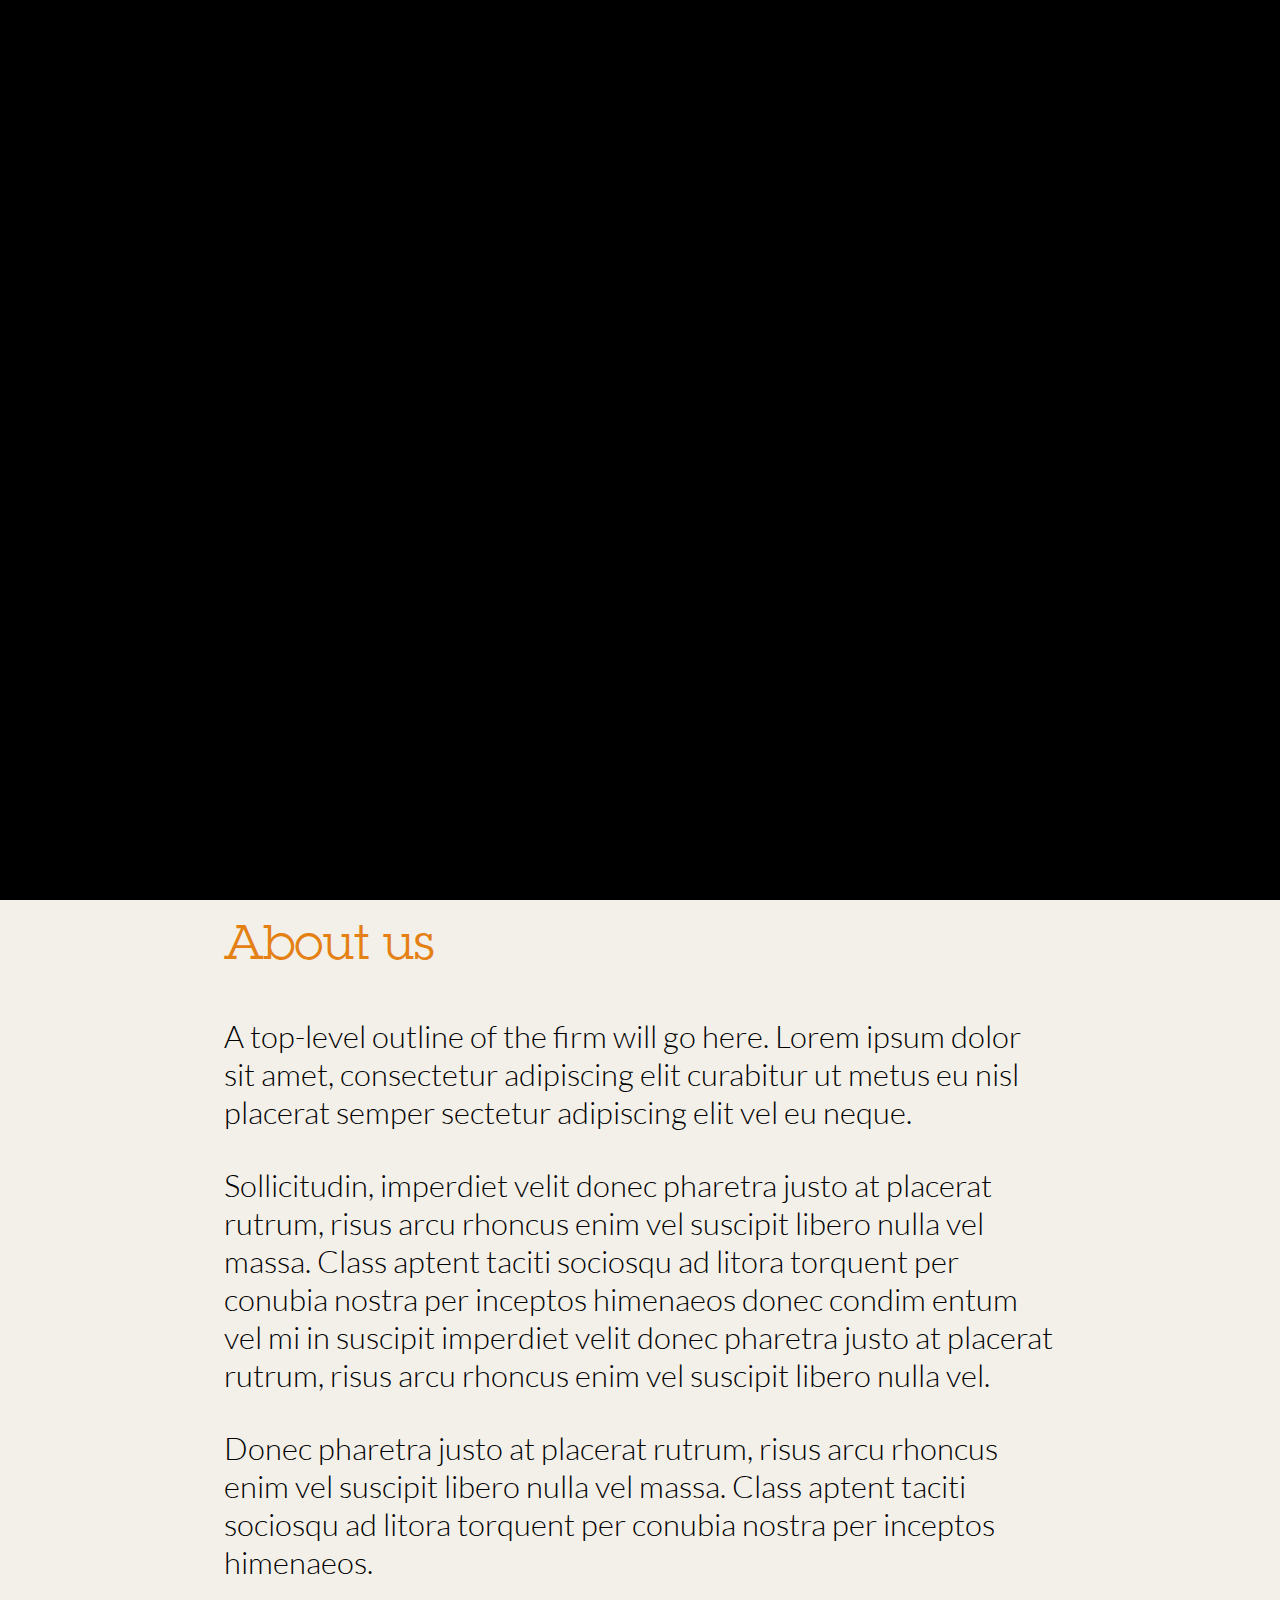
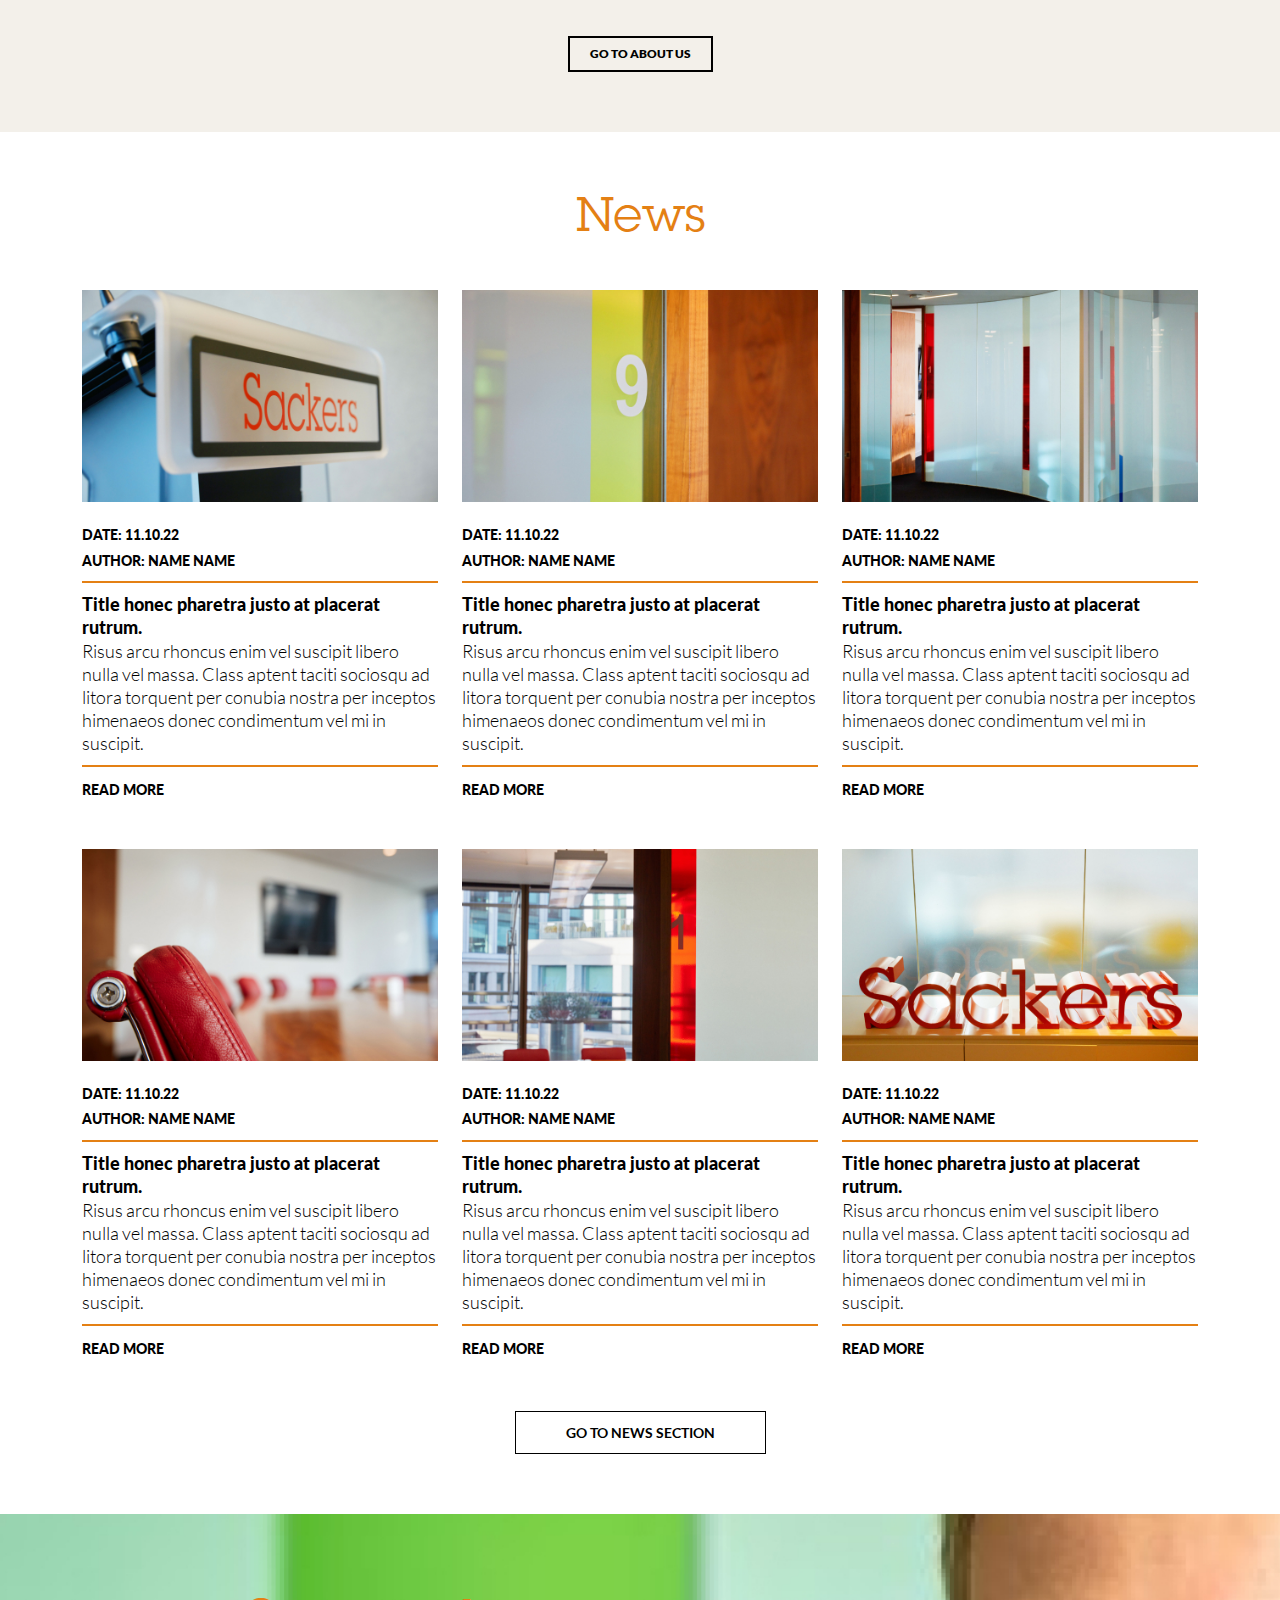
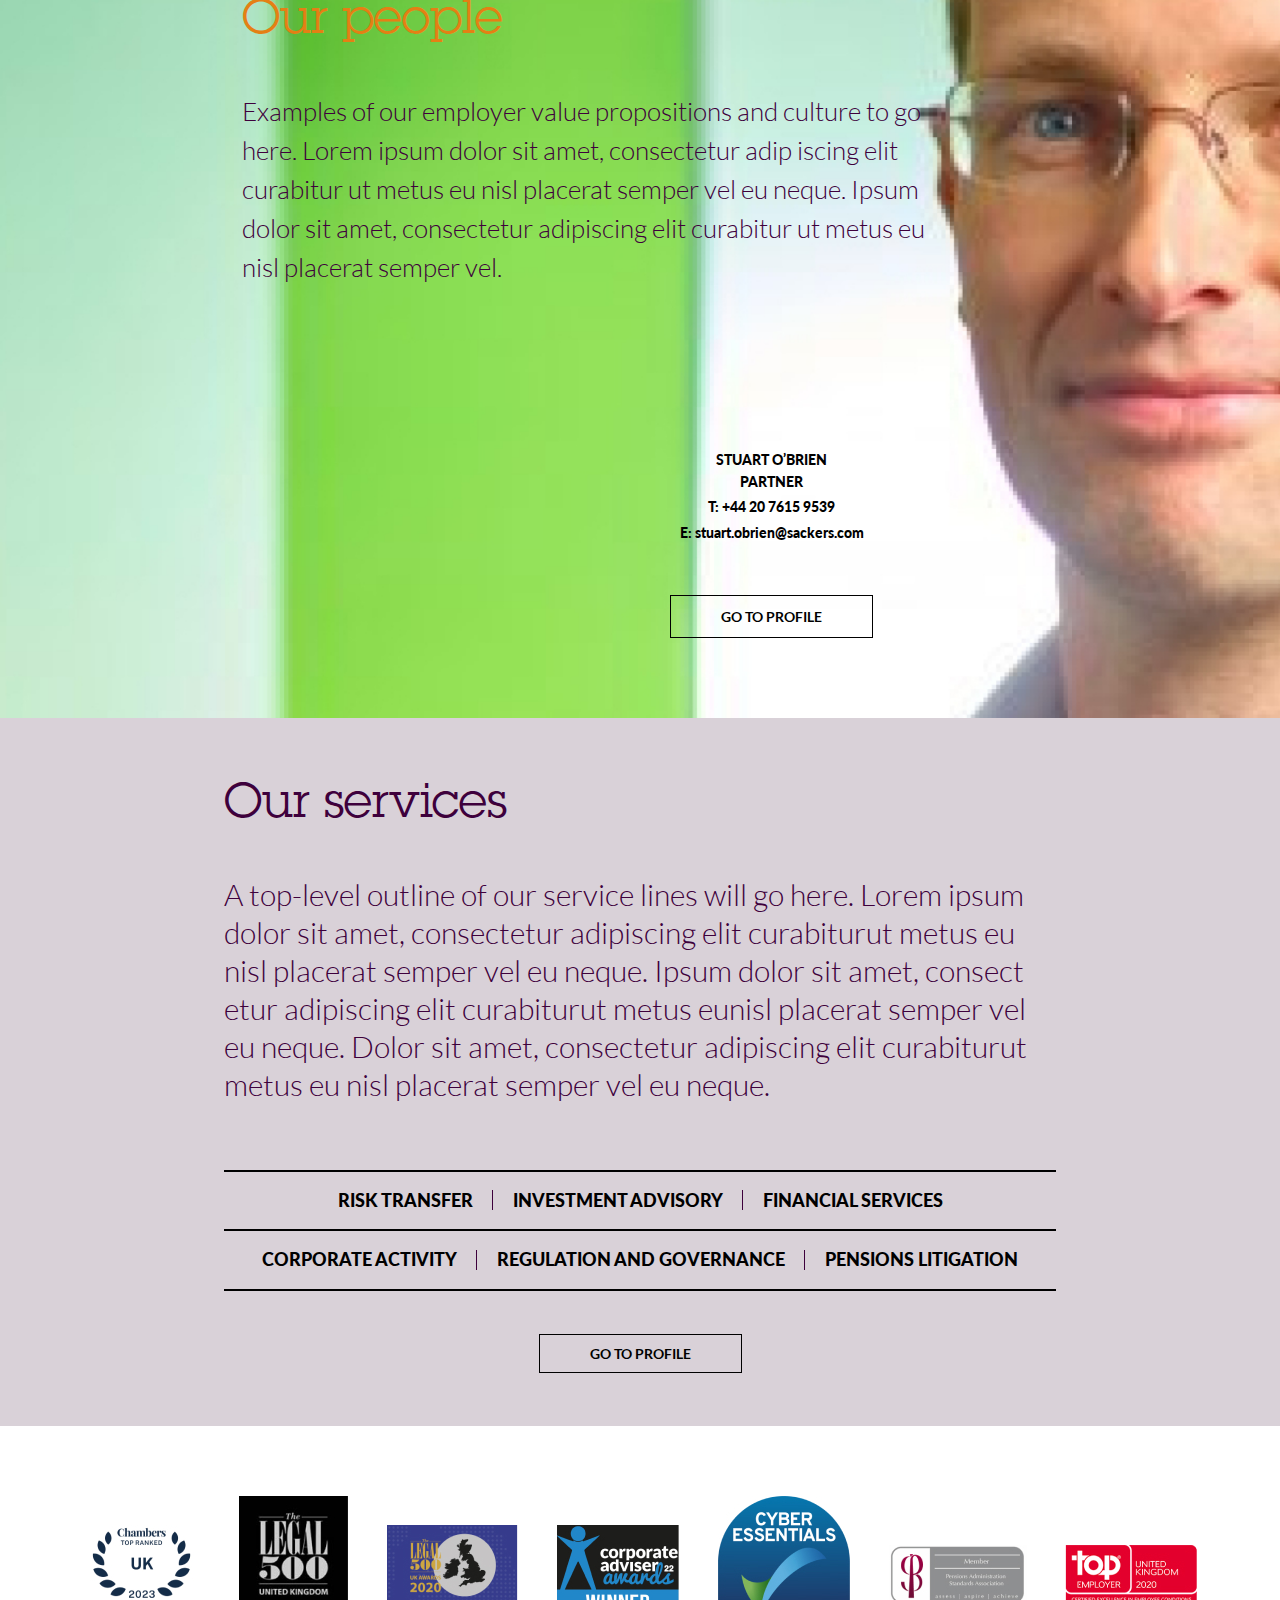
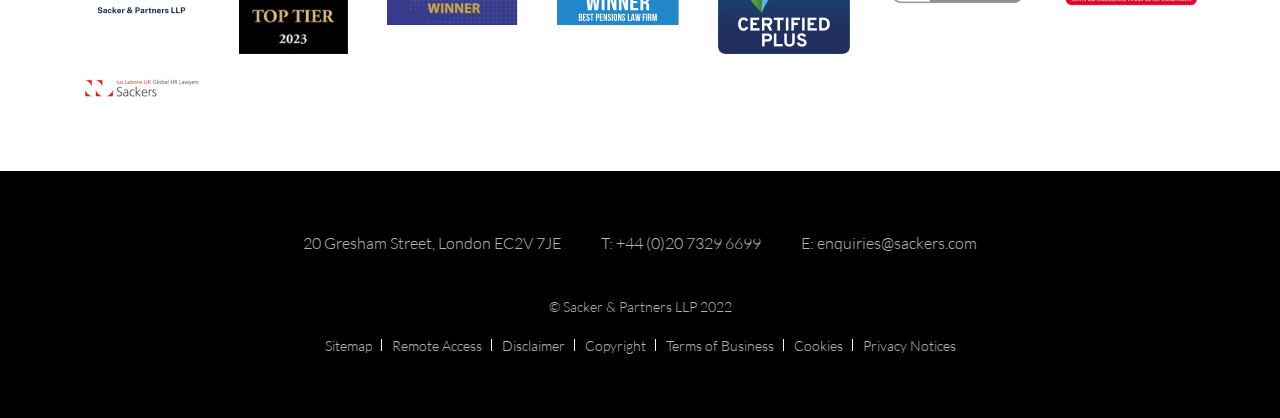
<file: index.html>
<!DOCTYPE html>
<html lang="en">

<head>
    <meta charset="UTF-8">
    <meta http-equiv="X-UA-Compatible" content="IE=edge">
    <meta name="viewport" content="width=device-width, initial-scale=1.0">
    <title>Sackers | Lawyers for pension scheme trustees &amp; sponsors</title>

    <link rel="icon" href="assets/images/icons/logo-icon.svg" type="image/gif" sizes="20x20">

    <!-- css file link -->
    <link rel="stylesheet" href="assets/css/all.css">

    <!-- bootstrap 5 -->
    <link rel="stylesheet" href="assets/css/bootstrap.min.css">

    <!-- box-icon -->
    <link rel="stylesheet" href="assets/css/boxicons.min.css">

    <!-- bootstrap icon -->
    <link rel="stylesheet" href="assets/css/bootstrap-icons.css">

    <!-- jquery ui -->
    <link rel="stylesheet" href="assets/css/jquery-ui.css">

    <!-- swiper-slide -->
    <link rel="stylesheet" href="assets/css/swiper-bundle.css">

    <!-- nice-select -->
    <link rel="stylesheet" href="assets/css/nice-select.css">

    <!-- magnefic popup css -->
    <link rel="stylesheet" href="assets/css/magnific-popup.css">

    <!-- animate css -->
    <link rel="stylesheet" href="assets/css/magnific-popup.css">

    <!-- odometer css -->
    <link rel="stylesheet" href="assets/css/odometer.css">

    <!-- style css -->
    <link rel="stylesheet" href="assets/css/style.css">

</head>

<body>

    <div class="loader egns-preloader">
        <div class="loader__element"></div>
    </div>

    <div class="mobile-search">
        <div class="container">
            <div class="row d-flex justify-content-center">
                <div class="col-md-11">
                    <label>What are you lookking for?</label>
                    <input type="text" placeholder="Search">
                </div>
                <div class="col-1 d-flex gap-2  justify-content-between align-items-center">
                    <div class="search-cross-btn one">
                        <button type="submit"><i class="bi bi-search"></i></button>
                    </div>
                    <div class="search-cross-btn two">
                        <i class="bi bi-x"></i>
                    </div>
                </div>
            </div>
        </div>
    </div>
    <!-- ========== header============= -->
    <header class="header-area style-1">
        <div class="container-fluid ">
            <a href="index.html" class="header-logo d-lg-none d-block">
                <img src="assets/images/sackers-logo-optimised.png" alt="">
            </a>
            <div class="mobile-menu-btn ic menu " tabindex="1">
                <i class="bi bi-list"></i>
            </div>
            <div class="main-menu-wrap">
                <div class="menu-close-btn d-lg-none d-block">
                    <i class="bi bi-x-lg"></i>
                </div>
                <div class="mobile-menu-logo  d-lg-none d-block">
                    <img src="assets/images/bg/sackers-logo-white-full.png" alt="">
                </div>
            <div class="top-nav">
                <ul>
                    <li class="menu-item active"><a href="index.html">Home</a></li>
                    <li class="menu-item"><a href="about.html">About</a></li>
                    <li class="menu-item"><a href="#">Events</a></li>
                    <li class="menu-item"><a href="#">Blog</a></li>
                    <li class="menu-item"><a href="#">News</a></li>
                    <li class="menu-item"><a href="#">Careers</a></li>
                    <li class="menu-item"><a href="#">Contact</a></li>

                    <li class="search"><a href="#"><i class="bi bi-search"></i></a>
                        <div class="search-wrapper">
                        </div>
                    </li>

                </ul>

            </div>
            
            <div class="menu-btm d-flex justify-content-between">
                <a href="index.html" class="header-logo d-lg-block d-none">
                    <img src="assets/images/sackers-logo-optimised.png" alt="">
                </a>
                <nav role="navigation">
                    <ul class="main-nav">

                        
                        <li class="top-level-link" id="service">
                        <a href="services.html" class="mega-menu"><span>SERVICES </span></a>
                        <div class="sub-menu-block">
                            <div class="row">
                            <div class="col-md-4 col-lg-4 col-sm-4">
                                <h2 class="sub-menu-head">Company</h2>
                                <ul class="sub-menu-lists">
                                <li><a href="#">About</a></li>
                                <li><a href="#">Mission</a></li>
                                <li><a href="#">Community</a></li>
                                <li><a href="#">Team</a></li>
                                </ul>           
                            </div>
                            <div class="col-md-4 col-lg-4 col-sm-4">
                                <h2 class="sub-menu-head">Media</h2>
                                <ul class="sub-menu-lists">
                                <li><a href="#">News</a></li>
                                <li><a href="#">Events</a></li>
                                <li><a href="#">Blog</a></li>
                                </ul>
                            </div>
                            <div class="col-md-4 col-lg-4 col-sm-4">
                                <h2 class="sub-menu-head">Careers</h2>
                                <ul class="sub-menu-lists">
                                <li><a href="#">New Opportunities</a></li>
                                <li><a href="#">Life @ Company</a></li>
                                <li><a href="#">Why Join Us?</a></li>
                                </ul>
                            </div>
                            </div>
                            
                        </div>
                        </li>
                        <li class="top-level-link"id="people">
                        <a class="mega-menu"><span>PEOPLE</span></a>
                        <div class="sub-menu-block">
                            <div class="row">
                            <div class="col-md-4 col-lg-4 col-sm-4">
                                <h2 class="sub-menu-head">Company</h2>
                                <ul class="sub-menu-lists">
                                <li><a href="#">About</a></li>
                                <li><a href="#">Mission</a></li>
                                <li><a href="#">Community</a></li>
                                <li><a href="#">Team</a></li>
                                </ul>           
                            </div>
                            <div class="col-md-4 col-lg-4 col-sm-4">
                                <h2 class="sub-menu-head">Media</h2>
                                <ul class="sub-menu-lists">
                                <li><a href="#">News</a></li>
                                <li><a href="#">Events</a></li>
                                <li><a href="#">Blog</a></li>
                                </ul>
                            </div>
                            <div class="col-md-4 col-lg-4 col-sm-4">
                                <h2 class="sub-menu-head">Careers</h2>
                                <ul class="sub-menu-lists">
                                <li><a href="#">New Opportunities</a></li>
                                <li><a href="#">Life @ Company</a></li>
                                <li><a href="#">Why Join Us?</a></li>
                                </ul>
                            </div>
                            </div>
                            
                        </div>
                        </li>
                        <li class="top-level-link" id="insights">
                        <a class="mega-menu"><span>INSIGHTS</span></a>
                        <div class="sub-menu-block">
                            <div class="row">
                            <div class="col-md-4 col-lg-4 col-sm-4">
                                <h2 class="sub-menu-head">INSIGHTS</h2>
                                <ul class="sub-menu-lists">
                                <li><a href="#">About</a></li>
                                <li><a href="#">Mission</a></li>
                                <li><a href="#">Community</a></li>
                                <li><a href="#">Team</a></li>
                                </ul>           
                            </div>
                            <div class="col-md-4 col-lg-4 col-sm-4">
                                <h2 class="sub-menu-head">Media</h2>
                                <ul class="sub-menu-lists">
                                <li><a href="#">News</a></li>
                                <li><a href="#">Events</a></li>
                                <li><a href="#">Blog</a></li>
                                </ul>
                            </div>
                            <div class="col-md-4 col-lg-4 col-sm-4">
                                <h2 class="sub-menu-head">Careers</h2>
                                <ul class="sub-menu-lists">
                                <li><a href="#">New Opportunities</a></li>
                                <li><a href="#">Life @ Company</a></li>
                                <li><a href="#">Why Join Us?</a></li>
                                </ul>
                            </div>
                            </div>
                            
                        </div>
                        </li>
                    </ul> 
                </nav>
            </div>
        </div>
           

        </div>
    </header>
    <!-- ========== header end============= -->

    <!-- ========== banner start============= -->
    <div class="banner-section1">
        <div class="swiper banner1-slider">
            <div class="swiper-wrapper">
                <div class="swiper-slide">
                    <div class="banner-wrapper d-flex align-items-center justify-content-center">
                        <img class="bacground-img" src="assets/images/bg/iStock-183510592.jpg" alt="">
                        <div class="banner-content">
                            <h1>Headline lorem ipsum
                                dolor sit amet con.</h1>
                            <p><strong>Sub-heading</strong> vestibulum ultricies tincidunt tortor vel volutpat felis
                                vehicula quis. Nullam imperdiet lorem sit amet elit accumsan, nec
                                accumsan ipsum portito lorem ipsum dolor sit amet consectetur
                                adipiscing elit curabitur ut metus. <a href="#">Read more ...</a></p>
                        </div>
                    </div>
                </div>
                <div class="swiper-slide">
                    <div class="banner-wrapper d-flex align-items-center justify-content-center">
                        <img class="bacground-img" src="assets/images/bg/iStock-183510592.jpg" alt="">
                        <div class="banner-content">
                            <h1>Headline vestibulum ultricies tincidunt tor.</h1>
                            <p><strong>Sub-heading</strong> vestibulum ultricies tincidunt tortor vel volutpat felis
                                vehicula quis. Nullam imperdiet lorem sit amet elit accumsan, nec
                                accumsan ipsum portito lorem ipsum dolor sit amet consectetur
                                adipiscing elit curabitur ut metus. <a href="#">Read more ...</a></p>
                        </div>
                    </div>
                </div>
            </div>
            <div class="swiper-pagination"></div>
        </div>

    </div>
    <!-- ========== banner end============= -->

    <!-- ========== About us Start============= -->
    <div class="about-us-area">
        <div class="container">
            <div class="row justify-content-center">
                <div class="col-lg-9">
                    <div class="section-title">
                        <h2>About us</h2>
                    </div>
                    <div class="about-content">
                        <p>A top-level outline of the firm will go here. Lorem ipsum dolor sit amet,
                            consectetur adipiscing elit curabitur ut metus eu nisl placerat semper
                            sectetur adipiscing elit vel eu neque.</p>
                        <p>Sollicitudin, imperdiet velit donec pharetra justo at placerat rutrum, risus arcu
                            rhoncus enim vel suscipit libero nulla vel massa. Class aptent taciti sociosqu
                            ad litora torquent per conubia nostra per inceptos himenaeos donec condim
                            entum vel mi in suscipit imperdiet velit donec pharetra justo at placerat rutrum,
                            risus arcu rhoncus enim vel suscipit libero nulla vel.</p>
                        <p>Donec pharetra justo at placerat rutrum, risus arcu rhoncus enim vel suscipit
                            libero nulla vel massa. Class aptent taciti sociosqu ad litora torquent per
                            conubia nostra per inceptos himenaeos. </p>
                    </div>
                    <div class="go-btn d-flex justify-content-center">
                        <a href="about.html">GO TO ABOUT US</a>
                    </div>
                </div>
            </div>
        </div>
    </div>
    <!-- ========== About us end============= -->

    <!-- ========== News Area Start============= -->
    <div class="news-area">
        <div class="container">
            <div class="row">
                <div class="col-lg-12">
                    <div class="section-title text-center">
                        <h2>News</h2>
                    </div>
                </div>
            </div>
            <div class="row gy-5 justify-content-center">
                <div class="col-lg-4 col-md-6 col-sm-9">
                    <div class="single-news-wrap">
                        <div class="news-img">
                            <img class="img-fluid" src="assets/images/bg/news1.jpg" alt="news1">
                        </div>
                        <div class="post-meta">
                            <div class="date">
                                <a href="#">DATE: 11.10.22</a>
                            </div>
                            <div class="author-name">
                                <a href="#">AUTHOR: NAME NAME
                                </a>
                            </div>
                        </div>
                        <div class="post-content">
                            <h5><a href="#">Title honec pharetra justo at placerat rutrum.</a></h5>
                            <p>Risus arcu rhoncus enim vel suscipit libero nulla vel
                                massa. Class aptent taciti sociosqu ad litora torquent
                                per conubia nostra per inceptos himenaeos donec
                                condimentum vel mi in suscipit.</p>
                        </div>
                        <div class="read-more-btn">
                            <a href="#">READ MORE</a>
                        </div>
                    </div>
                </div>
                <div class="col-lg-4 col-md-6 col-sm-9">
                    <div class="single-news-wrap">
                        <div class="news-img">
                            <img class="img-fluid" src="assets/images/bg/news2.jpg" alt="news2">
                        </div>
                        <div class="post-meta">
                            <div class="date">
                                <a href="#">DATE: 11.10.22</a>
                            </div>
                            <div class="author-name">
                                <a href="#">AUTHOR: NAME NAME
                                </a>
                            </div>
                        </div>
                        <div class="post-content">
                            <h5><a href="#">Title honec pharetra justo at placerat rutrum.</a></h5>
                            <p>Risus arcu rhoncus enim vel suscipit libero nulla vel
                                massa. Class aptent taciti sociosqu ad litora torquent
                                per conubia nostra per inceptos himenaeos donec
                                condimentum vel mi in suscipit.</p>
                        </div>
                        <div class="read-more-btn">
                            <a href="#">READ MORE</a>
                        </div>
                    </div>
                </div>
                <div class="col-lg-4 col-md-6 col-sm-9">
                    <div class="single-news-wrap">
                        <div class="news-img">
                            <img class="img-fluid" src="assets/images/bg/news3.jpg" alt="news3">
                        </div>
                        <div class="post-meta">
                            <div class="date">
                                <a href="#">DATE: 11.10.22</a>
                            </div>
                            <div class="author-name">
                                <a href="#">AUTHOR: NAME NAME
                                </a>
                            </div>
                        </div>
                        <div class="post-content">
                            <h5><a href="#">Title honec pharetra justo at placerat rutrum.</a></h5>
                            <p>Risus arcu rhoncus enim vel suscipit libero nulla vel
                                massa. Class aptent taciti sociosqu ad litora torquent
                                per conubia nostra per inceptos himenaeos donec
                                condimentum vel mi in suscipit.</p>
                        </div>
                        <div class="read-more-btn">
                            <a href="#">READ MORE</a>
                        </div>
                    </div>
                </div>
                <div class="col-lg-4 col-md-6 col-sm-9">
                    <div class="single-news-wrap">
                        <div class="news-img">
                            <img class="img-fluid" src="assets/images/bg/news4.jpg" alt="news4">
                        </div>
                        <div class="post-meta">
                            <div class="date">
                                <a href="#">DATE: 11.10.22</a>
                            </div>
                            <div class="author-name">
                                <a href="#">AUTHOR: NAME NAME
                                </a>
                            </div>
                        </div>
                        <div class="post-content">
                            <h5><a href="#">Title honec pharetra justo at placerat rutrum.</a></h5>
                            <p>Risus arcu rhoncus enim vel suscipit libero nulla vel
                                massa. Class aptent taciti sociosqu ad litora torquent
                                per conubia nostra per inceptos himenaeos donec
                                condimentum vel mi in suscipit.</p>
                        </div>
                        <div class="read-more-btn">
                            <a href="#">READ MORE</a>
                        </div>
                    </div>
                </div>
                <div class="col-lg-4 col-md-6 col-sm-9">
                    <div class="single-news-wrap">
                        <div class="news-img">
                            <img class="img-fluid" src="assets/images/bg/news5.jpg" alt="news5">
                        </div>
                        <div class="post-meta">
                            <div class="date">
                                <a href="#">DATE: 11.10.22</a>
                            </div>
                            <div class="author-name">
                                <a href="#">AUTHOR: NAME NAME
                                </a>
                            </div>
                        </div>
                        <div class="post-content">
                            <h5><a href="#">Title honec pharetra justo at placerat rutrum.</a></h5>
                            <p>Risus arcu rhoncus enim vel suscipit libero nulla vel
                                massa. Class aptent taciti sociosqu ad litora torquent
                                per conubia nostra per inceptos himenaeos donec
                                condimentum vel mi in suscipit.</p>
                        </div>
                        <div class="read-more-btn">
                            <a href="#">READ MORE</a>
                        </div>
                    </div>
                </div>
                <div class="col-lg-4 col-md-6 col-sm-9">
                    <div class="single-news-wrap">
                        <div class="news-img">
                            <img class="img-fluid" src="assets/images/bg/news6.jpg" alt="news6">
                        </div>
                        <div class="post-meta">
                            <div class="date">
                                <a href="#">DATE: 11.10.22</a>
                            </div>
                            <div class="author-name">
                                <a href="#">AUTHOR: NAME NAME
                                </a>
                            </div>
                        </div>
                        <div class="post-content">
                            <h5><a href="#">Title honec pharetra justo at placerat rutrum.</a></h5>
                            <p>Risus arcu rhoncus enim vel suscipit libero nulla vel
                                massa. Class aptent taciti sociosqu ad litora torquent
                                per conubia nostra per inceptos himenaeos donec
                                condimentum vel mi in suscipit.</p>
                        </div>
                        <div class="read-more-btn">
                            <a href="#">READ MORE</a>
                        </div>
                    </div>
                </div>
            </div>
            <div class="row">
                <div class="go-btn text-center">
                    <a href="#">GO TO NEWS SECTION</a>
                </div>
            </div>
        </div>
    </div>
    <!-- ========== News Area end============= -->

    <!-- ========== Our people end============= -->
    <div class="our-people-area">
        <div class="container">
            <div class="row">
                <div class="col-lg-9">
                    <div class="people-content">
                        <div class="section-title">
                            <h2>Our people</h2>
                        </div>
                        <p>Examples of our employer value propositions and culture
                            to go here. Lorem ipsum dolor sit amet, consectetur adip
                            iscing elit curabitur ut metus eu nisl placerat semper vel
                            eu neque. Ipsum dolor sit amet, consectetur adipiscing elit
                            curabitur ut metus eu nisl placerat semper vel.</p>

                        <div class="author-details-area">
                            <h6>STUART O’BRIEN</h6>
                            <a href="#">PARTNER</a><br>
                            <a href="#">T: +44 20 7615 9539</a><br>
                            <a href="#">E: stuart.obrien@sackers.com</a>
                            <div class="go-btn">
                                <a href="#">GO TO PROFILE</a>
                            </div>
                        </div>
                    </div>
                </div>
            </div>
        </div>
    </div>
    <!-- ========== Our people end============= -->

    <!-- ========== Our people end============= -->
    <div class="services-area">
        <div class="container">
            <div class="row justify-content-center">
                <div class="col-lg-9">
                    <div class="services-content">
                        <div class="section-title">
                            <h2>Our services</h2>
                        </div>
                        <p>
                            A top-level outline of our service lines will go here. Lorem ipsum
                            dolor sit amet, consectetur adipiscing elit curabiturut metus eu nisl
                            placerat semper vel eu neque. Ipsum dolor sit amet, consect etur
                            adipiscing elit curabiturut metus eunisl placerat semper vel eu neque.
                            Dolor sit amet, consectetur adipiscing elit curabiturut metus eu nisl
                            placerat semper vel eu neque.
                        </p>
                        <div class="services-feature">
                            <ul>
                                <li><a href="#">RISK TRANSFER</a></li>
                                <li><a href="#">INVESTMENT ADVISORY</a></li>
                                <li><a href="#">FINANCIAL SERVICES</a></li>
                            </ul>
                            <ul class="two">
                                <li><a href="#">CORPORATE ACTIVITY</a></li>
                                <li><a href="#">REGULATION AND GOVERNANCE</a></li>
                                <li><a href="#">PENSIONS LITIGATION</a></li>
                            </ul>
                        </div>
                        <div class="go-btn text-center">
                            <a href="#">GO TO PROFILE</a>
                        </div>
                    </div>
                </div>
            </div>
        </div>
    </div>
    <!-- ========== Our people end============= -->

    <!-- ========== Our Client end============= -->
    <div class="our-client-area">
        <div class="container">
            <div class="row">
                <div class="col-lg-12">
                    <ul class="d-flex align-items-center justify-content-between">
                        <li><a href="#"><img src="assets/images/bg/org-01.jpg" alt=""></a></li>
                        <li><a href="#"><img src="assets/images/bg/org-02.jpg" alt=""></a></li>
                        <li><a href="#"><img src="assets/images/bg/org-03.jpg" alt=""></a></li>
                        <li><a href="#"><img src="assets/images/bg/org-04.jpg" alt=""></a></li>
                        <li><a href="#"><img src="assets/images/bg/org-05.jpg" alt=""></a></li>
                        <li><a href="#"><img src="assets/images/bg/org-06.jpg" alt=""></a></li>
                        <li><a href="#"><img src="assets/images/bg/org-07.jpg" alt=""></a></li>
                        <li><a href="#"><img src="assets/images/bg/org-08.jpg" alt=""></a></li>
                    </ul>
                </div>
            </div>
        </div>
    </div>
    <!-- ========== Our Client end============= -->

    <!-- ========== Footer post end============= -->
    <footer>
        <div class="container">
            <div class="row justify-content-center">
                <div class="col-lg-9">
                    <div class="footer-content">
                        <ul>
                            <li><a href="https://goo.gl/maps/YdvwP6syaebkvchw6">20 Gresham Street, London EC2V 7JE</a></li>
                            <li><a href="#">T: +44 (0)20 7329 6699</a></li>
                            <li><a href="#">E: enquiries@sackers.com</a></li>
                        </ul>
                        <div class="copyright-area text-center">
                            <p>© Sacker & Partners LLP 2022</p>
                        </div>
                        <ul class="footer-menu">
                            <li><a href="#">Sitemap</a></li>
                            <li><a href="#">Remote Access</a></li>
                            <li><a href="#">Disclaimer</a></li>
                            <li><a href="#">Copyright</a></li>
                            <li><a href="#">Terms of Business</a></li>
                            <li><a href="#">Cookies</a></li>
                            <li><a href="#">Privacy Notices</a></li>
                        </ul>
                    </div>
                </div>
            </div>
        </div>
    </footer>
    <!-- ========== Footer post end============= -->


    <script src="assets/js/jquery-3.6.0.min.js"></script>
    <script src="assets/js/jquery-ui.js"></script>
    <script src="assets/js/bootstrap.bundle.min.js"></script>
    <script src="assets/js/swiper-bundle.min.js"></script>
    <script src="assets/js/jquery.nice-select.js"></script>
    <script src="assets/js/viewport.jquery.js"></script>
    <script src="assets/js/jquery.magnific-popup.min.js"></script>
    <script src="assets/js/main.js"></script>

</body>

</html>
</file>
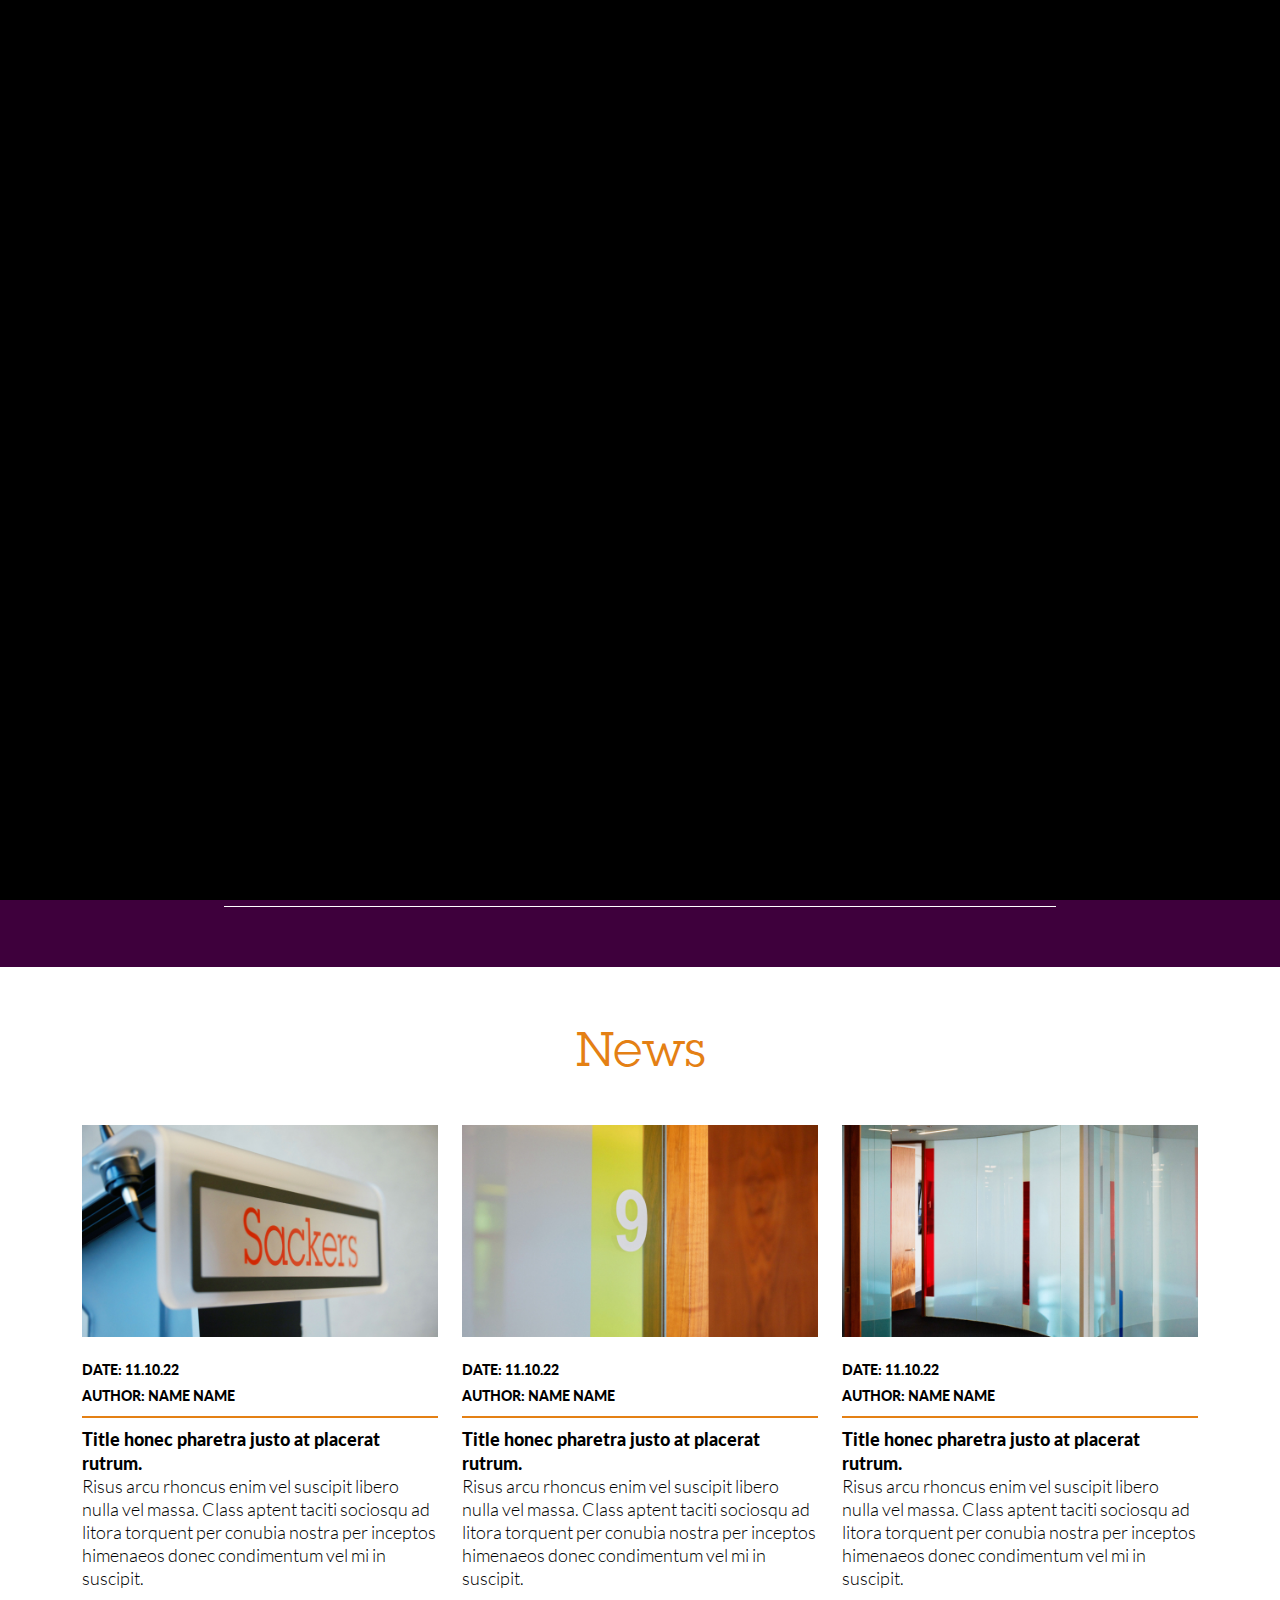
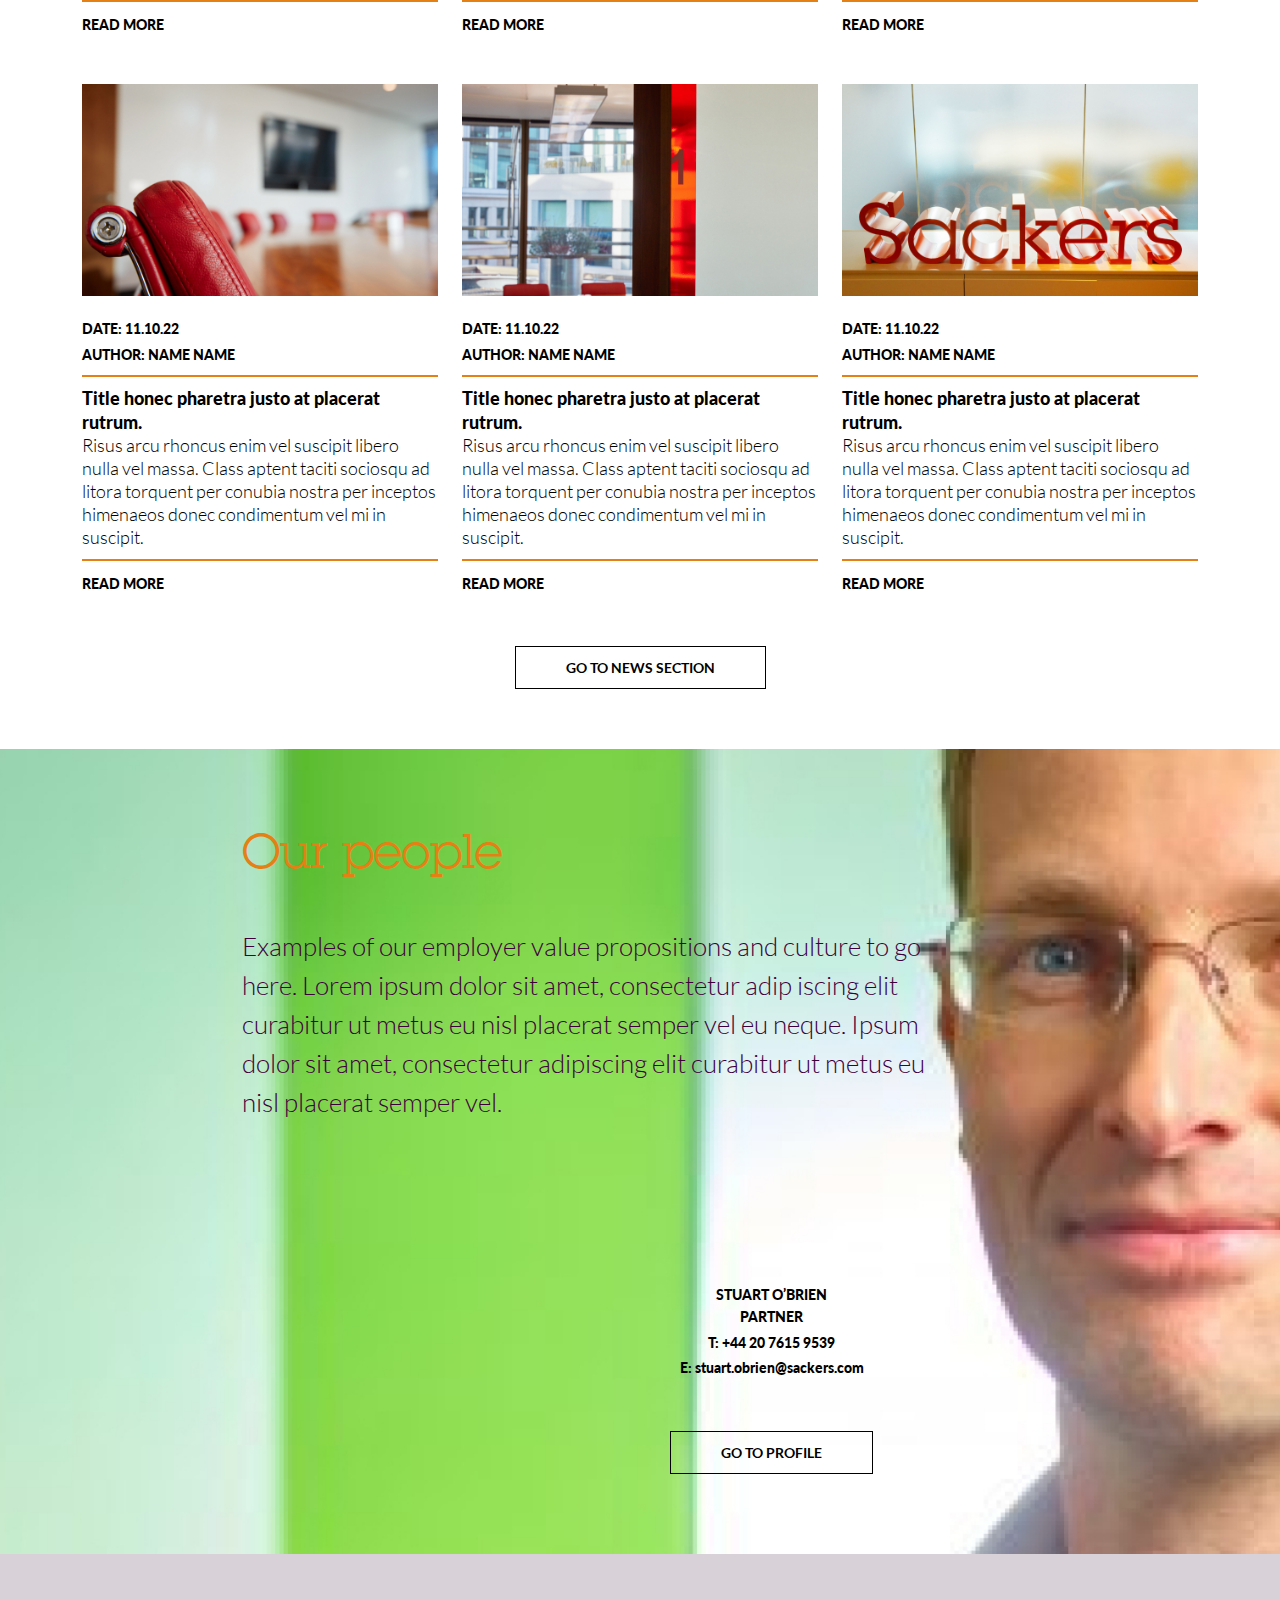
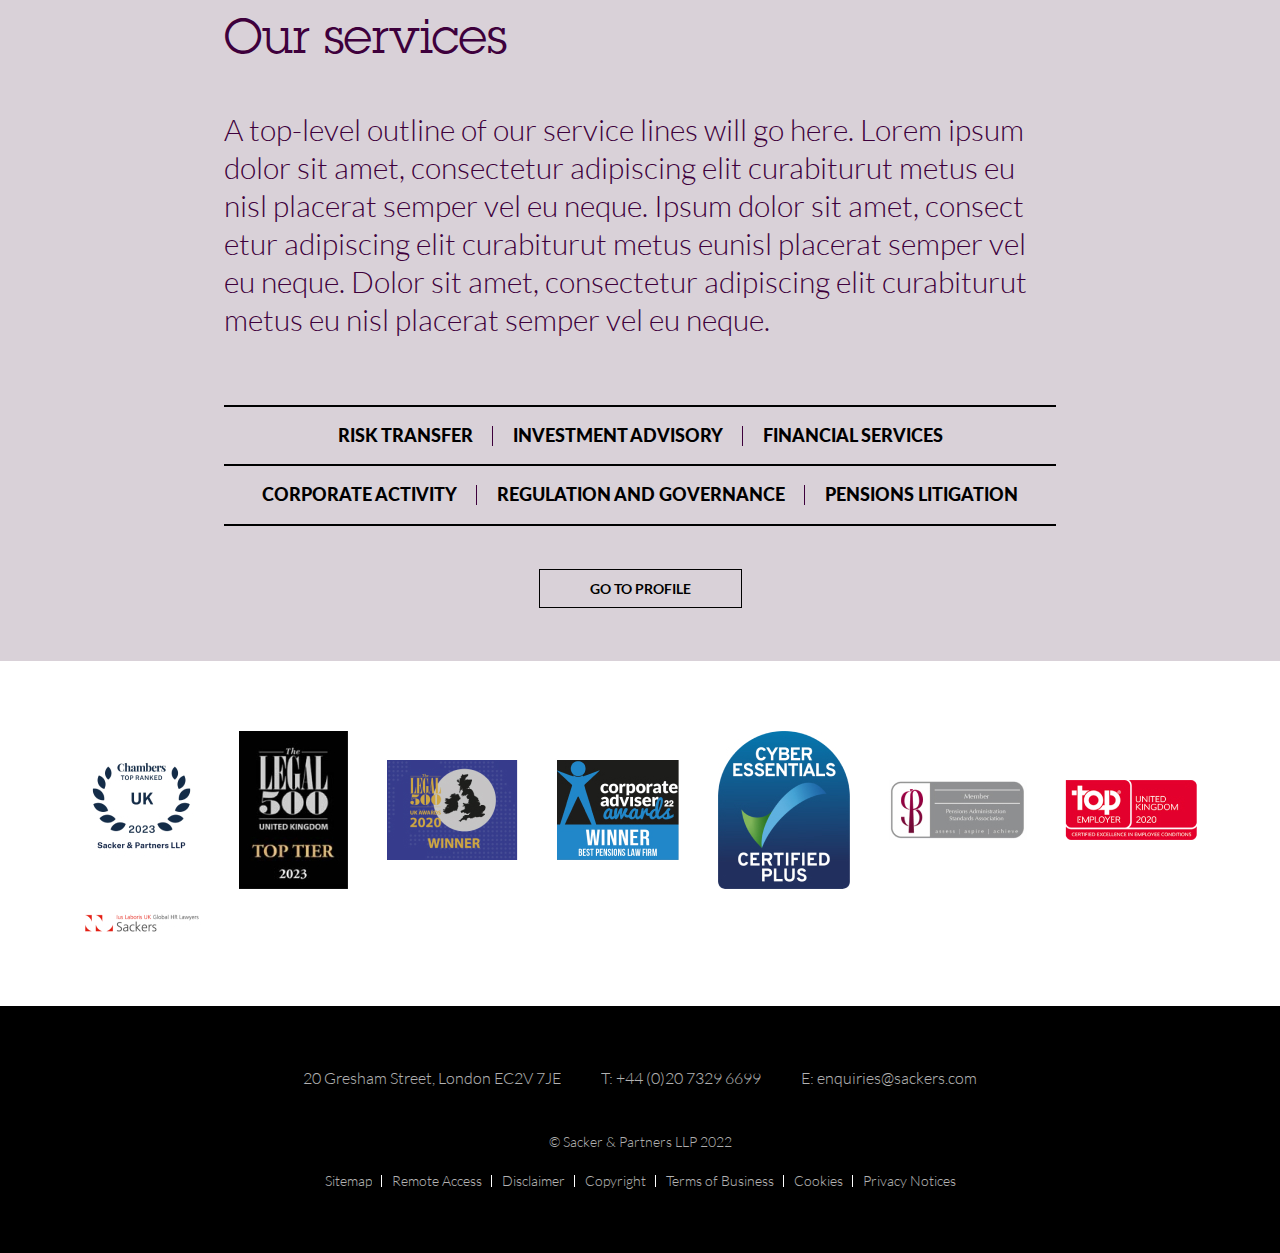
<file: about.html>
<!DOCTYPE html>
<html lang="en">

<head>
    <meta charset="UTF-8">
    <meta http-equiv="X-UA-Compatible" content="IE=edge">
    <meta name="viewport" content="width=device-width, initial-scale=1.0">
    <title>Sackers | Lawyers for pension scheme trustees &amp; sponsors</title>
    <link rel="icon" href="assets/images/icons/logo-icon.svg" type="image/gif" sizes="20x20">

    <!-- css file link -->
    <link rel="stylesheet" href="assets/css/all.css">

    <!-- bootstrap 5 -->
    <link rel="stylesheet" href="assets/css/bootstrap.min.css">

    <!-- box-icon -->
    <link rel="stylesheet" href="assets/css/boxicons.min.css">

    <!-- bootstrap icon -->
    <link rel="stylesheet" href="assets/css/bootstrap-icons.css">

    <!-- jquery ui -->
    <link rel="stylesheet" href="assets/css/jquery-ui.css">

    <!-- swiper-slide -->
    <link rel="stylesheet" href="assets/css/swiper-bundle.css">

    <!-- nice-select -->
    <link rel="stylesheet" href="assets/css/nice-select.css">

    <!-- magnefic popup css -->
    <link rel="stylesheet" href="assets/css/magnific-popup.css">

    <!-- animate css -->
    <link rel="stylesheet" href="assets/css/magnific-popup.css">

    <!-- odometer css -->
    <link rel="stylesheet" href="assets/css/odometer.css">

    <!-- style css -->
    <link rel="stylesheet" href="assets/css/style.css">

</head>

<body>

    <div class="loader egns-preloader">
        <div class="loader__element"></div>
    </div>

    <div class="mobile-search">
        <div class="container">
            <div class="row d-flex justify-content-center">
                <div class="col-md-11">
                    <label>What are you lookking for?</label>
                    <input type="text" placeholder="Search">
                </div>
                <div class="col-1 d-flex gap-2  justify-content-between align-items-center">
                    <div class="search-cross-btn one">
                        <i class="bi bi-search"></i>
                    </div>
                    <div class="search-cross-btn two">
                        <i class="bi bi-x"></i>
                    </div>
                </div>
            </div>
        </div>
    </div>
    <!-- ========== header============= -->
    <header class="header-area style-1">
        <div class="container-fluid ">
            <a href="index.html" class="header-logo d-lg-none d-block">
                <img src="assets/images/sackers-logo-optimised.png" alt="">
            </a>
            <div class="mobile-menu-btn ic menu " tabindex="1">
                <i class="bi bi-list"></i>
            </div>
            <div class="main-menu-wrap">
                <div class="menu-close-btn d-lg-none d-block">
                    <i class="bi bi-x-lg"></i>
                </div>
                <div class="mobile-menu-logo  d-lg-none d-block">
                    <img src="assets/images/bg/sackers-logo-white-full.png" alt="">
                </div>
            <div class="top-nav">
                <ul>
                    <li class="menu-item active"><a href="index.html">Home</a></li>
                    <li class="menu-item"><a href="about.html">About</a></li>
                    <li class="menu-item"><a href="#">Events</a></li>
                    <li class="menu-item"><a href="#">Blog</a></li>
                    <li class="menu-item"><a href="#">News</a></li>
                    <li class="menu-item"><a href="#">Careers</a></li>
                    <li class="menu-item"><a href="#">Contact</a></li>

                    <li class="search"><a href="#"><i class="bi bi-search"></i></a>
                        <div class="search-wrapper">
                        </div>
                    </li>

                </ul>

            </div>
            
            <div class="menu-btm d-flex justify-content-between">
                <a href="index.html" class="header-logo d-lg-block d-none">
                    <img src="assets/images/sackers-logo-optimised.png" alt="">
                </a>
                <nav role="navigation">
                    <ul class="main-nav">

                        
                        <li class="top-level-link" id="service">
                        <a href="services.html" class="mega-menu"><span>SERVICES </span></a>
                        <div class="sub-menu-block">
                            <div class="row">
                            <div class="col-md-4 col-lg-4 col-sm-4">
                                <h2 class="sub-menu-head">Company</h2>
                                <ul class="sub-menu-lists">
                                <li><a href="#">About</a></li>
                                <li><a href="#">Mission</a></li>
                                <li><a href="#">Community</a></li>
                                <li><a href="#">Team</a></li>
                                </ul>           
                            </div>
                            <div class="col-md-4 col-lg-4 col-sm-4">
                                <h2 class="sub-menu-head">Media</h2>
                                <ul class="sub-menu-lists">
                                <li><a href="#">News</a></li>
                                <li><a href="#">Events</a></li>
                                <li><a href="#">Blog</a></li>
                                </ul>
                            </div>
                            <div class="col-md-4 col-lg-4 col-sm-4">
                                <h2 class="sub-menu-head">Careers</h2>
                                <ul class="sub-menu-lists">
                                <li><a href="#">New Opportunities</a></li>
                                <li><a href="#">Life @ Company</a></li>
                                <li><a href="#">Why Join Us?</a></li>
                                </ul>
                            </div>
                            </div>
                            
                        </div>
                        </li>
                        <li class="top-level-link"id="people">
                        <a class="mega-menu"><span>PEOPLE</span></a>
                        <div class="sub-menu-block">
                            <div class="row">
                            <div class="col-md-4 col-lg-4 col-sm-4">
                                <h2 class="sub-menu-head">Company</h2>
                                <ul class="sub-menu-lists">
                                <li><a href="#">About</a></li>
                                <li><a href="#">Mission</a></li>
                                <li><a href="#">Community</a></li>
                                <li><a href="#">Team</a></li>
                                </ul>           
                            </div>
                            <div class="col-md-4 col-lg-4 col-sm-4">
                                <h2 class="sub-menu-head">Media</h2>
                                <ul class="sub-menu-lists">
                                <li><a href="#">News</a></li>
                                <li><a href="#">Events</a></li>
                                <li><a href="#">Blog</a></li>
                                </ul>
                            </div>
                            <div class="col-md-4 col-lg-4 col-sm-4">
                                <h2 class="sub-menu-head">Careers</h2>
                                <ul class="sub-menu-lists">
                                <li><a href="#">New Opportunities</a></li>
                                <li><a href="#">Life @ Company</a></li>
                                <li><a href="#">Why Join Us?</a></li>
                                </ul>
                            </div>
                            </div>
                            
                        </div>
                        </li>
                        <li class="top-level-link" id="insights">
                        <a class="mega-menu"><span>INSIGHTS</span></a>
                        <div class="sub-menu-block">
                            <div class="row">
                            <div class="col-md-4 col-lg-4 col-sm-4">
                                <h2 class="sub-menu-head">INSIGHTS</h2>
                                <ul class="sub-menu-lists">
                                <li><a href="#">About</a></li>
                                <li><a href="#">Mission</a></li>
                                <li><a href="#">Community</a></li>
                                <li><a href="#">Team</a></li>
                                </ul>           
                            </div>
                            <div class="col-md-4 col-lg-4 col-sm-4">
                                <h2 class="sub-menu-head">Media</h2>
                                <ul class="sub-menu-lists">
                                <li><a href="#">News</a></li>
                                <li><a href="#">Events</a></li>
                                <li><a href="#">Blog</a></li>
                                </ul>
                            </div>
                            <div class="col-md-4 col-lg-4 col-sm-4">
                                <h2 class="sub-menu-head">Careers</h2>
                                <ul class="sub-menu-lists">
                                <li><a href="#">New Opportunities</a></li>
                                <li><a href="#">Life @ Company</a></li>
                                <li><a href="#">Why Join Us?</a></li>
                                </ul>
                            </div>
                            </div>
                            
                        </div>
                        </li>
                    </ul> 
                </nav>
            </div>
        </div>
           

        </div>
    </header>
    <!-- ========== header end============= -->

    <!-- ========== banner start============= -->
    <div class="about-page-banner">
        <div class="container">
            <div class="row justify-content-center">
                <div class="col-lg-9">
                    <div class="about-content">
                        <div class="about-title">
                            <h2>“A joy to work with.”</h2>
                            <span>LEGAL 500</span>
                        </div>
                        <p>A top-level outline of the firm’s unique characteristics and personality will go
                            here. Nullam imperdiet lorem sit amet elit accumsan, nec accumsan ipsum
                            portitor. Lorem ipsum dolor sit amet, consectetur adipiscing elit. Curabitur ut
                            metus eunisl placerat semper vel eu neque. Nullam imperdiet lorem sit amet elit
                            accumsan, nec accumsan ipsum portitor. Lorem ipsum dolor sit amet, lorem sit
                            amet elit accumsan, nec accumsan consectetur adipiscing elit.Curabitur
                            ut metus eunisl placerat semper vel eu neque.</p>
                        <ul>
                            <li><a href="#">WHO WE ADVISE</a></li>
                            <li><a href="#">OUR ROLE IN THE PENSIONS WORLD</a></li>
                            <li><a href="#">VISION, VALUES, STRATEGY AND CULTURE</a></li>
                            <li><a href="#">CORPORATE SOCIAL RESPONSIBILITY </a></li>
                            <li><a href="#">EQUITY, DIVERSITY AND INCLUSION</a></li>
                        </ul>
                    </div>
                </div>
            </div>
        </div>
    </div>
    <!-- ========== banner end============= -->

    <!-- ========== News Area Start============= -->
    <div class="news-area">
        <div class="container">
            <div class="row">
                <div class="col-lg-12">
                    <div class="section-title text-center">
                        <h2>News</h2>
                    </div>
                </div>
            </div>
            <div class="row gy-5 justify-content-center">
                <div class="col-lg-4 col-md-6 col-sm-9">
                    <div class="single-news-wrap">
                        <div class="news-img">
                            <img class="img-fluid" src="assets/images/bg/news1.jpg" alt="news1">
                        </div>
                        <div class="post-meta">
                            <div class="date">
                                <a href="#">DATE: 11.10.22</a>
                            </div>
                            <div class="author-name">
                                <a href="#">AUTHOR: NAME NAME
                                </a>
                            </div>
                        </div>
                        <div class="post-content">
                            <h5><a href="#">Title honec pharetra justo at placerat rutrum.</a></h5>
                            <p>Risus arcu rhoncus enim vel suscipit libero nulla vel
                                massa. Class aptent taciti sociosqu ad litora torquent
                                per conubia nostra per inceptos himenaeos donec
                                condimentum vel mi in suscipit.</p>
                        </div>
                        <div class="read-more-btn">
                            <a href="#">READ MORE</a>
                        </div>
                    </div>
                </div>
                <div class="col-lg-4 col-md-6 col-sm-9">
                    <div class="single-news-wrap">
                        <div class="news-img">
                            <img class="img-fluid" src="assets/images/bg/news2.jpg" alt="news2">
                        </div>
                        <div class="post-meta">
                            <div class="date">
                                <a href="#">DATE: 11.10.22</a>
                            </div>
                            <div class="author-name">
                                <a href="#">AUTHOR: NAME NAME
                                </a>
                            </div>
                        </div>
                        <div class="post-content">
                            <h5><a href="#">Title honec pharetra justo at placerat rutrum.</a></h5>
                            <p>Risus arcu rhoncus enim vel suscipit libero nulla vel
                                massa. Class aptent taciti sociosqu ad litora torquent
                                per conubia nostra per inceptos himenaeos donec
                                condimentum vel mi in suscipit.</p>
                        </div>
                        <div class="read-more-btn">
                            <a href="#">READ MORE</a>
                        </div>
                    </div>
                </div>
                <div class="col-lg-4 col-md-6 col-sm-9">
                    <div class="single-news-wrap">
                        <div class="news-img">
                            <img class="img-fluid" src="assets/images/bg/news3.jpg" alt="news3">
                        </div>
                        <div class="post-meta">
                            <div class="date">
                                <a href="#">DATE: 11.10.22</a>
                            </div>
                            <div class="author-name">
                                <a href="#">AUTHOR: NAME NAME
                                </a>
                            </div>
                        </div>
                        <div class="post-content">
                            <h5><a href="#">Title honec pharetra justo at placerat rutrum.</a></h5>
                            <p>Risus arcu rhoncus enim vel suscipit libero nulla vel
                                massa. Class aptent taciti sociosqu ad litora torquent
                                per conubia nostra per inceptos himenaeos donec
                                condimentum vel mi in suscipit.</p>
                        </div>
                        <div class="read-more-btn">
                            <a href="#">READ MORE</a>
                        </div>
                    </div>
                </div>
                <div class="col-lg-4 col-md-6 col-sm-9">
                    <div class="single-news-wrap">
                        <div class="news-img">
                            <img class="img-fluid" src="assets/images/bg/news4.jpg" alt="news4">
                        </div>
                        <div class="post-meta">
                            <div class="date">
                                <a href="#">DATE: 11.10.22</a>
                            </div>
                            <div class="author-name">
                                <a href="#">AUTHOR: NAME NAME
                                </a>
                            </div>
                        </div>
                        <div class="post-content">
                            <h5><a href="#">Title honec pharetra justo at placerat rutrum.</a></h5>
                            <p>Risus arcu rhoncus enim vel suscipit libero nulla vel
                                massa. Class aptent taciti sociosqu ad litora torquent
                                per conubia nostra per inceptos himenaeos donec
                                condimentum vel mi in suscipit.</p>
                        </div>
                        <div class="read-more-btn">
                            <a href="#">READ MORE</a>
                        </div>
                    </div>
                </div>
                <div class="col-lg-4 col-md-6 col-sm-9">
                    <div class="single-news-wrap">
                        <div class="news-img">
                            <img class="img-fluid" src="assets/images/bg/news5.jpg" alt="news5">
                        </div>
                        <div class="post-meta">
                            <div class="date">
                                <a href="#">DATE: 11.10.22</a>
                            </div>
                            <div class="author-name">
                                <a href="#">AUTHOR: NAME NAME
                                </a>
                            </div>
                        </div>
                        <div class="post-content">
                            <h5><a href="#">Title honec pharetra justo at placerat rutrum.</a></h5>
                            <p>Risus arcu rhoncus enim vel suscipit libero nulla vel
                                massa. Class aptent taciti sociosqu ad litora torquent
                                per conubia nostra per inceptos himenaeos donec
                                condimentum vel mi in suscipit.</p>
                        </div>
                        <div class="read-more-btn">
                            <a href="#">READ MORE</a>
                        </div>
                    </div>
                </div>
                <div class="col-lg-4 col-md-6 col-sm-9">
                    <div class="single-news-wrap">
                        <div class="news-img">
                            <img class="img-fluid" src="assets/images/bg/news6.jpg" alt="news6">
                        </div>
                        <div class="post-meta">
                            <div class="date">
                                <a href="#">DATE: 11.10.22</a>
                            </div>
                            <div class="author-name">
                                <a href="#">AUTHOR: NAME NAME
                                </a>
                            </div>
                        </div>
                        <div class="post-content">
                            <h5><a href="#">Title honec pharetra justo at placerat rutrum.</a></h5>
                            <p>Risus arcu rhoncus enim vel suscipit libero nulla vel
                                massa. Class aptent taciti sociosqu ad litora torquent
                                per conubia nostra per inceptos himenaeos donec
                                condimentum vel mi in suscipit.</p>
                        </div>
                        <div class="read-more-btn">
                            <a href="#">READ MORE</a>
                        </div>
                    </div>
                </div>
            </div>
            <div class="row">
                <div class="go-btn text-center">
                    <a href="#">GO TO NEWS SECTION</a>
                </div>
            </div>
        </div>
    </div>
    <!-- ========== News Area end============= -->

    <!-- ========== Our people end============= -->
    <div class="our-people-area">
        <div class="container">
            <div class="row">
                <div class="col-lg-9">
                    <div class="people-content">
                        <div class="section-title">
                            <h2>Our people</h2>
                        </div>
                        <p>Examples of our employer value propositions and culture
                            to go here. Lorem ipsum dolor sit amet, consectetur adip
                            iscing elit curabitur ut metus eu nisl placerat semper vel
                            eu neque. Ipsum dolor sit amet, consectetur adipiscing elit
                            curabitur ut metus eu nisl placerat semper vel.</p>

                        <div class="author-details-area">
                            <h6>STUART O’BRIEN</h6>
                            <a href="#">PARTNER</a><br>
                            <a href="#">T: +44 20 7615 9539</a><br>
                            <a href="#">E: stuart.obrien@sackers.com</a>
                            <div class="go-btn">
                                <a href="#">GO TO PROFILE</a>
                            </div>
                        </div>
                    </div>
                </div>
            </div>
        </div>
    </div>
    <!-- ========== Our people end============= -->

    <!-- ========== Our people end============= -->
    <div class="services-area">
        <div class="container">
            <div class="row justify-content-center">
                <div class="col-lg-9">
                    <div class="services-content">
                        <div class="section-title">
                            <h2>Our services</h2>
                        </div>
                        <p>
                            A top-level outline of our service lines will go here. Lorem ipsum
                            dolor sit amet, consectetur adipiscing elit curabiturut metus eu nisl
                            placerat semper vel eu neque. Ipsum dolor sit amet, consect etur
                            adipiscing elit curabiturut metus eunisl placerat semper vel eu neque.
                            Dolor sit amet, consectetur adipiscing elit curabiturut metus eu nisl
                            placerat semper vel eu neque.
                        </p>
                        <div class="services-feature">
                            <ul>
                                <li><a href="#">RISK TRANSFER</a></li>
                                <li><a href="#">INVESTMENT ADVISORY</a></li>
                                <li><a href="#">FINANCIAL SERVICES</a></li>
                            </ul>
                            <ul class="two">
                                <li><a href="#">CORPORATE ACTIVITY</a></li>
                                <li><a href="#">REGULATION AND GOVERNANCE</a></li>
                                <li><a href="#">PENSIONS LITIGATION</a></li>
                            </ul>
                        </div>
                        <div class="go-btn text-center">
                            <a href="#">GO TO PROFILE</a>
                        </div>
                    </div>
                </div>
            </div>
        </div>
    </div>
    <!-- ========== Our people end============= -->

    <!-- ========== Our Client end============= -->
    <div class="our-client-area">
        <div class="container">
            <div class="row">
                <div class="col-lg-12">
                    <ul class="d-flex align-items-center justify-content-between">
                        <li><a href="#"><img src="assets/images/bg/org-01.jpg" alt=""></a></li>
                        <li><a href="#"><img src="assets/images/bg/org-02.jpg" alt=""></a></li>
                        <li><a href="#"><img src="assets/images/bg/org-03.jpg" alt=""></a></li>
                        <li><a href="#"><img src="assets/images/bg/org-04.jpg" alt=""></a></li>
                        <li><a href="#"><img src="assets/images/bg/org-05.jpg" alt=""></a></li>
                        <li><a href="#"><img src="assets/images/bg/org-06.jpg" alt=""></a></li>
                        <li><a href="#"><img src="assets/images/bg/org-07.jpg" alt=""></a></li>
                        <li><a href="#"><img src="assets/images/bg/org-08.jpg" alt=""></a></li>
                    </ul>
                </div>
            </div>
        </div>
    </div>
    <!-- ========== Our Client end============= -->

    <!-- ========== Footer post end============= -->
    <footer>
        <div class="container">
            <div class="row justify-content-center">
                <div class="col-lg-9">
                    <div class="footer-content">
                        <ul>
                            <li><a href="https://goo.gl/maps/YdvwP6syaebkvchw6">20 Gresham Street, London EC2V 7JE</a></li>
                            <li><a href="#">T: +44 (0)20 7329 6699</a></li>
                            <li><a href="#">E: enquiries@sackers.com</a></li>
                        </ul>
                        <div class="copyright-area text-center">
                            <p>© Sacker & Partners LLP 2022</p>
                        </div>
                        <ul class="footer-menu">
                            <li><a href="#">Sitemap</a></li>
                            <li><a href="#">Remote Access</a></li>
                            <li><a href="#">Disclaimer</a></li>
                            <li><a href="#">Copyright</a></li>
                            <li><a href="#">Terms of Business</a></li>
                            <li><a href="#">Cookies</a></li>
                            <li><a href="#">Privacy Notices</a></li>
                        </ul>
                    </div>
                </div>
            </div>
        </div>
    </footer>
    <!-- ========== Footer post end============= -->


    <script src="assets/js/jquery-3.6.0.min.js"></script>
    <script src="assets/js/jquery-ui.js"></script>
    <script src="assets/js/bootstrap.bundle.min.js"></script>
    <script src="assets/js/swiper-bundle.min.js"></script>
    <script src="assets/js/jquery.nice-select.js"></script>
    <script src="assets/js/viewport.jquery.js"></script>
    <script src="assets/js/jquery.magnific-popup.min.js"></script>
    <script src="assets/js/main.js"></script>

</body>

</html>
</file>
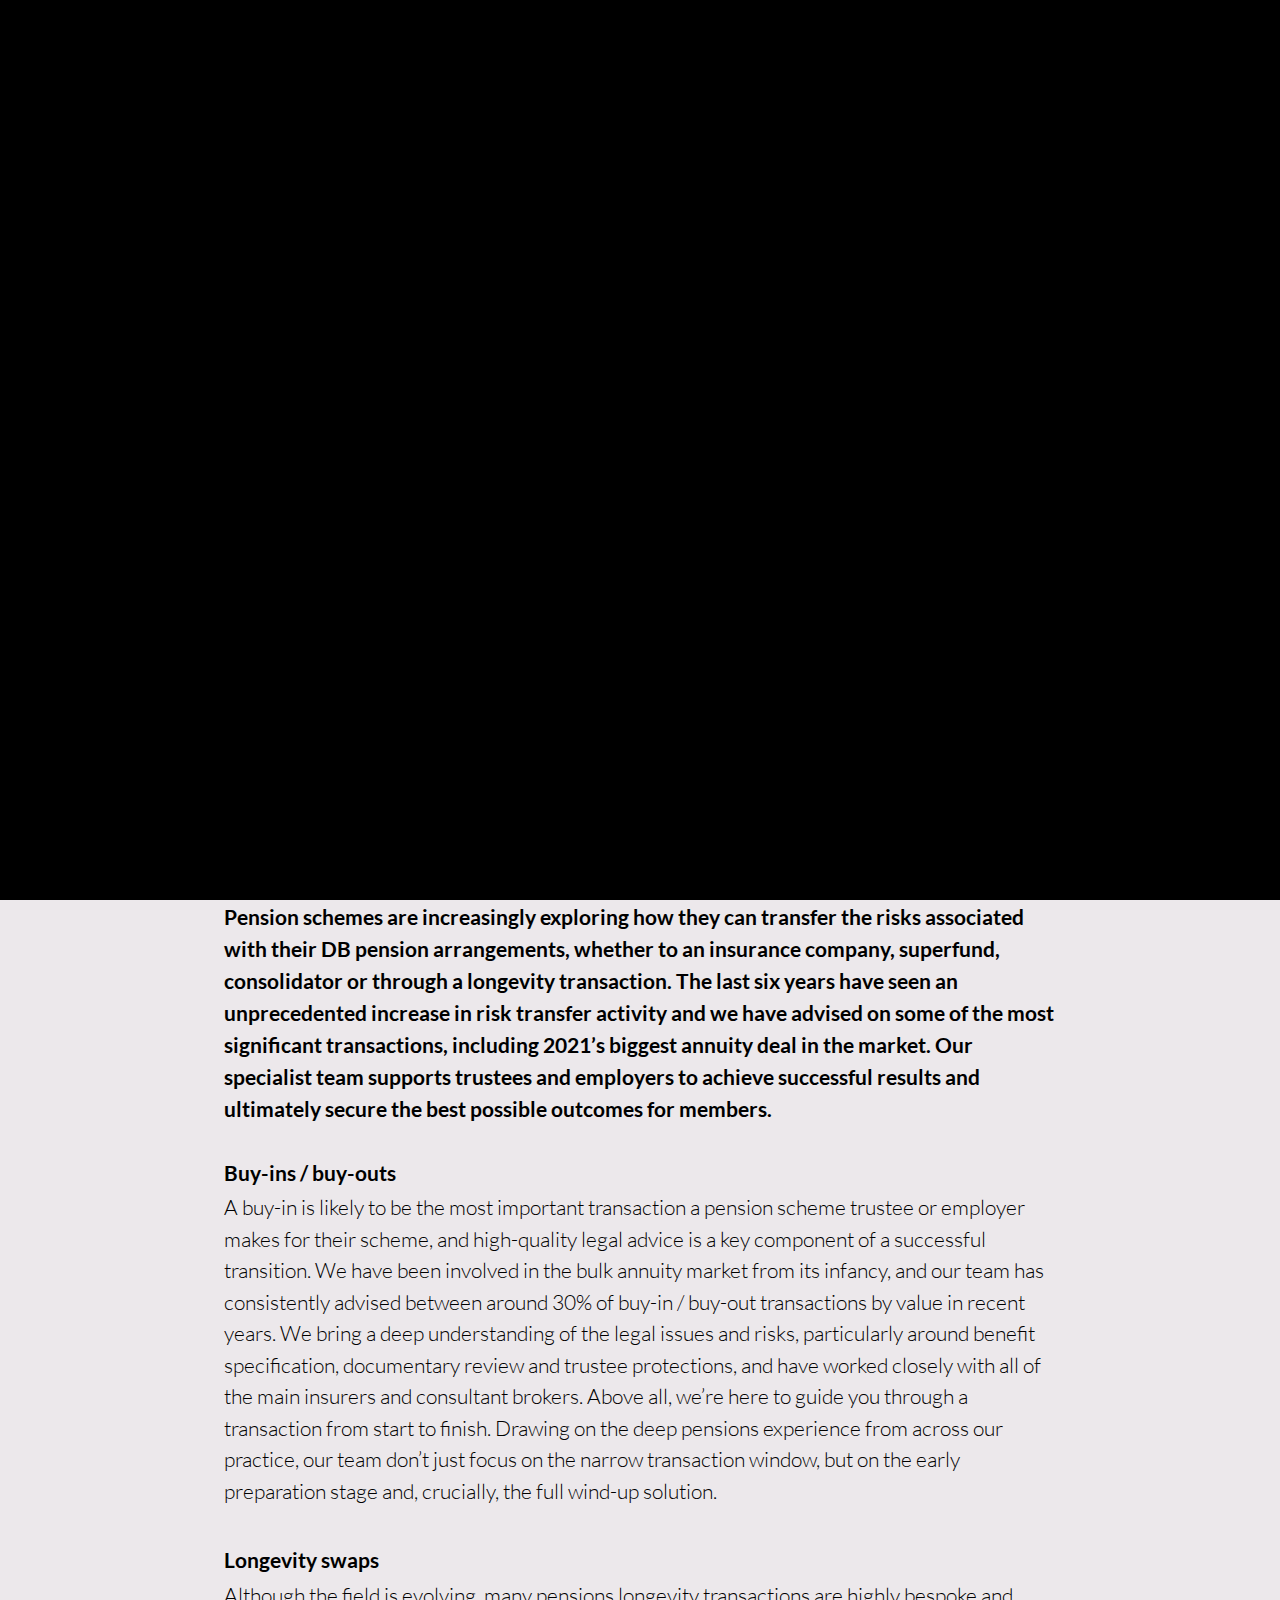
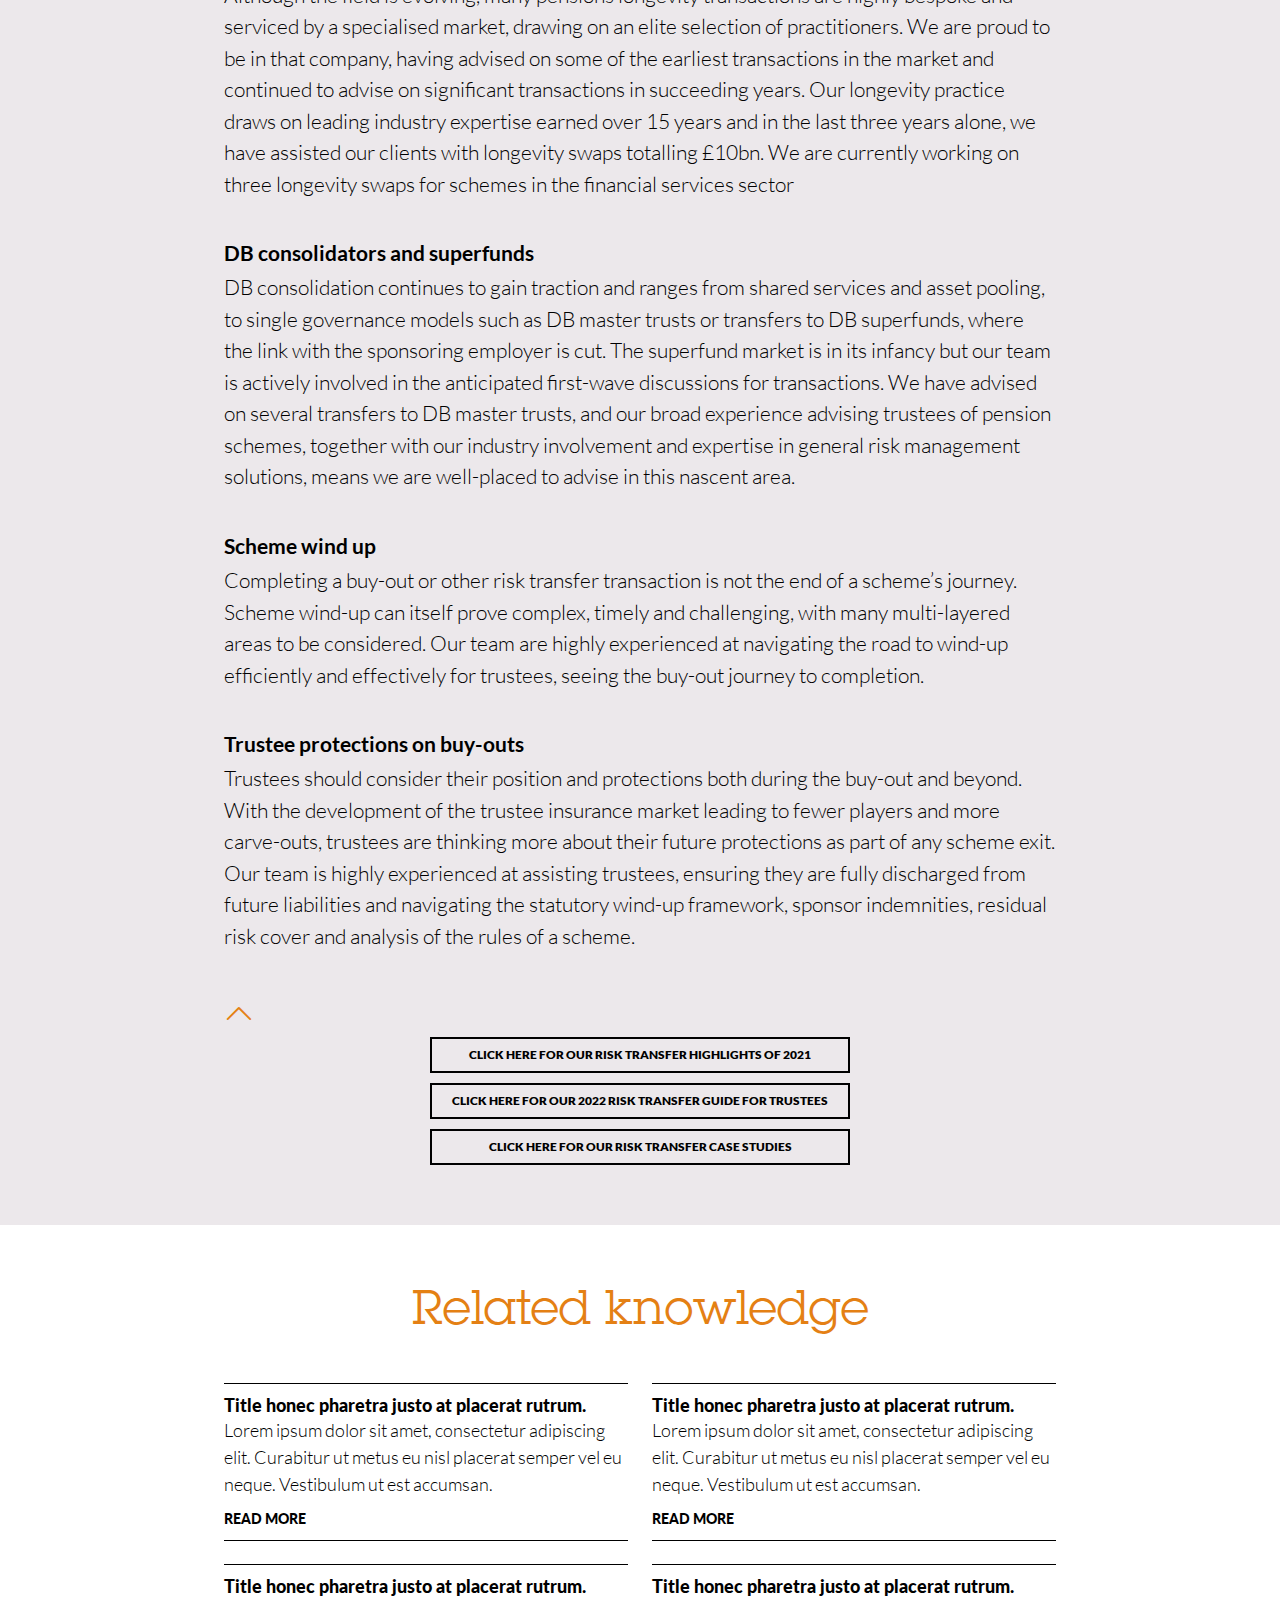
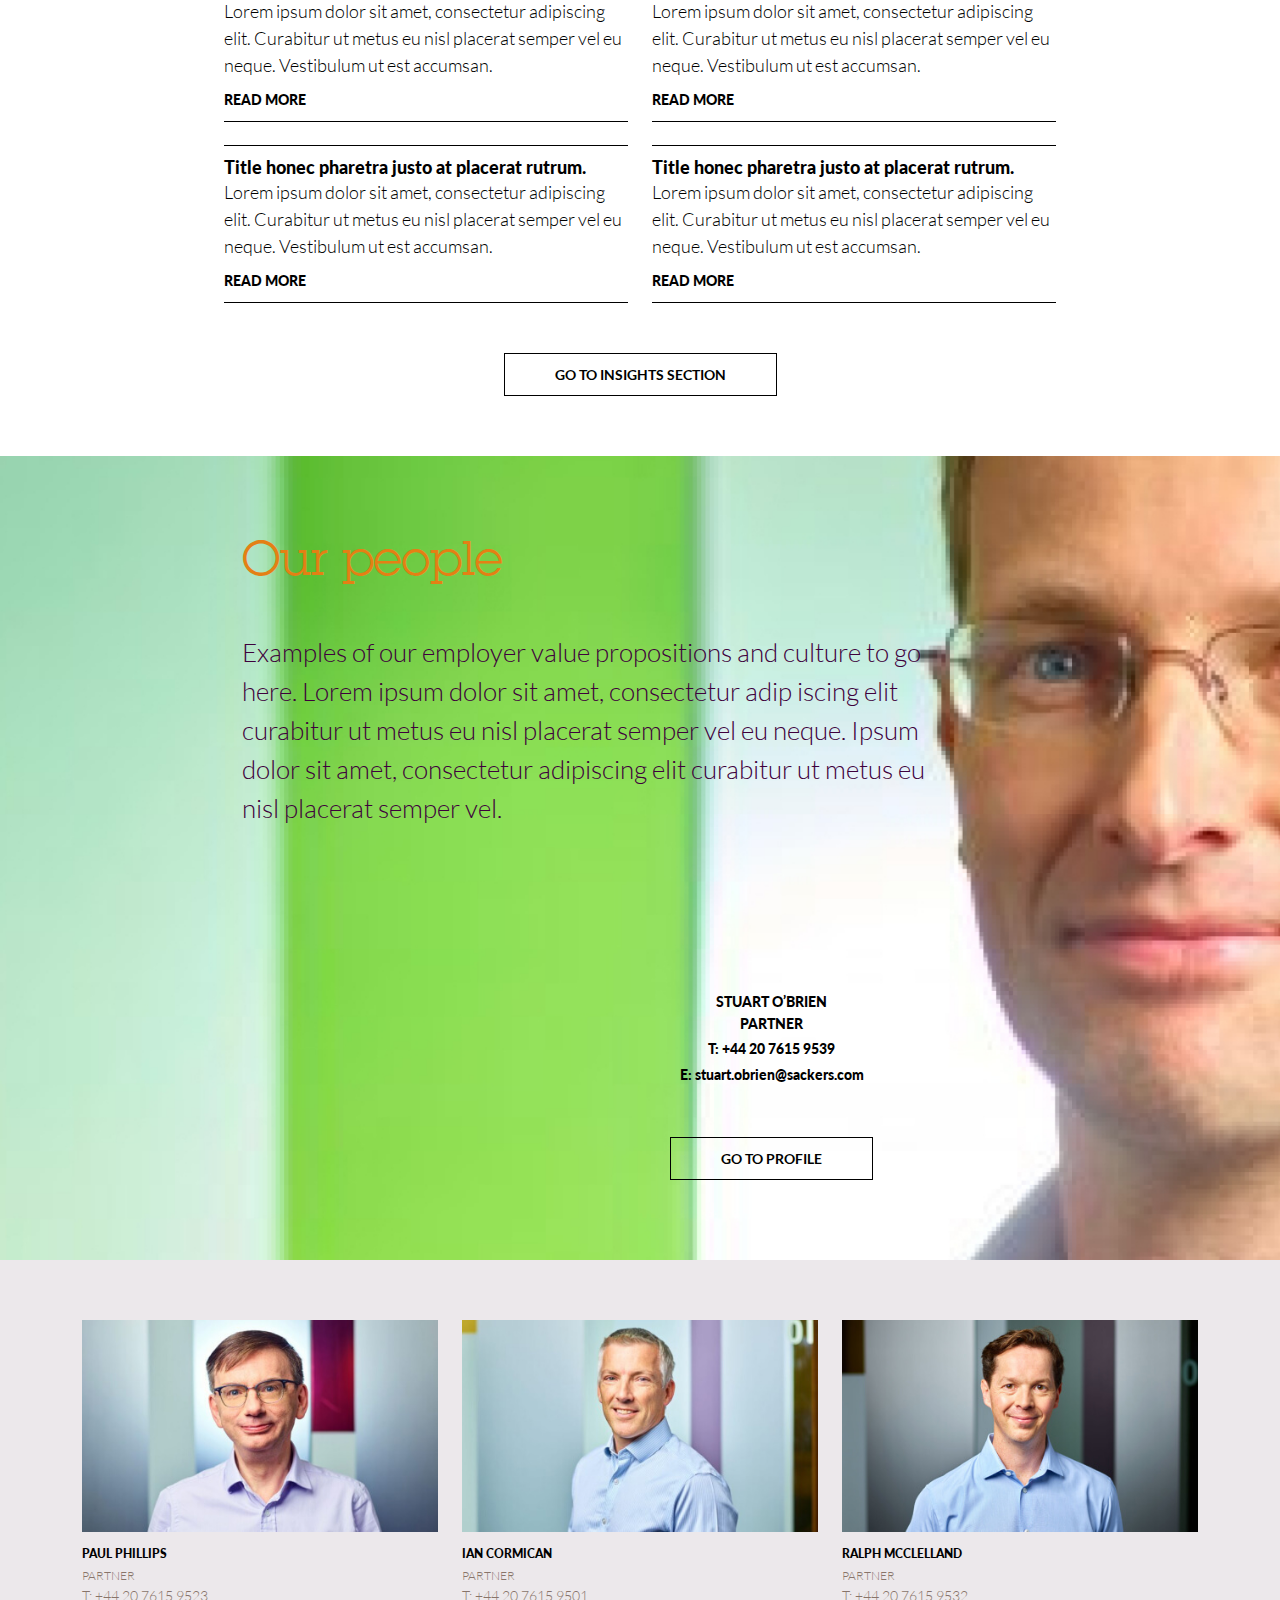
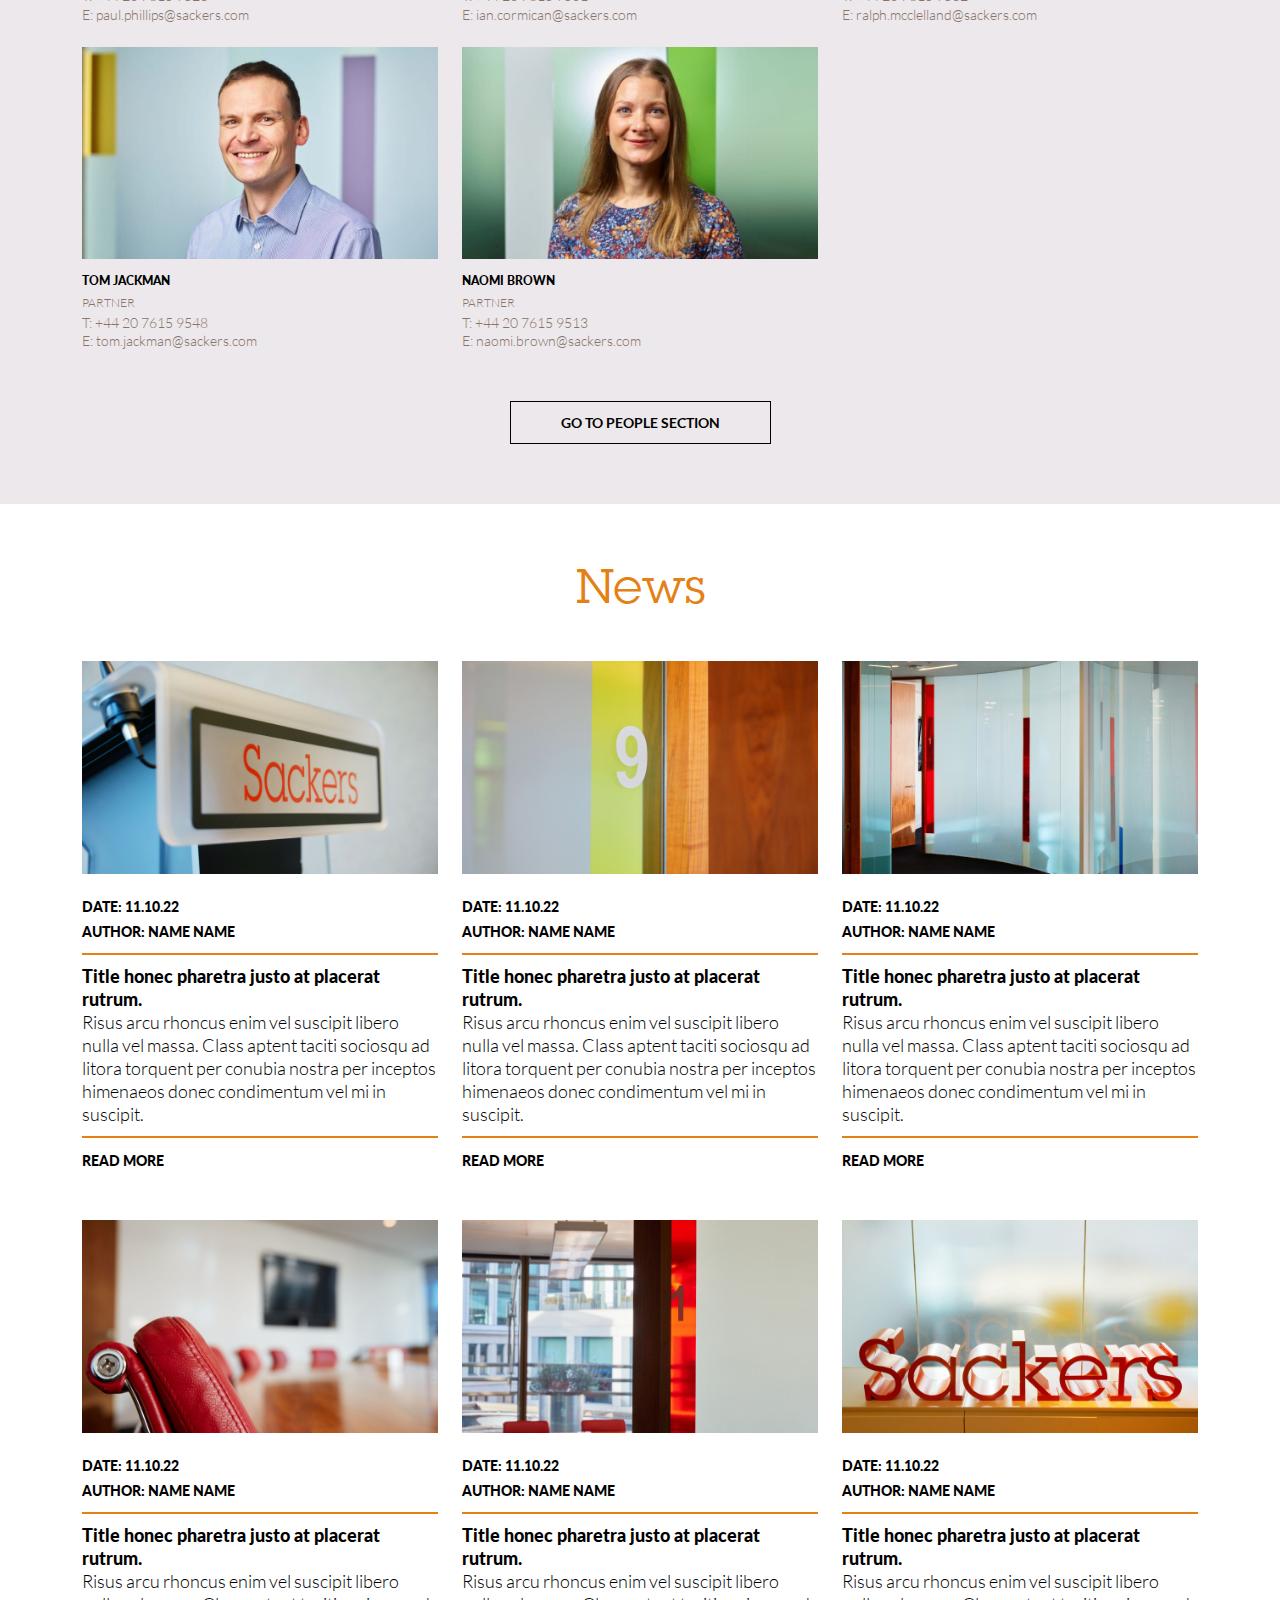
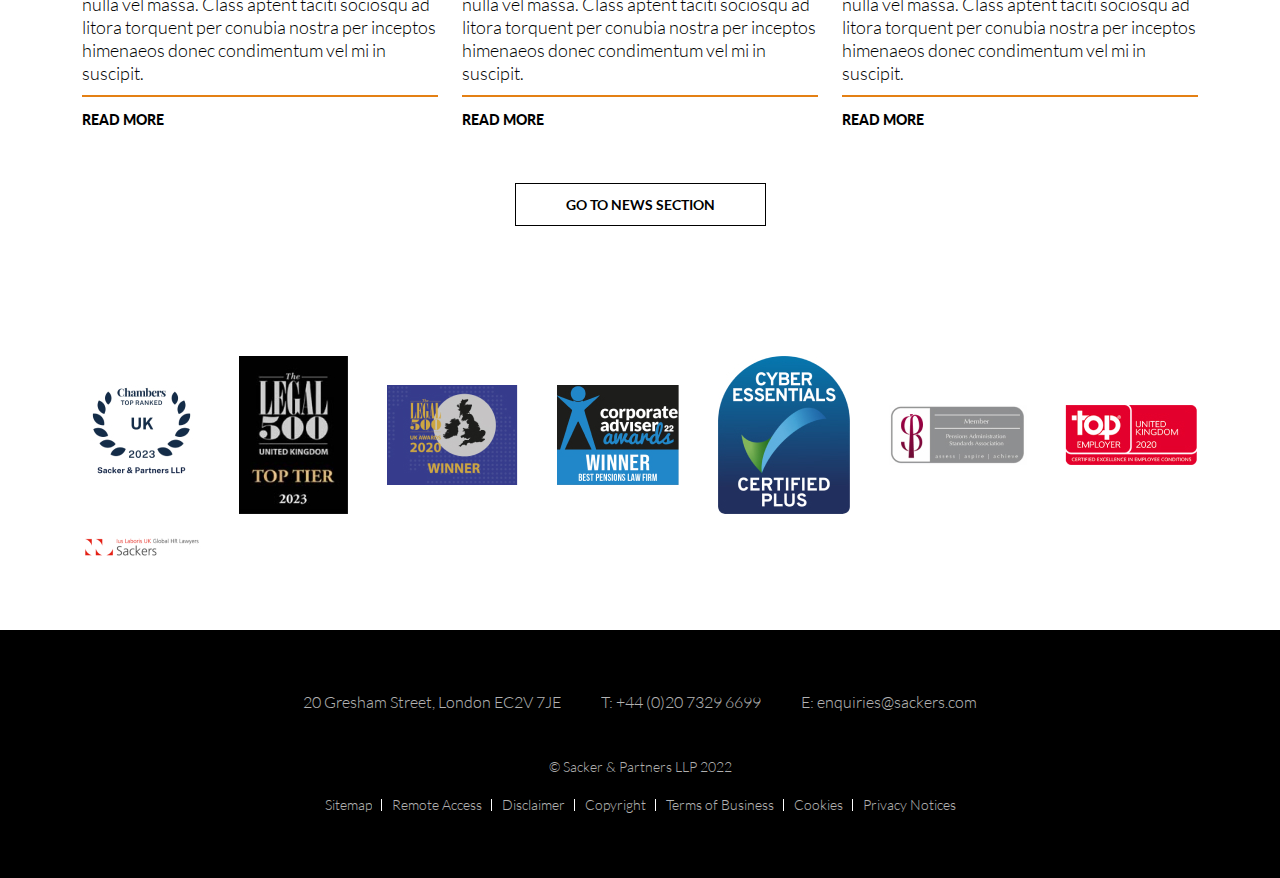
<file: services.html>
<!DOCTYPE html>
<html lang="en">

<head>
    <meta charset="UTF-8">
    <meta http-equiv="X-UA-Compatible" content="IE=edge">
    <meta name="viewport" content="width=device-width, initial-scale=1.0">
    <title>Sackers | Lawyers for pension scheme trustees &amp; sponsors</title>

    <link rel="icon" href="assets/images/icons/logo-icon.svg" type="image/gif" sizes="20x20">

    <!-- css file link -->
    <link rel="stylesheet" href="assets/css/all.css">

    <!-- bootstrap 5 -->
    <link rel="stylesheet" href="assets/css/bootstrap.min.css">

    <!-- box-icon -->
    <link rel="stylesheet" href="assets/css/boxicons.min.css">

    <!-- bootstrap icon -->
    <link rel="stylesheet" href="assets/css/bootstrap-icons.css">

    <!-- jquery ui -->
    <link rel="stylesheet" href="assets/css/jquery-ui.css">

    <!-- swiper-slide -->
    <link rel="stylesheet" href="assets/css/swiper-bundle.css">

    <!-- nice-select -->
    <link rel="stylesheet" href="assets/css/nice-select.css">

    <!-- magnefic popup css -->
    <link rel="stylesheet" href="assets/css/magnific-popup.css">

    <!-- animate css -->
    <link rel="stylesheet" href="assets/css/magnific-popup.css">

    <!-- odometer css -->
    <link rel="stylesheet" href="assets/css/odometer.css">

    <!-- style css -->
    <link rel="stylesheet" href="assets/css/style.css">

</head>

<body>

    <div class="loader egns-preloader">
        <div class="loader__element"></div>
    </div>

    <div class="mobile-search">
        <div class="container">
            <div class="row d-flex justify-content-center">
                <div class="col-md-11">
                    <label>What are you lookking for?</label>
                    <input type="text" placeholder="Search">
                </div>
                <div class="col-1 d-flex gap-2  justify-content-between align-items-center">
                    <div class="search-cross-btn one">
                        <i class="bi bi-search"></i>
                    </div>
                    <div class="search-cross-btn two">
                        <i class="bi bi-x"></i>
                    </div>
                </div>
            </div>
        </div>
    </div>
    <!-- ========== header============= -->
    <header class="header-area style-1">
        <div class="container-fluid ">
            <a href="index.html" class="header-logo d-lg-none d-block">
                <img src="assets/images/sackers-logo-optimised.png" alt="">
            </a>
            <div class="mobile-menu-btn ic menu " tabindex="1">
                <i class="bi bi-list"></i>
            </div>
            <div class="main-menu-wrap">
                <div class="menu-close-btn d-lg-none d-block">
                    <i class="bi bi-x-lg"></i>
                </div>
                <div class="mobile-menu-logo  d-lg-none d-block">
                    <img src="assets/images/bg/sackers-logo-white-full.png" alt="">
                </div>
            <div class="top-nav">
                <ul>
                    <li class="menu-item active"><a href="index.html">Home</a></li>
                    <li class="menu-item"><a href="about.html">About</a></li>
                    <li class="menu-item"><a href="#">Events</a></li>
                    <li class="menu-item"><a href="#">Blog</a></li>
                    <li class="menu-item"><a href="#">News</a></li>
                    <li class="menu-item"><a href="#">Careers</a></li>
                    <li class="menu-item"><a href="#">Contact</a></li>

                    <li class="search"><a href="#"><i class="bi bi-search"></i></a>
                        <div class="search-wrapper">
                        </div>
                    </li>

                </ul>

            </div>
            
            <div class="menu-btm d-flex justify-content-between">
                <a href="index.html" class="header-logo d-lg-block d-none">
                    <img src="assets/images/sackers-logo-optimised.png" alt="">
                </a>
                <nav role="navigation">
                    <ul class="main-nav">

                        
                        <li class="top-level-link" id="service">
                        <a href="services.html" class="mega-menu"><span>SERVICES </span></a>
                        <div class="sub-menu-block">
                            <div class="row">
                            <div class="col-md-4 col-lg-4 col-sm-4">
                                <h2 class="sub-menu-head">Company</h2>
                                <ul class="sub-menu-lists">
                                <li><a href="#">About</a></li>
                                <li><a href="#">Mission</a></li>
                                <li><a href="#">Community</a></li>
                                <li><a href="#">Team</a></li>
                                </ul>           
                            </div>
                            <div class="col-md-4 col-lg-4 col-sm-4">
                                <h2 class="sub-menu-head">Media</h2>
                                <ul class="sub-menu-lists">
                                <li><a href="#">News</a></li>
                                <li><a href="#">Events</a></li>
                                <li><a href="#">Blog</a></li>
                                </ul>
                            </div>
                            <div class="col-md-4 col-lg-4 col-sm-4">
                                <h2 class="sub-menu-head">Careers</h2>
                                <ul class="sub-menu-lists">
                                <li><a href="#">New Opportunities</a></li>
                                <li><a href="#">Life @ Company</a></li>
                                <li><a href="#">Why Join Us?</a></li>
                                </ul>
                            </div>
                            </div>
                            
                        </div>
                        </li>
                        <li class="top-level-link"id="people">
                        <a class="mega-menu"><span>PEOPLE</span></a>
                        <div class="sub-menu-block">
                            <div class="row">
                            <div class="col-md-4 col-lg-4 col-sm-4">
                                <h2 class="sub-menu-head">Company</h2>
                                <ul class="sub-menu-lists">
                                <li><a href="#">About</a></li>
                                <li><a href="#">Mission</a></li>
                                <li><a href="#">Community</a></li>
                                <li><a href="#">Team</a></li>
                                </ul>           
                            </div>
                            <div class="col-md-4 col-lg-4 col-sm-4">
                                <h2 class="sub-menu-head">Media</h2>
                                <ul class="sub-menu-lists">
                                <li><a href="#">News</a></li>
                                <li><a href="#">Events</a></li>
                                <li><a href="#">Blog</a></li>
                                </ul>
                            </div>
                            <div class="col-md-4 col-lg-4 col-sm-4">
                                <h2 class="sub-menu-head">Careers</h2>
                                <ul class="sub-menu-lists">
                                <li><a href="#">New Opportunities</a></li>
                                <li><a href="#">Life @ Company</a></li>
                                <li><a href="#">Why Join Us?</a></li>
                                </ul>
                            </div>
                            </div>
                            
                        </div>
                        </li>
                        <li class="top-level-link" id="insights">
                        <a class="mega-menu"><span>INSIGHTS</span></a>
                        <div class="sub-menu-block">
                            <div class="row">
                            <div class="col-md-4 col-lg-4 col-sm-4">
                                <h2 class="sub-menu-head">INSIGHTS</h2>
                                <ul class="sub-menu-lists">
                                <li><a href="#">About</a></li>
                                <li><a href="#">Mission</a></li>
                                <li><a href="#">Community</a></li>
                                <li><a href="#">Team</a></li>
                                </ul>           
                            </div>
                            <div class="col-md-4 col-lg-4 col-sm-4">
                                <h2 class="sub-menu-head">Media</h2>
                                <ul class="sub-menu-lists">
                                <li><a href="#">News</a></li>
                                <li><a href="#">Events</a></li>
                                <li><a href="#">Blog</a></li>
                                </ul>
                            </div>
                            <div class="col-md-4 col-lg-4 col-sm-4">
                                <h2 class="sub-menu-head">Careers</h2>
                                <ul class="sub-menu-lists">
                                <li><a href="#">New Opportunities</a></li>
                                <li><a href="#">Life @ Company</a></li>
                                <li><a href="#">Why Join Us?</a></li>
                                </ul>
                            </div>
                            </div>
                            
                        </div>
                        </li>
                    </ul> 
                </nav>
            </div>
        </div>
           

        </div>
    </header>
    <!-- ========== header end============= -->

    <!-- ========== banner start============= -->
    <div class="services-page-banner">
        <div class="container">
            <div class="row justify-content-center">
                <div class="col-lg-9">
                    <div class="services-content">
                        <div class="section-title">
                            <h2>Our services</h2>
                        </div>
                        <p>A top-level outline of the firm’s unique characteristics and personality will go
                            here. Nullam imperdiet lorem sit amet elit accumsan, nec accumsan ipsum
                            portitor. Lorem ipsum dolor sit amet, consectetur adipiscing elit. Curabitur ut
                            metus eunisl placerat semper vel eu neque. Nullam imperdiet lorem sit amet elit
                            accumsan, nec accumsan ipsum portitor. Lorem ipsum dolor sit amet, lorem sit
                            amet elit accumsan, nec accumsan consectetur adipiscing elit.Curabitur
                            ut metus eunisl placerat semper vel eu neque.</p>
 
                        <nav>
                            <div class="nav nav-tabs"  id="nav-tab" role="tablist">
                              <button class="nav-link active" id="nav-risk-tab" data-bs-toggle="tab" data-bs-target="#nav-risk" type="button" role="tab" aria-controls="nav-risk" aria-selected="true">RISK TRANSFER</button>
                              <button class="nav-link" id="nav-investment-tab" data-bs-toggle="tab" data-bs-target="#nav-investment" type="button" role="tab" aria-controls="nav-investment" aria-selected="false">INVESTMENT ADVISORY</button>
                              <button class="nav-link" id="nav-financial-tab" data-bs-toggle="tab" data-bs-target="#nav-financial" type="button" role="tab" aria-controls="nav-financial" aria-selected="false">FINANCIAL SERVICES</button>
                              <button class="nav-link" id="nav-corporate-tab" data-bs-toggle="tab" data-bs-target="#nav-corporate" type="button" role="tab" aria-controls="nav-corporate" aria-selected="false">CORPORATE ACTIVITY</button>
                              <button class="nav-link" id="nav-regulation-tab" data-bs-toggle="tab" data-bs-target="#nav-regulation" type="button" role="tab" aria-controls="nav-regulation" aria-selected="false">REGULATION AND GOVERNANCE</button>
                              <button class="nav-link" id="nav-pensions-tab" data-bs-toggle="tab" data-bs-target="#nav-pensions" type="button" role="tab" aria-controls="nav-pensions" aria-selected="false">PENSIONS LITIGATION</button>
                            </div>
                          </nav>
                    </div>
                </div>
            </div>
        </div>
    </div>
    <!-- ========== banner end============= -->

    <!-- ========== Services Details Start============= -->
    <div class="services-details-area">
        <div class="container">
            <div class="row justify-content-center">
                <div class="col-lg-9">
                    <div class="tab-content" id="nav-tabContent">
                        <div class="tab-pane fade show active" id="nav-risk" role="tabpanel" aria-labelledby="nav-risk-tab">
                            <div class="resk-transfer-content">
                                <div class="section-title">
                                    <h5>RISK TRANSFER</h5>
                                </div>
                                <div class="importent-pera">
                                    <p>Pension schemes are increasingly exploring how they can transfer the risks associated with
                                        their DB pension arrangements, whether to an insurance company, superfund, consolidator or
                                        through a longevity transaction. The last six years have seen an unprecedented increase in risk
                                        transfer activity and we have advised on some of the most significant transactions, including
                                        2021’s biggest annuity deal in the market. Our specialist team supports trustees and employers
                                        to achieve successful results and ultimately secure the best possible outcomes for members.</p>
                                </div>
                                <div class="block">
                                    <h5>Buy-ins / buy-outs</h5>
                                    <p>A buy-in is likely to be the most important transaction a pension scheme trustee or employer makes
                                        for their scheme, and high-quality legal advice is a key component of a successful transition. We have
                                        been involved in the bulk annuity market from its infancy, and our team has consistently advised
                                        between around 30% of buy-in / buy-out transactions by value in recent years. We bring a deep
                                        understanding of the legal issues and risks, particularly around benefit specification, documentary
                                        review and trustee protections, and have worked closely with all of the main insurers and consultant
                                        brokers. Above all, we’re here to guide you through a transaction from start to finish. Drawing on
                                        the deep pensions experience from across our practice, our team don’t just focus on the narrow
                                        transaction window, but on the early preparation stage and, crucially, the full wind-up solution.</p>
                                </div>
                                <div class="block">
                                    <h5>Longevity swaps</h5>
                                    <p>Although the field is evolving, many pensions longevity transactions are highly bespoke and serviced
                                        by a specialised market, drawing on an elite selection of practitioners.  We are proud to be in that
                                        company, having advised on some of the earliest transactions in the market and continued to advise
                                        on significant transactions in succeeding years.  Our longevity practice draws on leading industry
                                        expertise earned over 15 years and in the last three years alone, we have assisted our clients with
                                        longevity swaps totalling £10bn. We are currently working on three longevity swaps for schemes in
                                        the financial services sector</p>
                                </div>
                                <div class="block">
                                    <h5>DB consolidators and superfunds</h5>
                                    <p>DB consolidation continues to gain traction and ranges from shared services and asset pooling, to
                                        single governance models such as DB master trusts or transfers to DB superfunds, where the link with
                                        the sponsoring employer is cut. The superfund market is in its infancy but our team is actively involved
                                        in the anticipated first-wave discussions for transactions. We have advised on several transfers to
                                        DB master trusts, and our broad experience advising trustees of pension schemes, together with our
                                        industry involvement and expertise in general risk management solutions, means we are well-placed
                                        to advise in this nascent area.</p>
                                </div>
                                <div class="block">
                                    <h5>Scheme wind up</h5>
                                    <p>Completing a buy-out or other risk transfer transaction is not the end of a scheme’s journey.
                                        Scheme wind-up can itself prove complex, timely and challenging, with many multi-layered areas to
                                        be considered. Our team are highly experienced at navigating the road to wind-up efficiently and
                                        effectively for trustees, seeing the buy-out journey to completion.</p>
                                </div>
                                <div class="block">
                                    <h5>Trustee protections on buy-outs</h5>
                                    <p>Trustees should consider their position and protections both during the buy-out and beyond. With
                                        the development of the trustee insurance market leading to fewer players and more carve-outs,
                                        trustees are thinking more about their future protections as part of any scheme exit. Our team is
                                        highly experienced at assisting trustees, ensuring they are fully discharged from future liabilities and
                                        navigating the statutory wind-up framework, sponsor indemnities, residual risk cover and analysis of
                                        the rules of a scheme.</p>
                                </div>
                                <div class="back-to-top">
                                    <a><i class="bi bi-chevron-up"></i></a>
                                </div>
                                <div class="go-btn text-center mb-10">
                                    <a href="#">CLICK HERE FOR OUR RISK TRANSFER HIGHLIGHTS OF 2021</a>
                                </div>
                                <div class="go-btn text-center mb-10">
                                    <a href="#">CLICK HERE FOR OUR 2022 RISK TRANSFER GUIDE FOR TRUSTEES</a>
                                </div>
                                <div class="go-btn text-center ">
                                    <a href="#">CLICK HERE FOR OUR RISK TRANSFER CASE STUDIES</a>
                                </div>
                            </div>
                        </div>
                        <div class="tab-pane fade" id="nav-investment" role="tabpanel" aria-labelledby="nav-investment-tab">
                            <div class="resk-transfer-content">
                                <div class="section-title">
                                    <h5>INVESTMENT ADVISORY</h5>
                                </div>
                                <div class="importent-pera">
                                    <p>Pension schemes are increasingly exploring how they can transfer the risks associated with
                                        their DB pension arrangements, whether to an insurance company, superfund, consolidator or
                                        through a longevity transaction. The last six years have seen an unprecedented increase in risk
                                        transfer activity and we have advised on some of the most significant transactions, including
                                        2021’s biggest annuity deal in the market. Our specialist team supports trustees and employers
                                        to achieve successful results and ultimately secure the best possible outcomes for members.</p>
                                </div>
                                <div class="block">
                                    <h5>Buy-ins / buy-outs</h5>
                                    <p>A buy-in is likely to be the most important transaction a pension scheme trustee or employer makes
                                        for their scheme, and high-quality legal advice is a key component of a successful transition. We have
                                        been involved in the bulk annuity market from its infancy, and our team has consistently advised
                                        between around 30% of buy-in / buy-out transactions by value in recent years. We bring a deep
                                        understanding of the legal issues and risks, particularly around benefit specification, documentary
                                        review and trustee protections, and have worked closely with all of the main insurers and consultant
                                        brokers. Above all, we’re here to guide you through a transaction from start to finish. Drawing on
                                        the deep pensions experience from across our practice, our team don’t just focus on the narrow
                                        transaction window, but on the early preparation stage and, crucially, the full wind-up solution.</p>
                                </div>
                                <div class="block">
                                    <h5>Longevity swaps</h5>
                                    <p>Although the field is evolving, many pensions longevity transactions are highly bespoke and serviced
                                        by a specialised market, drawing on an elite selection of practitioners.  We are proud to be in that
                                        company, having advised on some of the earliest transactions in the market and continued to advise
                                        on significant transactions in succeeding years.  Our longevity practice draws on leading industry
                                        expertise earned over 15 years and in the last three years alone, we have assisted our clients with
                                        longevity swaps totalling £10bn. We are currently working on three longevity swaps for schemes in
                                        the financial services sector</p>
                                </div>
                                <div class="block">
                                    <h5>DB consolidators and superfunds</h5>
                                    <p>DB consolidation continues to gain traction and ranges from shared services and asset pooling, to
                                        single governance models such as DB master trusts or transfers to DB superfunds, where the link with
                                        the sponsoring employer is cut. The superfund market is in its infancy but our team is actively involved
                                        in the anticipated first-wave discussions for transactions. We have advised on several transfers to
                                        DB master trusts, and our broad experience advising trustees of pension schemes, together with our
                                        industry involvement and expertise in general risk management solutions, means we are well-placed
                                        to advise in this nascent area.</p>
                                </div>
                                <div class="block">
                                    <h5>Scheme wind up</h5>
                                    <p>Completing a buy-out or other risk transfer transaction is not the end of a scheme’s journey.
                                        Scheme wind-up can itself prove complex, timely and challenging, with many multi-layered areas to
                                        be considered. Our team are highly experienced at navigating the road to wind-up efficiently and
                                        effectively for trustees, seeing the buy-out journey to completion.</p>
                                </div>
                                <div class="block">
                                    <h5>Trustee protections on buy-outs</h5>
                                    <p>Trustees should consider their position and protections both during the buy-out and beyond. With
                                        the development of the trustee insurance market leading to fewer players and more carve-outs,
                                        trustees are thinking more about their future protections as part of any scheme exit. Our team is
                                        highly experienced at assisting trustees, ensuring they are fully discharged from future liabilities and
                                        navigating the statutory wind-up framework, sponsor indemnities, residual risk cover and analysis of
                                        the rules of a scheme.</p>
                                </div>
                                <div class="back-to-top">
                                    <a><i class="bi bi-chevron-up"></i></a>
                                </div>
                            </div>

                        </div>
                        <div class="tab-pane fade" id="nav-financial" role="tabpanel" aria-labelledby="nav-financial-tab">
                            <div class="resk-transfer-content">
                                <div class="section-title">
                                    <h5>FINANCIAL SERVICES</h5>
                                </div>
                                <div class="importent-pera">
                                    <p>Pension schemes are increasingly exploring how they can transfer the risks associated with
                                        their DB pension arrangements, whether to an insurance company, superfund, consolidator or
                                        through a longevity transaction. The last six years have seen an unprecedented increase in risk
                                        transfer activity and we have advised on some of the most significant transactions, including
                                        2021’s biggest annuity deal in the market. Our specialist team supports trustees and employers
                                        to achieve successful results and ultimately secure the best possible outcomes for members.</p>
                                </div>
                                <div class="block">
                                    <h5>Buy-ins / buy-outs</h5>
                                    <p>A buy-in is likely to be the most important transaction a pension scheme trustee or employer makes
                                        for their scheme, and high-quality legal advice is a key component of a successful transition. We have
                                        been involved in the bulk annuity market from its infancy, and our team has consistently advised
                                        between around 30% of buy-in / buy-out transactions by value in recent years. We bring a deep
                                        understanding of the legal issues and risks, particularly around benefit specification, documentary
                                        review and trustee protections, and have worked closely with all of the main insurers and consultant
                                        brokers. Above all, we’re here to guide you through a transaction from start to finish. Drawing on
                                        the deep pensions experience from across our practice, our team don’t just focus on the narrow
                                        transaction window, but on the early preparation stage and, crucially, the full wind-up solution.</p>
                                </div>
                                <div class="block">
                                    <h5>Longevity swaps</h5>
                                    <p>Although the field is evolving, many pensions longevity transactions are highly bespoke and serviced
                                        by a specialised market, drawing on an elite selection of practitioners.  We are proud to be in that
                                        company, having advised on some of the earliest transactions in the market and continued to advise
                                        on significant transactions in succeeding years.  Our longevity practice draws on leading industry
                                        expertise earned over 15 years and in the last three years alone, we have assisted our clients with
                                        longevity swaps totalling £10bn. We are currently working on three longevity swaps for schemes in
                                        the financial services sector</p>
                                </div>
                                <div class="block">
                                    <h5>DB consolidators and superfunds</h5>
                                    <p>DB consolidation continues to gain traction and ranges from shared services and asset pooling, to
                                        single governance models such as DB master trusts or transfers to DB superfunds, where the link with
                                        the sponsoring employer is cut. The superfund market is in its infancy but our team is actively involved
                                        in the anticipated first-wave discussions for transactions. We have advised on several transfers to
                                        DB master trusts, and our broad experience advising trustees of pension schemes, together with our
                                        industry involvement and expertise in general risk management solutions, means we are well-placed
                                        to advise in this nascent area.</p>
                                </div>
                                <div class="block">
                                    <h5>Scheme wind up</h5>
                                    <p>Completing a buy-out or other risk transfer transaction is not the end of a scheme’s journey.
                                        Scheme wind-up can itself prove complex, timely and challenging, with many multi-layered areas to
                                        be considered. Our team are highly experienced at navigating the road to wind-up efficiently and
                                        effectively for trustees, seeing the buy-out journey to completion.</p>
                                </div>
                                <div class="block">
                                    <h5>Trustee protections on buy-outs</h5>
                                    <p>Trustees should consider their position and protections both during the buy-out and beyond. With
                                        the development of the trustee insurance market leading to fewer players and more carve-outs,
                                        trustees are thinking more about their future protections as part of any scheme exit. Our team is
                                        highly experienced at assisting trustees, ensuring they are fully discharged from future liabilities and
                                        navigating the statutory wind-up framework, sponsor indemnities, residual risk cover and analysis of
                                        the rules of a scheme.</p>
                                </div>
                                <div class="back-to-top">
                                    <a><i class="bi bi-chevron-up"></i></a>
                                </div>
                            </div>

                        </div>
                        <div class="tab-pane fade" id="nav-corporate" role="tabpanel" aria-labelledby="nav-corporate-tab">
                            <div class="resk-transfer-content">
                                <div class="section-title">
                                    <h5>CORPORATE ACTIVITY</h5>
                                </div>
                                <div class="importent-pera">
                                    <p>Pension schemes are increasingly exploring how they can transfer the risks associated with
                                        their DB pension arrangements, whether to an insurance company, superfund, consolidator or
                                        through a longevity transaction. The last six years have seen an unprecedented increase in risk
                                        transfer activity and we have advised on some of the most significant transactions, including
                                        2021’s biggest annuity deal in the market. Our specialist team supports trustees and employers
                                        to achieve successful results and ultimately secure the best possible outcomes for members.</p>
                                </div>
                                <div class="block">
                                    <h5>Buy-ins / buy-outs</h5>
                                    <p>A buy-in is likely to be the most important transaction a pension scheme trustee or employer makes
                                        for their scheme, and high-quality legal advice is a key component of a successful transition. We have
                                        been involved in the bulk annuity market from its infancy, and our team has consistently advised
                                        between around 30% of buy-in / buy-out transactions by value in recent years. We bring a deep
                                        understanding of the legal issues and risks, particularly around benefit specification, documentary
                                        review and trustee protections, and have worked closely with all of the main insurers and consultant
                                        brokers. Above all, we’re here to guide you through a transaction from start to finish. Drawing on
                                        the deep pensions experience from across our practice, our team don’t just focus on the narrow
                                        transaction window, but on the early preparation stage and, crucially, the full wind-up solution.</p>
                                </div>
                                <div class="block">
                                    <h5>Longevity swaps</h5>
                                    <p>Although the field is evolving, many pensions longevity transactions are highly bespoke and serviced
                                        by a specialised market, drawing on an elite selection of practitioners.  We are proud to be in that
                                        company, having advised on some of the earliest transactions in the market and continued to advise
                                        on significant transactions in succeeding years.  Our longevity practice draws on leading industry
                                        expertise earned over 15 years and in the last three years alone, we have assisted our clients with
                                        longevity swaps totalling £10bn. We are currently working on three longevity swaps for schemes in
                                        the financial services sector</p>
                                </div>
                                <div class="block">
                                    <h5>DB consolidators and superfunds</h5>
                                    <p>DB consolidation continues to gain traction and ranges from shared services and asset pooling, to
                                        single governance models such as DB master trusts or transfers to DB superfunds, where the link with
                                        the sponsoring employer is cut. The superfund market is in its infancy but our team is actively involved
                                        in the anticipated first-wave discussions for transactions. We have advised on several transfers to
                                        DB master trusts, and our broad experience advising trustees of pension schemes, together with our
                                        industry involvement and expertise in general risk management solutions, means we are well-placed
                                        to advise in this nascent area.</p>
                                </div>
                                <div class="block">
                                    <h5>Scheme wind up</h5>
                                    <p>Completing a buy-out or other risk transfer transaction is not the end of a scheme’s journey.
                                        Scheme wind-up can itself prove complex, timely and challenging, with many multi-layered areas to
                                        be considered. Our team are highly experienced at navigating the road to wind-up efficiently and
                                        effectively for trustees, seeing the buy-out journey to completion.</p>
                                </div>
                                <div class="block">
                                    <h5>Trustee protections on buy-outs</h5>
                                    <p>Trustees should consider their position and protections both during the buy-out and beyond. With
                                        the development of the trustee insurance market leading to fewer players and more carve-outs,
                                        trustees are thinking more about their future protections as part of any scheme exit. Our team is
                                        highly experienced at assisting trustees, ensuring they are fully discharged from future liabilities and
                                        navigating the statutory wind-up framework, sponsor indemnities, residual risk cover and analysis of
                                        the rules of a scheme.</p>
                                </div>
                                <div class="back-to-top">
                                    <a><i class="bi bi-chevron-up"></i></a>
                                </div>
                            </div>

                        </div>
                        <div class="tab-pane fade" id="nav-regulation" role="tabpanel" aria-labelledby="nav-regulation-tab">
                            <div class="resk-transfer-content">
                                <div class="section-title">
                                    <h5>REGULATION AND GOVERNANCE</h5>
                                </div>
                                <div class="importent-pera">
                                    <p>Pension schemes are increasingly exploring how they can transfer the risks associated with
                                        their DB pension arrangements, whether to an insurance company, superfund, consolidator or
                                        through a longevity transaction. The last six years have seen an unprecedented increase in risk
                                        transfer activity and we have advised on some of the most significant transactions, including
                                        2021’s biggest annuity deal in the market. Our specialist team supports trustees and employers
                                        to achieve successful results and ultimately secure the best possible outcomes for members.</p>
                                </div>
                                <div class="block">
                                    <h5>Buy-ins / buy-outs</h5>
                                    <p>A buy-in is likely to be the most important transaction a pension scheme trustee or employer makes
                                        for their scheme, and high-quality legal advice is a key component of a successful transition. We have
                                        been involved in the bulk annuity market from its infancy, and our team has consistently advised
                                        between around 30% of buy-in / buy-out transactions by value in recent years. We bring a deep
                                        understanding of the legal issues and risks, particularly around benefit specification, documentary
                                        review and trustee protections, and have worked closely with all of the main insurers and consultant
                                        brokers. Above all, we’re here to guide you through a transaction from start to finish. Drawing on
                                        the deep pensions experience from across our practice, our team don’t just focus on the narrow
                                        transaction window, but on the early preparation stage and, crucially, the full wind-up solution.</p>
                                </div>
                                <div class="block">
                                    <h5>Longevity swaps</h5>
                                    <p>Although the field is evolving, many pensions longevity transactions are highly bespoke and serviced
                                        by a specialised market, drawing on an elite selection of practitioners.  We are proud to be in that
                                        company, having advised on some of the earliest transactions in the market and continued to advise
                                        on significant transactions in succeeding years.  Our longevity practice draws on leading industry
                                        expertise earned over 15 years and in the last three years alone, we have assisted our clients with
                                        longevity swaps totalling £10bn. We are currently working on three longevity swaps for schemes in
                                        the financial services sector</p>
                                </div>
                                <div class="block">
                                    <h5>DB consolidators and superfunds</h5>
                                    <p>DB consolidation continues to gain traction and ranges from shared services and asset pooling, to
                                        single governance models such as DB master trusts or transfers to DB superfunds, where the link with
                                        the sponsoring employer is cut. The superfund market is in its infancy but our team is actively involved
                                        in the anticipated first-wave discussions for transactions. We have advised on several transfers to
                                        DB master trusts, and our broad experience advising trustees of pension schemes, together with our
                                        industry involvement and expertise in general risk management solutions, means we are well-placed
                                        to advise in this nascent area.</p>
                                </div>
                                <div class="block">
                                    <h5>Scheme wind up</h5>
                                    <p>Completing a buy-out or other risk transfer transaction is not the end of a scheme’s journey.
                                        Scheme wind-up can itself prove complex, timely and challenging, with many multi-layered areas to
                                        be considered. Our team are highly experienced at navigating the road to wind-up efficiently and
                                        effectively for trustees, seeing the buy-out journey to completion.</p>
                                </div>
                                <div class="block">
                                    <h5>Trustee protections on buy-outs</h5>
                                    <p>Trustees should consider their position and protections both during the buy-out and beyond. With
                                        the development of the trustee insurance market leading to fewer players and more carve-outs,
                                        trustees are thinking more about their future protections as part of any scheme exit. Our team is
                                        highly experienced at assisting trustees, ensuring they are fully discharged from future liabilities and
                                        navigating the statutory wind-up framework, sponsor indemnities, residual risk cover and analysis of
                                        the rules of a scheme.</p>
                                </div>
                                <div class="back-to-top">
                                    <a><i class="bi bi-chevron-up"></i></a>
                                </div>
                            </div>

                        </div>
                        <div class="tab-pane fade" id="nav-pensions" role="tabpanel" aria-labelledby="nav-pensions-tab">
                            <div class="resk-transfer-content">
                                <div class="section-title">
                                    <h5>PENSIONS LITIGATION</h5>
                                </div>
                                <div class="importent-pera">
                                    <div class="importent-title text-center">
                                        <h2>“Sackers is a go-to firm for pensions
                                            litigation and advice.”</h2>
                                            <span>LEGAL 500 2023</span>
                                    </div>
                                    <p>Pension schemes are increasingly exploring how they can transfer the risks associated with
                                        their DB pension arrangements, whether to an insurance company, superfund, consolidator or
                                        through a longevity transaction. The last six years have seen an unprecedented increase in risk
                                        transfer activity and we have advised on some of the most significant transactions, including
                                        2021’s biggest annuity deal in the market. Our specialist team supports trustees and employers
                                        to achieve successful results and ultimately secure the best possible outcomes for members.</p>
                                </div>
                                <div class="block">
                                    <h5>Court litigation</h5>
                                    <p>Our team has a wealth of experience in handling a wide array of litigation in the courts of England and
                                        Wales and we do not shy away from seeing a claim through to trial where the circumstances justify
                                        it. However, we see the measure of a successful litigator as not how many legal claims are brought
                                        before the Court. Instead, we put our clients’ wishes first and continuously strive to provide the best
                                        solution to their unique circumstances.</p>
                                </div>
                                <div class="block">
                                    <h5>Member disputes</h5>
                                    <p>Members, or groups of members, who are unhappy or who have raised formal complaints can present
                                        a significant challenge for schemes. We regularly deal with individual member disputes on a wide
                                        range of issues including DB to DC transfers, cyber threats, data breaches, misstatement claims,
                                        auto-enrolment and DC investments. We also assist with disputes between employers and trustees
                                        regarding the funding of pension schemes, with the involvement of the Pensions Regulator (TPR).</p>
                                </div>
                                <div class="block">
                                    <h5>Regulatory and risk</h5>
                                    <p>Our team has been involved in the exercise of TPR’s powers right from the start, with its first
                                        financial support direction (Sea Containers) and one of its first scheme funding enforcement actions
                                        (EMI). We have continued to be involved in a variety of enforcement actions since then including
                                        trustee suspension and prohibition orders, investigations into auto-enrolment breaches, employer
                                        contribution breaches, improvement and third-party notices, and anti-avoidance enforcement
                                        action. As the pensions regulatory landscape continues to change, so too do the risks and governance
                                        challenges.  We have spoken and written widely in relation to TPR’s powers under the Pension
                                        Schemes Act 2021 and are highly experienced in advising on strategies to minimise future risk as
                                        well as managing regulatory investigations and responding to enforcement proceedings.
                                        </p>
                                </div>
                                <div class="block">
                                    <h5>Professional negligence</h5>
                                    <p>We have dealt with a number of negligence actions against professional advisers and administrators
                                        in relation to significant and costly errors. Often such actions arise off the back of matters in which
                                        we have been involved for some time, meaning that we can proceed with action swiftly and efficiently.
                                        We draw on our expertise in a number of areas, including data protection and DB to DC transfer
                                        issues, in assessing the tactics to use to move such claims towards settlement.</p>
                                </div>
                                <div class="block">
                                    <h5>Fraud (including cyber and data fraud)</h5>
                                    <p>Pension scheme trustees and administrators have important duties around handling personal data.
                                        As schemes are increasingly at risk of data breaches and cyber attacks, they are also subject to
                                        greater scrutiny from members, industry bodies and claims management companies. Added to that,
                                        data breaches in the industry frequently catch the attention of the mainstream media. Our team
                                        understands the practical issues that come into play when devising a strategy and action plan to
                                        respond to f data breaches and cyber-attacks.</p>
                                </div>
                               
                               
                                
                               
                                <div class="back-to-top">
                                    <a><i class="bi bi-chevron-up"></i></a>
                                </div>
                                <div class="go-btn text-center mb-10">
                                    <a href="#">CLICK HERE FOR OUR PENSIONS LITIGATION CASE STUDIES</a>
                                </div>
                                <div class="go-btn text-center ">
                                    <a href="#">CLICK HERE FOR OUR PENSIONS LITIGATION BRIEFING</a>
                                </div>
                            </div>

                        </div>
                    </div>
                </div>
            </div>
        </div>
    </div>
    <!-- ========== Services Details end============= -->

    <!-- ========== Related Knowledge Start============= -->
    <div class="related-knowledge-area">
        <div class="container">
            <div class="row">
                <div class="col-lg-12">
                    <div class="section-title text-center">
                        <h2>Related knowledge</h2>
                    </div>
                </div>
            </div>
            <div class="row justify-content-center">
                <div class="col-lg-9">
                    <div class="row g-4">
                        <div class="col-lg-6">
                            <div class="konwledge-card">
                                <h5><a href="#">Title honec pharetra justo at placerat rutrum.</a></h5>
                                <p>Lorem ipsum dolor sit amet, consectetur adipiscing elit.
                                    Curabitur ut metus eu nisl placerat semper vel eu neque.
                                    Vestibulum ut est accumsan.</p>
                                    <div class="read-more-btn">
                                        <a href="#">READ MORE</a>
                                    </div>
                            </div>
                        </div>
                        <div class="col-lg-6">
                            <div class="konwledge-card">
                                <h5><a href="#">Title honec pharetra justo at placerat rutrum.</a></h5>
                                <p>Lorem ipsum dolor sit amet, consectetur adipiscing elit.
                                    Curabitur ut metus eu nisl placerat semper vel eu neque.
                                    Vestibulum ut est accumsan.</p>
                                    <div class="read-more-btn">
                                        <a href="#">READ MORE</a>
                                    </div>
                            </div>
                        </div>
                        <div class="col-lg-6">
                            <div class="konwledge-card">
                                <h5><a href="#">Title honec pharetra justo at placerat rutrum.</a></h5>
                                <p>Lorem ipsum dolor sit amet, consectetur adipiscing elit.
                                    Curabitur ut metus eu nisl placerat semper vel eu neque.
                                    Vestibulum ut est accumsan.</p>
                                    <div class="read-more-btn">
                                        <a href="#">READ MORE</a>
                                    </div>
                            </div>
                        </div>
                        <div class="col-lg-6">
                            <div class="konwledge-card">
                                <h5><a href="#">Title honec pharetra justo at placerat rutrum.</a></h5>
                                <p>Lorem ipsum dolor sit amet, consectetur adipiscing elit.
                                    Curabitur ut metus eu nisl placerat semper vel eu neque.
                                    Vestibulum ut est accumsan.</p>
                                    <div class="read-more-btn">
                                        <a href="#">READ MORE</a>
                                    </div>
                            </div>
                        </div>
                        <div class="col-lg-6">
                            <div class="konwledge-card">
                                <h5><a href="#">Title honec pharetra justo at placerat rutrum.</a></h5>
                                <p>Lorem ipsum dolor sit amet, consectetur adipiscing elit.
                                    Curabitur ut metus eu nisl placerat semper vel eu neque.
                                    Vestibulum ut est accumsan.</p>
                                    <div class="read-more-btn">
                                        <a href="#">READ MORE</a>
                                    </div>
                            </div>
                        </div>
                        <div class="col-lg-6">
                            <div class="konwledge-card">
                                <h5><a href="#">Title honec pharetra justo at placerat rutrum.</a></h5>
                                <p>Lorem ipsum dolor sit amet, consectetur adipiscing elit.
                                    Curabitur ut metus eu nisl placerat semper vel eu neque.
                                    Vestibulum ut est accumsan.</p>
                                    <div class="read-more-btn">
                                        <a href="#">READ MORE</a>
                                    </div>
                            </div>
                        </div>
                    </div>
                </div>
            </div>
            <div class="row">
                <div class="go-btn text-center">
                    <a href="#">GO TO INSIGHTS SECTION</a>
                </div>
            </div>
        </div>
    </div>
    <!-- ========== Related Knowledge end============= -->


    <!-- ========== Our people end============= -->
    <div class="our-people-area">
        <div class="container">
            <div class="row">
                <div class="col-lg-9">
                    <div class="people-content">
                        <div class="section-title">
                            <h2>Our people</h2>
                        </div>
                        <p>Examples of our employer value propositions and culture
                            to go here. Lorem ipsum dolor sit amet, consectetur adip
                            iscing elit curabitur ut metus eu nisl placerat semper vel
                            eu neque. Ipsum dolor sit amet, consectetur adipiscing elit
                            curabitur ut metus eu nisl placerat semper vel.</p>

                        <div class="author-details-area">
                            <h6>STUART O’BRIEN</h6>
                            <a href="#">PARTNER</a><br>
                            <a href="#">T: +44 20 7615 9539</a><br>
                            <a href="#">E: stuart.obrien@sackers.com</a>
                            <div class="go-btn">
                                <a href="#">GO TO PROFILE</a>
                            </div>
                        </div>
                    </div>
                </div>
            </div>
        </div>
    </div>
    <!-- ========== Our people end============= -->

        <!-- ========== Author Area end============= -->
        <div class="author-area">
            <div class="container">
                <div class="row g-4 justify-content-md-start justify-content-center">
                    <div class="col-lg-4 col-md-6 col-sm-10">
                        <div class="single-author-card">
                            <div class="author-img">
                                <img class="img-fluid" src="assets/images/bg/phillips.jpg" alt="phillips">
                            </div>
                            <div class="author-content">
                                <h5><a href="#">PAUL PHILLIPS</a></h5>
                                <span>PARTNER</span>
                                <div class="contact-info">
                                    <p>T:<a href="tel:+442076159523"> +44 20 7615 9523</a></p>
                                    <p>E:<a href="mailto: paul.phillips@sackers.com"> paul.phillips@sackers.com</a></p>
                                </div>
                            </div>
                        </div>
                    </div>
                    <div class="col-lg-4 col-md-6 col-sm-10">
                        <div class="single-author-card">
                            <div class="author-img">
                                <img class="img-fluid" src="assets/images/bg/cormican.jpg" alt="cormican">
                            </div>
                            <div class="author-content">
                                <h5><a href="#">IAN CORMICAN</a></h5>
                                <span>PARTNER</span>
                                <div class="contact-info">
                                    <p>T:<a href="tel:+442076159501"> +44 20 7615 9501</a></p>
                                    <p>E:<a href="mailto: ian.cormican@sackers.com"> ian.cormican@sackers.com</a></p>
                                </div>
                            </div>
                        </div>
                    </div>
                    <div class="col-lg-4 col-md-6 col-sm-10">
                        <div class="single-author-card">
                            <div class="author-img">
                                <img class="img-fluid" src="assets/images/bg/mcclelland.jpg" alt="mcclelland">
                            </div>
                            <div class="author-content">
                                <h5><a href="#">RALPH MCCLELLAND</a></h5>
                                <span>PARTNER</span>
                                <div class="contact-info">
                                    <p>T:<a href="tel:+442076159532"> +44 20 7615 9532</a></p>
                                    <p>E:<a href="mailto: ralph.mcclelland@sackers.com">  ralph.mcclelland@sackers.com</a></p>
                                </div>
                            </div>
                        </div>
                    </div>
                    <div class="col-lg-4 col-md-6 col-sm-10">
                        <div class="single-author-card">
                            <div class="author-img">
                                <img class="img-fluid" src="assets/images/bg/jackman.jpg" alt="jackman">
                            </div>
                            <div class="author-content">
                                <h5><a href="#">TOM JACKMAN</a></h5>
                                <span>PARTNER</span>
                                <div class="contact-info">
                                    <p>T:<a href="tel:+442076159523"> +44 20 7615 9548</a></p>
                                    <p>E:<a href="mailto: tom.jackman@sackers.com"> tom.jackman@sackers.com</a></p>
                                </div>
                            </div>
                        </div>
                    </div>
                    <div class="col-lg-4 col-md-6 col-sm-10">
                        <div class="single-author-card">
                            <div class="author-img">
                                <img class="img-fluid" src="assets/images/bg/brown.jpg" alt="brown">
                            </div>
                            <div class="author-content">
                                <h5><a href="#">NAOMI BROWN</a></h5>
                                <span>PARTNER</span>
                                <div class="contact-info">
                                    <p>T:<a href="tel:+442076159523"> +44 20 7615 9513</a></p>
                                    <p>E:<a href="mailto: naomi.brown@sackers.com"> naomi.brown@sackers.com</a></p>
                                </div>
                            </div>
                        </div>
                    </div>
                </div>
                <div class="row">
                    <div class="go-btn text-center">
                        <a href="#">GO TO PEOPLE SECTION</a>
                    </div>
                </div>
            </div>
        </div>
        <!-- ========== Author Area end============= -->
    <!-- ========== News Area Start============= -->
    <div class="news-area">
        <div class="container">
            <div class="row">
                <div class="col-lg-12">
                    <div class="section-title text-center">
                        <h2>News</h2>
                    </div>
                </div>
            </div>
            <div class="row gy-5 justify-content-center">
                <div class="col-lg-4 col-md-6 col-sm-9">
                    <div class="single-news-wrap">
                        <div class="news-img">
                            <img class="img-fluid" src="assets/images/bg/news1.jpg" alt="news1">
                        </div>
                        <div class="post-meta">
                            <div class="date">
                                <a href="#">DATE: 11.10.22</a>
                            </div>
                            <div class="author-name">
                                <a href="#">AUTHOR: NAME NAME
                                </a>
                            </div>
                        </div>
                        <div class="post-content">
                            <h5><a href="#">Title honec pharetra justo at placerat rutrum.</a></h5>
                            <p>Risus arcu rhoncus enim vel suscipit libero nulla vel
                                massa. Class aptent taciti sociosqu ad litora torquent
                                per conubia nostra per inceptos himenaeos donec
                                condimentum vel mi in suscipit.</p>
                        </div>
                        <div class="read-more-btn">
                            <a href="#">READ MORE</a>
                        </div>
                    </div>
                </div>
                <div class="col-lg-4 col-md-6 col-sm-9">
                    <div class="single-news-wrap">
                        <div class="news-img">
                            <img class="img-fluid" src="assets/images/bg/news2.jpg" alt="news2">
                        </div>
                        <div class="post-meta">
                            <div class="date">
                                <a href="#">DATE: 11.10.22</a>
                            </div>
                            <div class="author-name">
                                <a href="#">AUTHOR: NAME NAME
                                </a>
                            </div>
                        </div>
                        <div class="post-content">
                            <h5><a href="#">Title honec pharetra justo at placerat rutrum.</a></h5>
                            <p>Risus arcu rhoncus enim vel suscipit libero nulla vel
                                massa. Class aptent taciti sociosqu ad litora torquent
                                per conubia nostra per inceptos himenaeos donec
                                condimentum vel mi in suscipit.</p>
                        </div>
                        <div class="read-more-btn">
                            <a href="#">READ MORE</a>
                        </div>
                    </div>
                </div>
                <div class="col-lg-4 col-md-6 col-sm-9">
                    <div class="single-news-wrap">
                        <div class="news-img">
                            <img class="img-fluid" src="assets/images/bg/news3.jpg" alt="news3">
                        </div>
                        <div class="post-meta">
                            <div class="date">
                                <a href="#">DATE: 11.10.22</a>
                            </div>
                            <div class="author-name">
                                <a href="#">AUTHOR: NAME NAME
                                </a>
                            </div>
                        </div>
                        <div class="post-content">
                            <h5><a href="#">Title honec pharetra justo at placerat rutrum.</a></h5>
                            <p>Risus arcu rhoncus enim vel suscipit libero nulla vel
                                massa. Class aptent taciti sociosqu ad litora torquent
                                per conubia nostra per inceptos himenaeos donec
                                condimentum vel mi in suscipit.</p>
                        </div>
                        <div class="read-more-btn">
                            <a href="#">READ MORE</a>
                        </div>
                    </div>
                </div>
                <div class="col-lg-4 col-md-6 col-sm-9">
                    <div class="single-news-wrap">
                        <div class="news-img">
                            <img class="img-fluid" src="assets/images/bg/news4.jpg" alt="news4">
                        </div>
                        <div class="post-meta">
                            <div class="date">
                                <a href="#">DATE: 11.10.22</a>
                            </div>
                            <div class="author-name">
                                <a href="#">AUTHOR: NAME NAME
                                </a>
                            </div>
                        </div>
                        <div class="post-content">
                            <h5><a href="#">Title honec pharetra justo at placerat rutrum.</a></h5>
                            <p>Risus arcu rhoncus enim vel suscipit libero nulla vel
                                massa. Class aptent taciti sociosqu ad litora torquent
                                per conubia nostra per inceptos himenaeos donec
                                condimentum vel mi in suscipit.</p>
                        </div>
                        <div class="read-more-btn">
                            <a href="#">READ MORE</a>
                        </div>
                    </div>
                </div>
                <div class="col-lg-4 col-md-6 col-sm-9">
                    <div class="single-news-wrap">
                        <div class="news-img">
                            <img class="img-fluid" src="assets/images/bg/news5.jpg" alt="news5">
                        </div>
                        <div class="post-meta">
                            <div class="date">
                                <a href="#">DATE: 11.10.22</a>
                            </div>
                            <div class="author-name">
                                <a href="#">AUTHOR: NAME NAME
                                </a>
                            </div>
                        </div>
                        <div class="post-content">
                            <h5><a href="#">Title honec pharetra justo at placerat rutrum.</a></h5>
                            <p>Risus arcu rhoncus enim vel suscipit libero nulla vel
                                massa. Class aptent taciti sociosqu ad litora torquent
                                per conubia nostra per inceptos himenaeos donec
                                condimentum vel mi in suscipit.</p>
                        </div>
                        <div class="read-more-btn">
                            <a href="#">READ MORE</a>
                        </div>
                    </div>
                </div>
                <div class="col-lg-4 col-md-6 col-sm-9">
                    <div class="single-news-wrap">
                        <div class="news-img">
                            <img class="img-fluid" src="assets/images/bg/news6.jpg" alt="news6">
                        </div>
                        <div class="post-meta">
                            <div class="date">
                                <a href="#">DATE: 11.10.22</a>
                            </div>
                            <div class="author-name">
                                <a href="#">AUTHOR: NAME NAME
                                </a>
                            </div>
                        </div>
                        <div class="post-content">
                            <h5><a href="#">Title honec pharetra justo at placerat rutrum.</a></h5>
                            <p>Risus arcu rhoncus enim vel suscipit libero nulla vel
                                massa. Class aptent taciti sociosqu ad litora torquent
                                per conubia nostra per inceptos himenaeos donec
                                condimentum vel mi in suscipit.</p>
                        </div>
                        <div class="read-more-btn">
                            <a href="#">READ MORE</a>
                        </div>
                    </div>
                </div>
            </div>
            <div class="row">
                <div class="go-btn text-center">
                    <a href="#">GO TO NEWS SECTION</a>
                </div>
            </div>
        </div>
    </div>
    <!-- ========== News Area end============= -->


    <!-- ========== Our Client end============= -->
    <div class="our-client-area">
        <div class="container">
            <div class="row">
                <div class="col-lg-12">
                    <ul class="d-flex align-items-center justify-content-between">
                        <li><a href="#"><img src="assets/images/bg/org-01.jpg" alt=""></a></li>
                        <li><a href="#"><img src="assets/images/bg/org-02.jpg" alt=""></a></li>
                        <li><a href="#"><img src="assets/images/bg/org-03.jpg" alt=""></a></li>
                        <li><a href="#"><img src="assets/images/bg/org-04.jpg" alt=""></a></li>
                        <li><a href="#"><img src="assets/images/bg/org-05.jpg" alt=""></a></li>
                        <li><a href="#"><img src="assets/images/bg/org-06.jpg" alt=""></a></li>
                        <li><a href="#"><img src="assets/images/bg/org-07.jpg" alt=""></a></li>
                        <li><a href="#"><img src="assets/images/bg/org-08.jpg" alt=""></a></li>
                    </ul>
                </div>
            </div>
        </div>
    </div>
    <!-- ========== Our Client end============= -->

    <!-- ========== Footer post end============= -->
    <footer>
        <div class="container">
            <div class="row justify-content-center">
                <div class="col-lg-9">
                    <div class="footer-content">
                        <ul>
                            <li><a href="https://goo.gl/maps/YdvwP6syaebkvchw6">20 Gresham Street, London EC2V 7JE</a></li>
                            <li><a href="tel: +44(0)2073296699">T: +44 (0)20 7329 6699</a></li>
                            <li><a href="mailto: enquiries@sackers.com">E: enquiries@sackers.com</a></li>
                        </ul>
                        <div class="copyright-area text-center">
                            <p>© Sacker & Partners LLP 2022</p>
                        </div>
                        <ul class="footer-menu">
                            <li><a href="#">Sitemap</a></li>
                            <li><a href="#">Remote Access</a></li>
                            <li><a href="#">Disclaimer</a></li>
                            <li><a href="#">Copyright</a></li>
                            <li><a href="#">Terms of Business</a></li>
                            <li><a href="#">Cookies</a></li>
                            <li><a href="#">Privacy Notices</a></li>
                        </ul>
                    </div>
                </div>
            </div>
        </div>
    </footer>
    <!-- ========== Footer post end============= -->


    <script src="assets/js/jquery-3.6.0.min.js"></script>
    <script src="assets/js/jquery-ui.js"></script>
    <script src="assets/js/bootstrap.bundle.min.js"></script>
    <script src="assets/js/swiper-bundle.min.js"></script>
    <script src="assets/js/jquery.nice-select.js"></script>
    <script src="assets/js/viewport.jquery.js"></script>
    <script src="assets/js/jquery.magnific-popup.min.js"></script>
    <script src="assets/js/main.js"></script>

</body>

</html>
</file>
<file: assets/css/nice-select.css>
.nice-select {
  -webkit-tap-highlight-color: transparent;
  background-color: #fff;
  border-radius: 5px;
  border: solid 1px #e8e8e8;
  box-sizing: border-box;
  clear: both;
  cursor: pointer;
  display: block;
  float: left;
  font-family: inherit;
  font-size: 14px;
  font-weight: normal;
  height: 42px;
  line-height: 40px;
  outline: none;
  padding-left: 18px;
  padding-right: 30px;
  position: relative;
  text-align: left !important;
  -webkit-transition: all 0.2s ease-in-out;
  transition: all 0.2s ease-in-out;
  -webkit-user-select: none;
     -moz-user-select: none;
      -ms-user-select: none;
          user-select: none;
  white-space: nowrap;
  width: auto; }
  .nice-select:hover {
    border-color: #dbdbdb; }
  .nice-select:active, .nice-select.open, .nice-select:focus {
    border-color: #999; }
  .nice-select:after {
    border-bottom: 2px solid #999;
    border-right: 2px solid #999;
    content: '';
    display: block;
    height: 5px;
    margin-top: -4px;
    pointer-events: none;
    position: absolute;
    right: 12px;
    top: 50%;
    -webkit-transform-origin: 66% 66%;
        -ms-transform-origin: 66% 66%;
            transform-origin: 66% 66%;
    -webkit-transform: rotate(45deg);
        -ms-transform: rotate(45deg);
            transform: rotate(45deg);
    -webkit-transition: all 0.15s ease-in-out;
    transition: all 0.15s ease-in-out;
    width: 5px; }
  .nice-select.open:after {
    -webkit-transform: rotate(-135deg);
        -ms-transform: rotate(-135deg);
            transform: rotate(-135deg); }
  .nice-select.open .list {
    opacity: 1;
    pointer-events: auto;
    -webkit-transform: scale(1) translateY(0);
        -ms-transform: scale(1) translateY(0);
            transform: scale(1) translateY(0); }
  .nice-select.disabled {
    border-color: #ededed;
    color: #999;
    pointer-events: none; }
    .nice-select.disabled:after {
      border-color: #cccccc; }
  .nice-select.wide {
    width: 100%; }
    .nice-select.wide .list {
      left: 0 !important;
      right: 0 !important; }
  .nice-select.right {
    float: right; }
    .nice-select.right .list {
      left: auto;
      right: 0; }
  .nice-select.small {
    font-size: 12px;
    height: 36px;
    line-height: 34px; }
    .nice-select.small:after {
      height: 4px;
      width: 4px; }
    .nice-select.small .option {
      line-height: 34px;
      min-height: 34px; }
  .nice-select .list {
    background-color: #fff;
    border-radius: 5px;
    box-shadow: 0 0 0 1px rgba(68, 68, 68, 0.11);
    box-sizing: border-box;
    margin-top: 4px;
    opacity: 0;
    overflow: hidden;
    padding: 0;
    pointer-events: none;
    position: absolute;
    top: 100%;
    left: 0;
    -webkit-transform-origin: 50% 0;
        -ms-transform-origin: 50% 0;
            transform-origin: 50% 0;
    -webkit-transform: scale(0.75) translateY(-21px);
        -ms-transform: scale(0.75) translateY(-21px);
            transform: scale(0.75) translateY(-21px);
    -webkit-transition: all 0.2s cubic-bezier(0.5, 0, 0, 1.25), opacity 0.15s ease-out;
    transition: all 0.2s cubic-bezier(0.5, 0, 0, 1.25), opacity 0.15s ease-out;
    z-index: 9; }
    .nice-select .list:hover .option:not(:hover) {
      background-color: transparent !important; }
  .nice-select .option {
    cursor: pointer;
    font-weight: 400;
    line-height: 40px;
    list-style: none;
    min-height: 40px;
    outline: none;
    padding-left: 18px;
    padding-right: 29px;
    text-align: left;
    -webkit-transition: all 0.2s;
    transition: all 0.2s; }
    .nice-select .option:hover, .nice-select .option.focus, .nice-select .option.selected.focus {
      background-color: #f6f6f6; }
    .nice-select .option.selected {
      font-weight: bold; }
    .nice-select .option.disabled {
      background-color: transparent;
      color: #999;
      cursor: default; }

.no-csspointerevents .nice-select .list {
  display: none; }

.no-csspointerevents .nice-select.open .list {
  display: block; }
</file>
<file: assets/css/odometer.css>
.odometer.odometer-auto-theme, .odometer.odometer-theme-default {
  display: inline-block;
  vertical-align: middle;
  position: relative;
}
.odometer.odometer-auto-theme .odometer-digit, .odometer.odometer-theme-default .odometer-digit {
  display: inline-block;
  vertical-align: middle;
  position: relative;
}
.odometer.odometer-auto-theme .odometer-digit .odometer-digit-spacer, .odometer.odometer-theme-default .odometer-digit .odometer-digit-spacer {
  display: inline-block;
  vertical-align: middle;
  visibility: hidden;
}
.odometer.odometer-auto-theme .odometer-digit .odometer-digit-inner, .odometer.odometer-theme-default .odometer-digit .odometer-digit-inner {
  text-align: left;
  display: block;
  position: absolute;
  top: 0;
  left: 0;
  right: 0;
  bottom: 0;
  overflow: hidden;
}
.odometer.odometer-auto-theme .odometer-digit .odometer-ribbon, .odometer.odometer-theme-default .odometer-digit .odometer-ribbon {
  display: block;
}
.odometer.odometer-auto-theme .odometer-digit .odometer-ribbon-inner, .odometer.odometer-theme-default .odometer-digit .odometer-ribbon-inner {
  display: block;
  -webkit-backface-visibility: hidden;
}
.odometer.odometer-auto-theme .odometer-digit .odometer-value, .odometer.odometer-theme-default .odometer-digit .odometer-value {
  display: block;
  -webkit-transform: translateZ(0);
}
.odometer.odometer-auto-theme .odometer-digit .odometer-value.odometer-last-value, .odometer.odometer-theme-default .odometer-digit .odometer-value.odometer-last-value {
  position: absolute;
}
.odometer.odometer-auto-theme.odometer-animating-up .odometer-ribbon-inner, .odometer.odometer-theme-default.odometer-animating-up .odometer-ribbon-inner {
  -webkit-transition: -webkit-transform 2s;
  -moz-transition: -moz-transform 2s;
  -ms-transition: -ms-transform 2s;
  -o-transition: -o-transform 2s;
  transition: transform 2s;
}
.odometer.odometer-auto-theme.odometer-animating-up.odometer-animating .odometer-ribbon-inner, .odometer.odometer-theme-default.odometer-animating-up.odometer-animating .odometer-ribbon-inner {
  -webkit-transform: translateY(-100%);
  -moz-transform: translateY(-100%);
  -ms-transform: translateY(-100%);
  -o-transform: translateY(-100%);
  transform: translateY(-100%);
}
.odometer.odometer-auto-theme.odometer-animating-down .odometer-ribbon-inner, .odometer.odometer-theme-default.odometer-animating-down .odometer-ribbon-inner {
  -webkit-transform: translateY(-100%);
  -moz-transform: translateY(-100%);
  -ms-transform: translateY(-100%);
  -o-transform: translateY(-100%);
  transform: translateY(-100%);
}
.odometer.odometer-auto-theme.odometer-animating-down.odometer-animating .odometer-ribbon-inner, .odometer.odometer-theme-default.odometer-animating-down.odometer-animating .odometer-ribbon-inner {
  -webkit-transition: -webkit-transform 2s;
  -moz-transition: -moz-transform 2s;
  -ms-transition: -ms-transform 2s;
  -o-transition: -o-transform 2s;
  transition: transform 2s;
  -webkit-transform: translateY(0);
  -moz-transform: translateY(0);
  -ms-transform: translateY(0);
  -o-transform: translateY(0);
  transform: translateY(0);
}

.odometer.odometer-auto-theme, .odometer.odometer-theme-default {
/*  font-family: "Helvetica Neue", sans-serif;*/
  /*line-height: 1.1em;*/
}
.odometer.odometer-auto-theme .odometer-value, .odometer.odometer-theme-default .odometer-value {
  text-align: center;
}
</file>
<file: assets/css/style.css>
@charset "UTF-8";
/*
Template Name: Sackers | Lawyers for pension scheme trustees &amp; sponsors
*/
/*================================================
1. Mixins Css
2. Global CSS
3. Section Title


================================================*/
@font-face {
  font-family: "Lato";
  src: url(../fonts/Lato-Light.ttf) format("truetype");
  font-weight: 300;
}
@font-face {
  font-family: "Lato";
  src: url(../fonts/Lato-LightItalic.ttf) format("truetype");
  font-style: italic;
  font-weight: 300;
}
@font-face {
  font-family: "Lato";
  src: url(../fonts/Lato-Regular.ttf) format("truetype");
  font-weight: 400;
}
@font-face {
  font-family: "Lato";
  src: url(../fonts/Lato-Bold.ttf) format("truetype");
  font-weight: 700;
}
@font-face {
  font-family: "Lato";
  src: url(../fonts/Lato-Black.ttf) format("truetype");
  font-weight: 900;
}
@font-face {
  font-family: "Lato";
  src: url(../fonts/Lato-Heavy.ttf) format("truetype");
  font-weight: heavy;
}
@font-face {
  font-family: "LubalinGraphStd-Book";
  src: url(../fonts/LubalinGraphStd-Book.otf) format("opentype");
}
@font-face {
  font-family: "MinionPro-Regular";
  src: url(../fonts/MinionPro-Regular\ 2.otf) format("opentype");
}
@font-face {
  font-family: "AdobeFnt23";
  src: url(../fonts/AdobeFnt23.lst) format("opentype");
}
* {
  margin: 0;
  padding: 0;
  scroll-behavior: smooth;
}

:root {
  --primary-color1: #e48014;
  --title-color-dark: #000000;
  --text-color1: #3E003C;
  --white: #ffffff;
  --font-lato: "Lato",Arial,sans-serif;
  --font-Lubalin: "LubalinGraphStd-Book";
  --font-MinionPro: "MinionPro-Regular";
  --font-AdobeFnt23: "AdobeFnt23";
}

::-moz-selection {
  color: var(--white);
  background: var(--primary-color1);
}

::selection {
  color: var(--white);
  background: var(--primary-color1);
}

/*================================================
1. Mixins Css
=================================================*/
/*================================================
2. Global Css
=================================================*/
html {
  font-size: 100%;
  scroll-behavior: smooth;
}
@media (min-width: 1200px) and (max-width: 1399px) {
  html {
    font-size: 97%;
  }
}
@media (min-width: 992px) and (max-width: 1199px) {
  html {
    font-size: 95%;
  }
}
@media (min-width: 768px) and (max-width: 991px) {
  html {
    font-size: 90%;
  }
}
@media (min-width: 576px) and (max-width: 768px) {
  html {
    font-size: 90%;
  }
}
@media (max-width: 576px) {
  html {
    font-size: 88%;
  }
}

body {
  font-family: var(--font-Jost);
  color: var(--text-color1);
  font-size: 17px;
  margin: 0;
}

button {
  outline: none;
  border: none;
}

input {
  outline: none;
  border: none;
}

a {
  text-decoration: none;
}
a:hover {
  text-decoration: none;
}
a:focus {
  outline: 0 solid;
}

input:focus,
textarea:focus,
button:focus {
  outline: none;
}

i.bx {
  vertical-align: middle;
}

.pt-120 {
  padding-top: 120px;
}
@media (min-width: 992px) and (max-width: 1199px) {
  .pt-120 {
    padding-top: 90px;
  }
}
@media (max-width: 991px) {
  .pt-120 {
    padding-top: 80px;
  }
}

.pt-90 {
  padding-top: 90px;
}
@media (min-width: 992px) and (max-width: 1199px) {
  .pt-90 {
    padding-top: 70px;
  }
}
@media (max-width: 991px) {
  .pt-90 {
    padding-top: 60px;
  }
}

.pb-90 {
  padding-bottom: 90px;
}
@media (min-width: 992px) and (max-width: 1199px) {
  .pb-90 {
    padding-bottom: 70px;
  }
}
@media (max-width: 991px) {
  .pb-90 {
    padding-bottom: 60px;
  }
}

.pb-120 {
  padding-bottom: 120px;
}
@media (min-width: 992px) and (max-width: 1199px) {
  .pb-120 {
    padding-bottom: 90px;
  }
}
@media (max-width: 991px) {
  .pb-120 {
    padding-bottom: 80px;
  }
}

.pbb-120 {
  padding-top: 120px !important;
}
@media (min-width: 992px) and (max-width: 1199px) {
  .pbb-120 {
    padding-top: 90px !important;
  }
}
@media (max-width: 991px) {
  .pbb-120 {
    padding-top: 80px !important;
  }
}

.pb-65 {
  padding-bottom: 65px;
}

.mt-120 {
  margin-top: 120px;
}
@media (min-width: 992px) and (max-width: 1199px) {
  .mt-120 {
    margin-top: 90px;
  }
}
@media (max-width: 991px) {
  .mt-120 {
    margin-top: 80px;
  }
}

.mb-120 {
  margin-bottom: 120px;
}
@media (min-width: 992px) and (max-width: 1199px) {
  .mb-120 {
    margin-bottom: 90px;
  }
}
@media (max-width: 991px) {
  .mb-120 {
    margin-bottom: 80px;
  }
}

.mb-100 {
  margin-bottom: 100px;
}

.sec-mb-100 {
  margin-bottom: 100px;
}
@media (max-width: 991px) {
  .sec-mb-100 {
    margin-bottom: 40px;
  }
}

.pt-80 {
  padding-top: 80px;
}

.pt-50 {
  padding-top: 50px;
}

.pt-40 {
  padding-top: 40px;
}

.pb-80 {
  padding-bottom: 80px;
}

.pe-80 {
  padding-right: 80px;
}

.pb-60 {
  padding-bottom: 60px;
}

.mb-60 {
  margin-bottom: 60px;
}
@media (max-width: 767px) {
  .mb-60 {
    margin-bottom: 40px;
  }
}

.mb-70 {
  margin-bottom: 70px;
}
@media (max-width: 767px) {
  .mb-70 {
    margin-bottom: 40px;
  }
}

.mb-50 {
  margin-bottom: 50px;
}

.mb-45 {
  margin-bottom: 45px;
}

.mb-35 {
  margin-bottom: 35px;
}

.mb-20 {
  margin-bottom: 20px;
}

.mt-10 {
  margin-top: 10px;
}

.mt-40 {
  margin-top: 40px;
}

.mb-40 {
  margin-bottom: 40px;
}

.mb-30 {
  margin-bottom: 30px;
}

.mb-25 {
  margin-bottom: 25px;
}

.mt-50 {
  margin-top: 50px;
}

.mb-50 {
  margin-bottom: 50px;
}

.mt-60 {
  margin-top: 60px;
}

.mt-70 {
  margin-top: 70px;
}
@media (max-width: 767px) {
  .mt-70 {
    margin-top: 40px;
  }
}

.mb-95 {
  margin-bottom: 95px;
}

.bg--light {
  background: #FAFAFA;
}

/*=======================================
 preloader
=======================================*/
.loader {
  background-color: #000;
  overflow: hidden;
  width: 100%;
  height: 100%;
  position: fixed;
  top: 0;
  left: 0;
  display: flex;
  align-items: center;
  align-content: center;
  justify-content: flex-start;
  z-index: 100000;
}

.loader__element {
  height: 3px;
  width: 100%;
}

.loader__element:before {
  content: "";
  display: block;
  background-color: var(--primary-color1);
  height: 1px;
  width: 0;
  -webkit-animation: getWidth 1600ms ease-in;
          animation: getWidth 1600ms ease-in;
}

@-webkit-keyframes getWidth {
  100% {
    width: 100%;
  }
}

@keyframes getWidth {
  100% {
    width: 100%;
  }
}
/*=======================================
 4. Buttons 
=======================================*/
.primary-btn {
  font-size: 1.125rem;
  font-weight: 500;
  color: var(--white);
  background-color: var(--primary-color1);
  border-radius: 10px 0px;
  display: inline-block;
}

.primary-btn2 {
  font-size: 1.125rem;
  font-weight: 500;
  color: var(--white);
  background-color: transparent;
  border-radius: 10px 0px;
  border: 1px solid;
  border-color: var(--primary-color1);
  display: inline-block;
}
.primary-btn2 i {
  margin-right: 8px;
}

.primary-btn3 {
  font-size: 1.125rem;
  font-weight: 500;
  color: var(--primary-color1);
  background-color: transparent;
  border-radius: 10px 0px;
  border: 1px solid;
  border-color: var(--primary-color1);
  display: inline-block;
}
.primary-btn3 i {
  margin-right: 8px;
}

.btn-md {
  padding: 10px 32px;
}

.btn-sm {
  padding: 7px 27px;
}

.mobile-search {
  background: rgba(0, 0, 0, 0.85);
  box-shadow: 0 0 10px rgba(0, 0, 0, 0.09);
  width: 100%;
  height: 100%;
  border-radius: 4px;
  display: flex;
  justify-content: center;
  flex-wrap: wrap;
  align-items: center;
  align-items: center;
  position: fixed;
  cursor: pointer;
  transform: scale(0);
  top: 0;
  left: 0;
  z-index: 9999;
  opacity: 0;
  visibility: hidden;
  transition: 0.65s ease;
  padding: 35px 100px;
}
.mobile-search.slide {
  transform: scale(1);
  opacity: 1;
  visibility: visible;
}

@media (max-width: 767px) {
  .mobile-search {
    padding: 20px;
  }
}
.mobile-search label {
  color: #fff;
  margin-bottom: 20px;
  font-family: saira, sans-serif;
}

.mobile-search input {
  border: none;
  border-radius: unset;
  border-bottom: 1px solid #eee;
  padding-left: 0;
  padding-bottom: 5px;
  width: 100%;
  background: 0 0;
  transition: 0.3s ease-in-out;
  color: #fff;
  margin-bottom: 20px;
}

.mobile-search input:focus {
  border-bottom: 1px solid #fff;
}

.mobile-search input::-moz-placeholder {
  font-family: saira, sans-serif;
  color: #696969;
}

.mobile-search input:-ms-input-placeholder {
  font-family: saira, sans-serif;
  color: #696969;
}

.mobile-search input::placeholder {
  font-family: saira, sans-serif;
  color: #696969;
}

.mobile-search .search-cross-btn {
  color: #fff;
  cursor: pointer;
  background: var(--primary-color1);
  border-radius: 50%;
  height: 40px;
  width: 40px;
  line-height: 40px;
  text-align: center;
  line-height: 41px;
  transition: 0.5s ease;
}
.mobile-search .search-cross-btn.two {
  position: absolute;
  right: 50px;
  top: 50px;
}

.mobile-search .search-cross-btn:hover {
  background: var(--primary-color1);
  color: #fff;
}

.mobile-search .search-cross-btn i {
  font-size: 25px;
  cursor: pointer;
}

.mobile-search .search-cross-btn button {
  background: var(--primary-color1);
  border-radius: 50%;
  height: 40px;
  width: 40px;
  line-height: 40px;
  transition: 0.35s;
}
.mobile-search .search-cross-btn button i {
  color: var(--white);
  transition: 0.35s;
}
.mobile-search .search-cross-btn button:hover {
  background-color: var(--white);
}
.mobile-search .search-cross-btn button:hover i {
  color: var(--primary-color1);
}

.mobile-search .search-cross-btn.one i {
  font-size: 18px;
  cursor: pointer;
}

/*=======================================
 5. Header
=======================================*/
header.style-1 {
  width: 100%;
  position: relative;
  z-index: 99;
  padding: 40px 17% 25px 8%;
  display: flex;
  justify-content: space-between;
  align-items: center;
  box-shadow: 3px 3px 30px rgba(32, 35, 56, 0.06);
  /* ––––––––––––––––––––––––––––––––––––––––––––––––––
  Mobile style's
  –––––––––––––––––––––––––––––––––––––––––––––––––– */
}
@media (max-width: 1399px) {
  header.style-1 {
    padding: 30px 17% 30px 8%;
  }
}
@media (max-width: 1199px) {
  header.style-1 {
    padding: 30px 10% 30px 8%;
  }
}
@media (min-width: 768px) and (max-width: 991px) {
  header.style-1 {
    padding: 0px 4%;
  }
}
@media (max-width: 767px) {
  header.style-1 {
    padding: 0px 4%;
  }
}
header.style-1.sticky {
  position: fixed;
  top: 0px;
  left: 0;
  z-index: 999;
  background: linear-gradient(98.3deg, rgba(111, 73, 2, 0.2) 0.45%, rgba(0, 0, 0, 0) 162.03%), linear-gradient(269.66deg, #000203 0.28%, #09161D 99.7%);
  box-shadow: 5px 3px 40px rgba(100, 100, 100, 0.1);
  -webkit-animation: smooth-header 0.65s linear;
          animation: smooth-header 0.65s linear;
}
@-webkit-keyframes smooth-header {
  0% {
    transform: translateY(-30px);
  }
  100% {
    transform: translateY(0px);
  }
}
@keyframes smooth-header {
  0% {
    transform: translateY(-30px);
  }
  100% {
    transform: translateY(0px);
  }
}
header.style-1 .top-nav {
  display: flex;
  justify-content: end;
}
@media (max-width: 991px) {
  header.style-1 .top-nav {
    justify-content: start;
  }
}
header.style-1 .top-nav ul {
  margin: 0;
  padding: 0;
  list-style: none;
}
header.style-1 .top-nav ul li {
  display: inline-block;
  text-align: left;
  padding: 0 12px;
  position: relative;
}
@media (max-width: 991px) {
  header.style-1 .top-nav ul li {
    display: block;
    padding: 0;
  }
}
header.style-1 .top-nav ul li::after {
  content: "";
  height: 10px;
  width: 1px;
  background-color: #88746a;
  position: absolute;
  right: -2px;
  top: 52%;
  transform: translateY(-50%);
}
@media (max-width: 991px) {
  header.style-1 .top-nav ul li::after {
    display: none;
    visibility: hidden;
  }
}
header.style-1 .top-nav ul li:nth-child(7)::after {
  display: none;
  visibility: hidden;
}
header.style-1 .top-nav ul li a {
  font-size: 11px;
  font-family: var(--font-lato);
  font-weight: heavey;
  text-transform: uppercase;
  color: #88746a;
  transition: 0.35s;
}
header.style-1 .top-nav ul li a:hover {
  color: var(--text-color1);
}
@media (max-width: 991px) {
  header.style-1 .top-nav ul li a {
    display: block;
    padding: 5px 30px;
    position: relative;
    color: #fff;
    font-size: 24px;
    font-weight: 600;
    font-family: var(--font-Lubalin);
    box-sizing: border-box;
  }
}
header.style-1 .top-nav ul li.active a {
  color: var(--primary-color1);
}
@media (max-width: 991px) {
  header.style-1 .top-nav ul li.active a {
    color: var(--text-color1);
  }
}
header.style-1 .top-nav ul li.search {
  position: relative;
  margin-left: 250px;
  margin-right: -180px;
  margin-top: 20px;
}
@media (max-width: 1399px) {
  header.style-1 .top-nav ul li.search {
    margin-right: -130px;
    margin-left: 200px;
  }
}
@media (max-width: 991px) {
  header.style-1 .top-nav ul li.search {
    display: none;
    visibility: hidden;
  }
}
@media (max-width: 1199px) {
  header.style-1 .top-nav ul li.search {
    margin-right: -40px;
    margin-left: 110px;
  }
}
header.style-1 .top-nav ul li.search::after {
  display: none;
  visibility: hidden;
}
header.style-1 .top-nav ul li.search .search-wrapper {
  background: url(../images/top-search-bg.png) no-repeat scroll 236px 8px #3E003C;
  display: none;
  margin-right: -130px;
  padding: 10px 10px 20px 20px;
  position: absolute;
  left: -118%;
  top: 0;
  width: 267px;
  z-index: 999;
}
header.style-1 .top-nav ul li.search .search-wrapper p {
  color: #fff;
  font-family: "Lato", Arial, sans-serif;
  font-size: 16px;
  margin-bottom: 15px;
}
header.style-1 .top-nav ul li.search .search-wrapper input {
  background: #fff;
  color: #000;
  float: left;
  font-family: "Lato", Arial, sans-serif;
  height: 24px;
  padding-left: 5px;
  width: 205px;
}
header.style-1 .top-nav ul li.search .search-wrapper label {
  display: none;
  visibility: hidden;
}
header.style-1 .top-nav ul li.search i {
  font-size: 15px;
  color: #88746a;
}
header.style-1 .header-logo {
  display: flex;
  align-items: center;
}
@media (max-width: 991px) {
  header.style-1 .header-logo {
    width: 100px;
    padding: 20px 0;
  }
}
header.style-1 .header-logo img {
  width: 190px;
}
header.style-1 nav {
  position: relative;
}
header.style-1 header.dark nav {
  background-color: rgba(255, 255, 255, 0.5);
}
header.style-1 header.light nav {
  background-color: rgba(0, 0, 0, 0.5);
}
header.style-1 ul.main-nav {
  list-style-type: none;
  padding: 0px;
  font-size: 0px;
  max-width: 1000px;
  margin: 0 auto;
}
@media (max-width: 991px) {
  header.style-1 ul.main-nav {
    padding-top: 50px;
  }
}
header.style-1 ul.main-nav > li {
  display: inline-block;
  padding: 0;
}
header.style-1 ul.main-nav > li > a {
  display: block;
  padding: 0px 30px;
  position: relative;
  color: #000;
  font-size: 36px;
  font-family: var(--font-Lubalin);
  box-sizing: border-box;
}
@media (max-width: 991px) {
  header.style-1 ul.main-nav > li > a {
    color: var(--white);
  }
}
header.style-1 ul.main-nav > li > a.active {
  color: var(--primary-color1);
}
@media (max-width: 991px) {
  header.style-1 ul.main-nav > li > a.active {
    color: var(--text-color1);
  }
}
header.style-1 ul.main-nav > li:last-child > a {
  padding: 0 0 0 30px;
}
header.style-1 ul.main-nav > li:hover > a {
  color: #333;
  font-weight: 400;
}
header.style-1 ul.main-nav > li ul.sub-menu-lists {
  margin: 0px;
  padding: 0px;
  list-style-type: none;
  display: block;
}
header.style-1 ul.main-nav > li ul.sub-menu-lists > li {
  padding: 2px 0;
}
header.style-1 ul.main-nav > li ul.sub-menu-lists > li > a {
  font-size: 14px;
}
header.style-1 .sub-menu-head {
  margin: 10px 0;
}
header.style-1 .banners-area {
  margin-top: 20px;
  padding-top: 15px;
}
header.style-1 .banners-area img {
  width: 150px;
}
@media only screen and (max-width: 991px) {
  header.style-1 {
    /*

    .ic.menu:focus ~ .ic.close { opacity: 1.0; z-index : 21;  }
    .ic.close:focus { opacity: 0; }
    */
    /* Main Menu for Handheld Devices  */
  }
  header.style-1 .sub-menu-head {
    color: var(--text-color1);
    font-family: var(--font-Lubalin);
    font-size: 20px;
  }
  header.style-1 .ic.menu {
    display: block;
  }
  header.style-1 header.dark .ic.menu .line {
    background-color: #000;
  }
  header.style-1 header.light .ic.menu .line {
    background-color: #000;
  }
  header.style-1 .ic.menu .line {
    transition: all 0.4s ease 0s;
    transform: rotate(0deg);
    transform-origin: center center;
  }
  header.style-1 .ic.menu:focus .line {
    background-color: #000 !important;
  }
  header.style-1 .ic.menu:focus .line:nth-child(1) {
    transform: rotate(45deg);
  }
  header.style-1 .ic.menu:focus .line:nth-child(2) {
    transform: rotate(-45deg);
    margin-top: -10px;
  }
  header.style-1 .ic.menu:focus .line:nth-child(3) {
    transform: translateY(15px);
    opacity: 0;
  }
  header.style-1 .ic.menu:focus {
    outline: none;
  }
  header.style-1 .ic.menu:focus ~ .ic.close {
    opacity: 1;
    z-index: 21;
    outline: none;
  }
  header.style-1 .ic.menu:hover,
header.style-1 .ic.menu:focus {
    opacity: 1;
  }
  header.style-1 nav {
    background-color: transparent;
  }
  header.style-1 .mobile-menu-btn {
    position: absolute;
    top: 24px;
    right: 35px;
  }
  header.style-1 .mobile-menu-btn i {
    font-size: 25px;
    color: var(--text-color1);
  }
  header.style-1 .menu-close-btn {
    position: absolute;
    right: 50px;
    top: 50px;
  }
  header.style-1 .menu-close-btn i {
    font-size: 25px;
    color: var(--white);
  }
  header.style-1 .main-menu-wrap {
    z-index: 2;
    padding: 50px 0;
    position: fixed;
    left: 0px;
    top: 0px;
    width: 0px;
    background-color: #3E003C;
    height: 100%;
    overflow: auto;
    transition-duration: 0.6s;
  }
  header.style-1 .main-menu-wrap.slide {
    width: 100%;
    background-color: var(--primary-color1);
    opacity: 1;
  }
  header.style-1 .main-menu-wrap.slide .main-nav * {
    opacity: 1;
  }
  header.style-1 .mobile-menu-logo {
    padding: 0px 30px 50px;
    display: flex;
    justify-content: center;
  }
  header.style-1 .mobile-menu-logo img {
    max-width: 180px;
  }
  header.style-1 ul.main-nav > * {
    transition-property: opacity;
    transition-duration: 0.4s;
    opacity: 0;
  }
  header.style-1 ul.main-nav > li > a:after {
    display: none;
  }
  header.style-1 ul.main-nav > li:first-child {
    border-radius: 0px;
  }
  header.style-1 ul.main-nav > li {
    display: block;
    border-bottom: 1px solid rgba(255, 255, 255, 0.5);
  }
}
@media only screen and (max-width: 991px) and (max-width: 991px) {
  header.style-1 ul.main-nav > li {
    border-bottom: unset;
  }
}
@media only screen and (max-width: 991px) {
  header.style-1 ul.main-nav > li > a {
    font-weight: 600;
  }
}
@media only screen and (max-width: 991px) {
  header.style-1 ul.main-nav > li ul.sub-menu-lists > li a {
    color: #fff;
    font-size: 14px;
  }
}
@media only screen and (max-width: 991px) {
  header.style-1 .sub-menu-head {
    font-size: 18px;
    font-weight: 700;
  }
}
@media only screen and (max-width: 991px) {
  header.style-1 ul.main-nav > li:hover {
    background-color: transparent;
  }
}
@media only screen and (max-width: 991px) {
  header.style-1 ul.main-nav > li:hover > a {
    color: #fff;
    text-decoration: none;
    font-weight: 600;
  }
}
@media only screen and (max-width: 991px) {
  header.style-1 .ic.menu:focus ~ ul.main-nav > li > div.sub-menu-block {
    position: relative;
    visibility: visible;
    opacity: 1;
    background: #3E003C;
  }
}
@media only screen and (max-width: 991px) and (max-width: 991px) {
  header.style-1 .ic.menu:focus ~ ul.main-nav > li > div.sub-menu-block {
    background: var(--primary-color1);
  }
}
@media only screen and (max-width: 991px) {
  header.style-1 .sub-menu-block {
    padding: 0 30px;
    display: none;
  }
}
@media only screen and (max-width: 991px) {
  header.style-1 .banners-area {
    padding-bottom: 0px;
  }
}
@media only screen and (max-width: 991px) {
  header.style-1 .banners-area div {
    margin-bottom: 15px;
  }
}
@media only screen and (max-width: 991px) {
  header.style-1 .banners-area {
    border-top: 1px solid #444;
  }
}
@media only screen and (min-width: 991px) {
  header.style-1 {
    /* Main Menu for Desktop Devices  */
    /* Sub Menu */
    /* List Separator: Outer Border */
    /* List Separator: Inner Border */
    /* Drop Down/Up Arrow for Mega Menu */
  }
  header.style-1 .ic.menu {
    color: #000;
    display: none;
  }
  header.style-1 ul.main-nav {
    display: block;
    position: relative;
  }
  header.style-1 .sub-menu-block {
    padding: 15px;
  }
  header.style-1 ul.main-nav > li > div.sub-menu-block {
    visibility: hidden;
    background: #3E003C;
    position: absolute;
    margin-top: 0px;
    width: 100%;
    color: #fff;
    left: 0;
    box-sizing: border-box;
    z-index: 3;
    font-size: 16px;
    opacity: 0;
    /*CSS animation applied for sub menu : Slide from Top */
    transition: all 0.4s ease 0s;
    transform: rotateX(90deg);
    transform-origin: top center;
  }
}
@media only screen and (min-width: 991px) and (max-width: 991px) {
  header.style-1 ul.main-nav > li > div.sub-menu-block {
    background: var(--primary-color1);
  }
}
@media only screen and (min-width: 991px) {
  header.style-1 ul.main-nav > li > div.sub-menu-block h2 {
    font-family: var(--font-Lubalin);
  }
}
@media only screen and (min-width: 991px) {
  header.style-1 ul.main-nav > li > div.sub-menu-block a {
    color: var(--white);
    font-family: var(--font-lato);
    font-weight: 400;
    transition: 0.35;
  }
  header.style-1 ul.main-nav > li > div.sub-menu-block a:hover {
    color: var(--primary-color1);
  }
}
@media only screen and (min-width: 991px) and (max-width: 991px) {
  header.style-1 ul.main-nav > li > div.sub-menu-block a:hover {
    color: var(--text-color1);
  }
}
@media only screen and (min-width: 991px) {
  header.style-1 ul.main-nav > li:hover > div.sub-menu-block {
    background: #3E003C;
    visibility: visible;
    opacity: 1;
    transform: rotateX(0deg);
  }
}
@media only screen and (min-width: 991px) and (max-width: 991px) {
  header.style-1 ul.main-nav > li:hover > div.sub-menu-block {
    background-color: var(--primary-color1);
  }
}
@media only screen and (min-width: 991px) {
  header.style-1 ul.main-nav > li > div.sub-menu-block > * {
    transition-property: opacity;
    transition-duration: 0.4s;
    opacity: 0;
  }
}
@media only screen and (min-width: 991px) {
  header.style-1 ul.main-nav > li:hover > div.sub-menu-block > * {
    opacity: 1;
  }
}
@media only screen and (min-width: 991px) {
  header.style-1 .sub-menu-head {
    font-size: 20px;
  }
}
@media only screen and (min-width: 991px) {
  header.style-1 header.dark ul.main-nav > li > a {
    border-right: 1px solid #bbb;
  }
}
@media only screen and (min-width: 991px) {
  header.style-1 header.light ul.main-nav > li > a {
    border-right: 1px solid #666;
  }
}
@media only screen and (min-width: 991px) {
  header.style-1 ul.main-nav > li > a:after {
    content: "";
    width: 2px;
    height: 40px;
    position: absolute;
    background: #88746a;
    right: 0px;
    top: 50%;
    transform: translateY(-50%);
    z-index: 2;
  }
}
@media only screen and (min-width: 991px) {
  header.style-1 ul.main-nav > li:last-child > a:after {
    display: none;
    visibility: hidden;
  }
}
@media only screen and (min-width: 991px) {
  header.style-1 header.dark ul.main-nav > li > a:after {
    background-color: #777;
  }
}
@media only screen and (min-width: 991px) {
  header.style-1 header.light ul.main-nav > li > a:after {
    background-color: #999;
  }
}
@media only screen and (min-width: 991px) {
  header.style-1 ul.main-nav > li > a.mega-menu > span {
    display: block;
    vertical-align: middle;
    cursor: pointer;
  }
}
@media only screen and (min-width: 991px) {
  header.style-1 .banners-area {
    border-top: 1px solid #ccc;
  }
}
header.style-1 .top-level-link .sm-text {
  display: flex;
  align-items: center;
  padding: 10px 30px;
}
header.style-1 .top-level-link .sm-text span {
  font-size: 18px;
  display: inline-block;
}
@media (max-width: 991px) {
  header.style-1 .top-level-link .sub-menu-block {
    padding-bottom: 25px;
  }
}
@media (max-width: 991px) {
  header.style-1 .top-level-link .sub-menu-block .sub-menu-lists li a {
    font-size: 16px;
    font-family: var(--font-lato);
    font-weight: 300;
  }
}
@media (max-width: 991px) {
  header.style-1 header.style-1 ul.main-nav > li {
    display: block;
    border-bottom: 1px solid red;
  }
}
@media only screen and (max-width: 959px) {
  header.style-1 .menu-container {
    width: 100%;
  }
  header.style-1 .menu-container .menu {
    display: inline-block;
  }
  header.style-1 .menu-mobile {
    display: block;
    float: right;
    padding: 20px 20px 0;
  }
  header.style-1 .menu-dropdown-icon:before {
    display: block;
  }
  header.style-1 .menu > ul {
    display: none;
    width: 100%;
  }
  header.style-1 .menu > ul > li {
    width: 100%;
    float: none;
    display: block;
  }
  header.style-1 .menu > ul > li a {
    padding: 1.5em;
    width: 100%;
    display: block;
  }
  header.style-1 .menu > ul > li > ul {
    position: relative;
    padding: 0 40px;
  }
  header.style-1 .menu > ul > li > ul.normal-sub {
    width: 100%;
  }
  header.style-1 .menu > ul > li > ul > li {
    float: none;
    width: 100%;
    margin-top: 20px;
  }
  header.style-1 .menu > ul > li > ul > li:first-child {
    margin: 0;
  }
  header.style-1 .menu > ul > li > ul > li > ul {
    position: relative;
  }
  header.style-1 .menu > ul > li > ul > li > ul > li {
    float: none;
  }
  header.style-1 .menu .show-on-mobile {
    display: block;
  }
}

/*=======================================
   6. Banner-section
=======================================*/
.banner-section1 {
  position: relative;
}
.banner-section1 .swiper-slide-active span {
  -webkit-animation: fadeInDown 1.7s;
          animation: fadeInDown 1.7s;
}
.banner-section1 .swiper-slide-active h1 {
  -webkit-animation: fadeInDown 1.7s;
          animation: fadeInDown 1.7s;
}
.banner-section1 .swiper-slide-active h2 {
  -webkit-animation: fadeInDown 1.7s;
          animation: fadeInDown 1.7s;
}
.banner-section1 .swiper-slide-active p {
  -webkit-animation: fadeInUp 1.7s;
          animation: fadeInUp 1.7s;
}
.banner-section1 .swiper-slide-active .primary-btn2 {
  -webkit-animation: fadeInUp 1.7s;
          animation: fadeInUp 1.7s;
}
.banner-section1 .swiper-slide {
  transition: 0.5s;
}
.banner-section1 .banner-wrapper {
  position: relative;
}
@media (max-width: 1399px) {
  .banner-section1 .banner-wrapper {
    height: 700px;
  }
}
.banner-section1 .banner-wrapper .bacground-img {
  width: 100%;
}
@media (max-width: 1399px) {
  .banner-section1 .banner-wrapper .bacground-img {
    height: 100%;
  }
}
.banner-section1 .banner-wrapper .banner-content {
  position: absolute;
  max-width: 1100px;
  width: 100%;
  left: 50%;
  top: 50%;
  transform: translate(-50%, -50%);
  text-align: center;
}
@media (max-width: 991px) {
  .banner-section1 .banner-wrapper .banner-content {
    max-width: 750px;
  }
}
.banner-section1 .banner-wrapper .banner-content h1 {
  font-size: 5rem;
  font-family: var(--font-Lubalin);
  font-weight: book;
  letter-spacing: 0.3rem;
  line-height: 75px;
  margin-bottom: 50px;
}
@media (max-width: 991px) {
  .banner-section1 .banner-wrapper .banner-content h1 {
    font-size: 4rem;
  }
}
@media (max-width: 767px) {
  .banner-section1 .banner-wrapper .banner-content h1 {
    font-size: 3.5rem;
    line-height: 65px;
  }
}
.banner-section1 .banner-wrapper .banner-content p {
  max-width: 800px;
  margin: 0 auto;
  font-size: 27px;
  color: var(--white);
  font-family: var(--font-lato);
  font-weight: 300;
  line-height: 35px;
}
.banner-section1 .banner-wrapper .banner-content p a {
  font-style: italic;
  color: var(--white);
}
@media (max-width: 767px) {
  .banner-section1 .banner-wrapper .banner-content p {
    padding: 0px 20px;
    font-size: 20px;
  }
}
.banner-section1 .swiper-pagination {
  bottom: 50px;
}
@media (max-width: 767px) {
  .banner-section1 .swiper-pagination {
    bottom: 20px;
  }
}
.banner-section1 .swiper-pagination-bullet {
  height: 15px;
  width: 15px;
  background-color: transparent;
  border: 1px solid #fff;
  opacity: 1;
}
.banner-section1 .swiper-pagination-bullet-active {
  background-color: #fff;
}

/*=======================================
   7. About Us-section
=======================================*/
.section-title h2 {
  font-size: 48px;
  font-family: var(--font-Lubalin);
  margin-bottom: 40px;
  color: var(--primary-color1);
}

.about-us-area {
  background-color: #F3F0EA;
  padding: 60px 0;
}
.about-us-area .about-content P {
  font-size: 31px;
  font-family: var(--font-lato);
  font-weight: 300;
  margin-bottom: 35px;
  line-height: 38px;
  color: var(--title-color-dark);
}
@media (max-width: 767px) {
  .about-us-area .about-content P {
    font-size: 22px;
    line-height: 34px;
  }
}
.about-us-area .go-btn {
  padding-top: 20px;
}
.about-us-area .go-btn a {
  font-size: 12px;
  font-family: var(--font-lato);
  font-weight: 900;
  color: var(--title-color-dark);
  border: 2px solid #000;
  padding: 7px 20px;
  transition: 0.35s;
}
.about-us-area .go-btn a:hover {
  background-color: var(--primary-color1);
  color: var(--white);
  border-color: var(--primary-color1);
}

/*=======================================
   7.  News section
=======================================*/
.single-news-wrap .news-img {
  margin-bottom: 20px;
}
@media (max-width: 576px) {
  .single-news-wrap .news-img img {
    width: 100%;
  }
}
.single-news-wrap .post-meta {
  border-bottom: 2px solid var(--primary-color1);
  padding-bottom: 8px;
}
.single-news-wrap .post-meta a {
  color: var(--title-color-dark);
  font-family: var(--font-lato);
  font-weight: heavy;
  font-size: 14px;
  transition: 0.35s;
}
.single-news-wrap .post-meta a:hover {
  color: var(--primary-color1);
}
.single-news-wrap .post-content {
  border-bottom: 2px solid var(--primary-color1);
  padding: 10px 0;
}
.single-news-wrap .post-content h5 {
  margin-bottom: 0;
}
.single-news-wrap .post-content h5 a {
  font-size: 18px;
  font-family: var(--font-lato);
  font-weight: heavy;
  color: var(--title-color-dark);
  transition: 0.35s;
}
.single-news-wrap .post-content h5 a:hover {
  color: var(--primary-color1);
}
.single-news-wrap .post-content p {
  font-size: 18px;
  font-weight: 300;
  line-height: 23px;
  font-family: var(--font-lato);
  margin-bottom: 0;
  color: var(--title-color-dark);
}
.single-news-wrap .read-more-btn {
  padding-top: 10px;
}
.single-news-wrap .read-more-btn a {
  font-size: 14px;
  font-weight: heavy;
  font-family: var(--font-lato);
  color: var(--title-color-dark);
  transition: 0.35s;
}
.single-news-wrap .read-more-btn a:hover {
  color: var(--primary-color1);
}

.news-area {
  padding: 60px 0;
}
.news-area .go-btn {
  padding-top: 50px;
}
.news-area .go-btn a {
  font-size: 14px;
  font-family: var(--font-lato);
  font-weight: 700;
  color: var(--title-color-dark);
  border: 1px solid #000;
  padding: 10px 50px;
  display: inline-block;
  transition: 0.35s;
}
.news-area .go-btn a:hover {
  background-color: var(--primary-color1);
  color: var(--white);
  border-color: var(--primary-color1);
}

/*=======================================
   7.  Our people section
=======================================*/
.our-people-area {
  background-image: url(../images/bg/people-bg.jpg);
  background-repeat: no-repeat;
  background-size: cover;
  background-position: center center;
  padding: 80px 0;
}
@media (max-width: 767px) {
  .our-people-area {
    background-position: center left;
  }
}
.our-people-area .people-content {
  max-width: 700px;
  width: 100%;
  margin-left: 160px;
}
@media (max-width: 991px) {
  .our-people-area .people-content {
    margin-left: 0;
  }
}
.our-people-area .people-content P {
  font-size: 26px;
  font-family: var(--font-lato);
  font-weight: 300;
}
.our-people-area .people-content .author-details-area {
  padding-top: 150px;
  width: 100%;
  margin-left: auto;
  text-align: center;
  margin-left: 180px;
}
@media (max-width: 1199px) {
  .our-people-area .people-content .author-details-area {
    margin-left: 0;
  }
}
@media (max-width: 767px) {
  .our-people-area .people-content .author-details-area {
    padding-top: 70px;
  }
}
.our-people-area .people-content .author-details-area h6 {
  font-size: 14px;
  font-family: var(--font-lato);
  font-weight: heavy;
  margin-bottom: 0;
  color: var(--title-color-dark);
}
.our-people-area .people-content .author-details-area a {
  font-size: 14px;
  font-weight: 400;
  font-family: var(--font-lato);
  color: var(--title-color-dark);
  transition: 0.35s;
}
.our-people-area .people-content .author-details-area a:hover {
  color: var(--primary-color1);
}
.our-people-area .people-content .author-details-area .go-btn {
  padding-top: 50px;
}
.our-people-area .people-content .author-details-area .go-btn a {
  font-size: 14px;
  font-family: var(--font-lato);
  font-weight: 700;
  color: var(--title-color-dark);
  border: 1px solid #000;
  padding: 10px 50px;
  display: inline-block;
  transition: 0.35s;
}
.our-people-area .people-content .author-details-area .go-btn a:hover {
  background-color: var(--primary-color1);
  color: var(--white);
  border-color: var(--primary-color1);
}

/*=======================================
   8.  Our Services section
=======================================*/
.services-area {
  background: #D9D1D8;
  padding: 60px 0;
  display: block;
}
.services-area .section-title h2 {
  color: var(--text-color1);
}
.services-area p {
  font-size: 30px;
  font-weight: 300;
  line-height: 38px;
  font-family: var(--font-lato);
}
@media (max-width: 767px) {
  .services-area p {
    font-size: 22px;
    line-height: 34px;
  }
}
.services-area .services-feature {
  padding-top: 50px;
}
.services-area .services-feature ul {
  margin: 0;
  padding: 0;
  list-style: none;
  display: flex;
  align-items: center;
  border: 2px solid #000;
  border-left: none;
  border-right: none;
  justify-content: center;
}
@media (max-width: 767px) {
  .services-area .services-feature ul {
    flex-wrap: wrap;
    padding: 10px 0;
  }
}
.services-area .services-feature ul li {
  padding: 15px 30px;
  position: relative;
}
@media (max-width: 1399px) {
  .services-area .services-feature ul li {
    padding: 15px 20px;
  }
}
@media (max-width: 1199px) {
  .services-area .services-feature ul li {
    padding: 12px 14px;
  }
}
@media (max-width: 767px) {
  .services-area .services-feature ul li {
    padding: 5px 20px;
  }
}
.services-area .services-feature ul li::after {
  content: "";
  width: 1px;
  height: 20px;
  background-color: var(--text-color1);
  position: absolute;
  top: 50%;
  transform: translateY(-50%);
  right: 0px;
}
@media (max-width: 576px) {
  .services-area .services-feature ul li::after {
    display: none;
    visibility: hidden;
  }
}
.services-area .services-feature ul li:last-child::after {
  display: none;
}
.services-area .services-feature ul li a {
  font-size: 18px;
  font-family: var(--font-lato);
  color: #000;
  font-weight: 400;
  transition: 0.35s;
}
.services-area .services-feature ul li a:hover {
  color: var(--primary-color1);
}
@media (max-width: 1199px) {
  .services-area .services-feature ul li a {
    font-size: 16px;
  }
}
.services-area .services-feature ul.two {
  border-top: none;
}
.services-area .go-btn {
  padding-top: 50px;
}
.services-area .go-btn a {
  font-size: 14px;
  font-family: var(--font-lato);
  font-weight: 700;
  color: var(--title-color-dark);
  border: 1px solid #000;
  padding: 10px 50px;
  transition: 0.35s;
}
.services-area .go-btn a:hover {
  background-color: var(--primary-color1);
  color: var(--white);
  border-color: var(--primary-color1);
}

/*=======================================
   9.  Our Client section
=======================================*/
.our-client-area {
  padding: 70px 0;
}
.our-client-area ul {
  margin: 0;
  padding: 0;
  list-style: none;
  flex-wrap: wrap;
  gap: 20px;
}
@media (max-width: 1199px) {
  .our-client-area ul {
    justify-content: center !important;
  }
}
.our-client-area ul li a img {
  opacity: 1;
  transition: all 0.4s;
}
.our-client-area ul li a:hover img {
  opacity: 0.4;
}

/*=======================================
   10.  Footer section
=======================================*/
footer {
  background-color: var(--title-color-dark);
  padding: 60px 0;
}
footer .footer-content ul {
  margin: 0;
  padding: 0;
  list-style: none;
  display: flex;
  align-items: center;
  justify-content: center;
}
@media (max-width: 767px) {
  footer .footer-content ul {
    flex-wrap: wrap;
  }
}
footer .footer-content ul li {
  padding: 0px 20px;
}
@media (max-width: 1199px) {
  footer .footer-content ul li {
    padding: 0px 10px;
  }
}
footer .footer-content ul li a {
  font-size: 22px;
  color: var(--white);
  opacity: 0.7;
  font-family: var(--font-lato);
  font-weight: 300;
  transition: 0.35s;
}
footer .footer-content ul li a:hover {
  color: var(--primary-color1);
}
@media (max-width: 1399px) {
  footer .footer-content ul li a {
    font-size: 16px;
  }
}
footer .footer-content .copyright-area {
  padding-top: 50px;
}
@media (max-width: 1399px) {
  footer .footer-content .copyright-area {
    padding-top: 40px;
  }
}
footer .footer-content .copyright-area p {
  font-size: 14px;
  color: rgba(255, 255, 255, 0.7);
  font-family: var(--font-lato);
  font-weight: 300;
}
footer .footer-content .footer-menu li {
  padding: 0px 10px;
  position: relative;
}
footer .footer-content .footer-menu li::after {
  content: "";
  width: 1px;
  height: 12px;
  background-color: var(--white);
  position: absolute;
  top: 50%;
  transform: translateY(-50%);
  right: 0px;
}
footer .footer-content .footer-menu li:last-child::after {
  display: none;
  visibility: hidden;
}
footer .footer-content .footer-menu li a {
  font-size: 14px;
  font-family: var(--font-lato);
  font-weight: 300;
  transition: 0.35s;
  color: #fff;
}
footer .footer-content .footer-menu li a:hover {
  color: var(--primary-color1);
}

/*=======================================
   11.  About Banner
=======================================*/
.about-page-banner {
  background-color: var(--text-color1);
  padding: 60px 0;
}
.about-page-banner .about-content .about-title {
  text-align: center;
  margin-bottom: 30px;
}
.about-page-banner .about-content .about-title h2 {
  font-size: 5rem;
  color: var(--primary-color1);
  font-family: var(--font-Lubalin);
}
.about-page-banner .about-content .about-title span {
  color: rgba(255, 255, 255, 0.5);
  font-family: var(--font-lato);
  font-size: 14px;
}
.about-page-banner .about-content p {
  font-size: 26px;
  font-family: var(--font-lato);
  font-weight: 300;
  margin-bottom: 50px;
  line-height: 34px;
  color: rgba(255, 255, 255, 0.8);
}
.about-page-banner .about-content ul {
  margin: 0;
  padding: 0;
  text-align: center;
}
.about-page-banner .about-content ul li {
  border-bottom: 1px solid #fff;
  padding: 8px 0;
}
.about-page-banner .about-content ul li:first-child {
  border-top: 1px solid #fff;
}
.about-page-banner .about-content ul li a {
  font-size: 21px;
  font-family: var(--font-lato);
  font-weight: 400;
  color: var(--white);
}

/*=======================================
   12.  Services Banner
=======================================*/
.services-page-banner {
  background-color: var(--text-color1);
  padding: 60px 0;
}
.services-page-banner .services-content p {
  font-size: 26px;
  font-family: var(--font-lato);
  font-weight: 300;
  margin-bottom: 50px;
  line-height: 34px;
  color: rgba(255, 255, 255, 0.8);
}
.services-page-banner .services-content .nav-tabs {
  border-top: 1px solid #fff;
  text-align: center;
  justify-content: center;
  padding: 0px 50px;
  position: relative;
}
@media (max-width: 1399px) {
  .services-page-banner .services-content .nav-tabs {
    padding: 0px;
  }
}
.services-page-banner .services-content .nav-tabs::after {
  content: "";
  height: 1px;
  width: 100%;
  background-color: #fff;
  position: absolute;
  left: 0;
  top: 50%;
}
@media (max-width: 767px) {
  .services-page-banner .services-content .nav-tabs::after {
    display: none;
    visibility: hidden;
  }
}
.services-page-banner .services-content .nav-tabs button {
  background: unset;
  color: var(--white);
  border: none;
  font-size: 18px;
  font-family: var(--font-lato);
  color: var(--white);
  font-weight: 400;
  padding: 15px 30px;
  transition: 0.35s;
}
@media (max-width: 1399px) {
  .services-page-banner .services-content .nav-tabs button {
    font-size: 17px;
  }
}
@media (max-width: 1199px) {
  .services-page-banner .services-content .nav-tabs button {
    font-size: 14px;
    padding: 15px 20px;
  }
}
.services-page-banner .services-content .nav-tabs button.active {
  color: var(--primary-color1);
}

/*=======================================
   13.  Services Details
=======================================*/
.services-details-area {
  padding: 60px 0;
  background-color: #ECE8EB;
}
.services-details-area .resk-transfer-content .section-title {
  margin-bottom: 40px;
}
.services-details-area .resk-transfer-content .section-title h5 {
  font-size: 21px;
  font-family: var(--font-lato);
  color: var(--primary-color1);
  font-weight: 400;
}
.services-details-area .resk-transfer-content .importent-pera {
  margin-bottom: 35px;
}
.services-details-area .resk-transfer-content .importent-pera .importent-title {
  max-width: 700px;
  margin: 0 auto;
  margin-bottom: 35px;
}
.services-details-area .resk-transfer-content .importent-pera .importent-title h2 {
  font-size: 38px;
  line-height: 44px;
  font-family: var(--font-Lubalin);
  color: var(--primary-color1);
}
.services-details-area .resk-transfer-content .importent-pera .importent-title span {
  font-size: 18px;
  font-family: var(--font-lato);
  color: var(--title-color-dark);
  font-weight: 700;
  display: inline-block;
}
.services-details-area .resk-transfer-content .importent-pera p {
  font-size: 21px;
  font-family: var(--font-lato);
  color: var(--title-color-dark);
  line-height: 32px;
  font-weight: 700;
}
.services-details-area .resk-transfer-content .block {
  margin-bottom: 40px;
}
.services-details-area .resk-transfer-content .block h5 {
  font-size: 21px;
  font-family: var(--font-lato);
  color: var(--title-color-dark);
  font-weight: 700;
  margin-bottom: 7px;
}
.services-details-area .resk-transfer-content .block p {
  font-size: 21px;
  font-family: var(--font-lato);
  color: var(--title-color-dark);
  font-weight: 300;
}
.services-details-area .resk-transfer-content .go-btn a {
  font-size: 12px;
  font-family: var(--font-lato);
  font-weight: 900;
  color: var(--title-color-dark);
  border: 2px solid #000;
  padding: 7px 20px;
  display: inline-block;
  min-width: 420px;
  transition: 0.35s;
}
.services-details-area .resk-transfer-content .go-btn a:hover {
  background-color: var(--primary-color1);
  color: var(--white);
  border-color: var(--primary-color1);
}
@media (max-width: 576px) {
  .services-details-area .resk-transfer-content .go-btn a {
    min-width: unset;
  }
}
.services-details-area .resk-transfer-content .mb-10 {
  margin-bottom: 10px;
}
.services-details-area .resk-transfer-content .back-to-top a {
  font-size: 30px;
  color: var(--primary-color1);
}

/*=======================================
   13.  Related knowledge
=======================================*/
.related-knowledge-area {
  padding: 60px 0;
}
.related-knowledge-area .konwledge-card {
  border-top: 1px solid #000;
  border-bottom: 1px solid #000;
  padding: 10px 0 8px;
}
.related-knowledge-area .konwledge-card h5 {
  margin-bottom: 0;
}
.related-knowledge-area .konwledge-card h5 a {
  font-size: 18px;
  font-weight: heavy;
  font-family: var(--font-lato);
  color: var(--title-color-dark);
}
.related-knowledge-area .konwledge-card p {
  font-size: 18px;
  font-family: var(--font-lato);
  color: var(--title-color-dark);
  font-weight: 300;
  margin-bottom: 8px;
}
.related-knowledge-area .konwledge-card .read-more-btn a {
  font-size: 14px;
  font-weight: 400;
  font-family: var(--font-lato);
  color: var(--title-color-dark);
}
.related-knowledge-area .go-btn {
  padding-top: 50px;
}
.related-knowledge-area .go-btn a {
  font-size: 14px;
  font-family: var(--font-lato);
  font-weight: 700;
  color: var(--title-color-dark);
  border: 1px solid #000;
  padding: 10px 50px;
  display: inline-block;
  transition: 0.35s;
}
.related-knowledge-area .go-btn a:hover {
  background-color: var(--primary-color1);
  color: var(--white);
  border-color: var(--primary-color1);
}

/*=======================================
   14.  Author Area
=======================================*/
.author-area {
  background-color: #ECE8EB;
  padding: 60px 0;
}
@media (max-width: 767px) {
  .author-area .single-author-card .author-img img {
    width: 100%;
  }
}
.author-area .single-author-card .author-content {
  padding-top: 10px;
}
.author-area .single-author-card .author-content h5 {
  margin-bottom: 0;
  line-height: 1;
}
.author-area .single-author-card .author-content h5 a {
  font-size: 12px;
  font-family: var(--font-lato);
  flex-wrap: heavy;
  color: var(--title-color-dark);
  line-height: 1;
}
.author-area .single-author-card .author-content span {
  display: inline-block;
  font-size: 12px;
  font-weight: 300;
  color: #88746a;
  font-family: var(--font-lato);
  line-height: 0;
}
.author-area .single-author-card .author-content .contact-info p {
  margin-bottom: 0;
  line-height: 1.3;
  font-size: 14px;
  font-weight: 300;
  font-family: var(--font-lato);
  color: #88746a;
}
.author-area .single-author-card .author-content .contact-info p a {
  color: #88746a;
}
.author-area .go-btn {
  padding-top: 50px;
}
.author-area .go-btn a {
  font-size: 14px;
  font-family: var(--font-lato);
  font-weight: 700;
  color: var(--title-color-dark);
  border: 1px solid #000;
  padding: 10px 50px;
  display: inline-block;
  transition: 0.35s;
}
.author-area .go-btn a:hover {
  background-color: var(--primary-color1);
  color: var(--white);
  border-color: var(--primary-color1);
}/*# sourceMappingURL=style.css.map */
</file>
